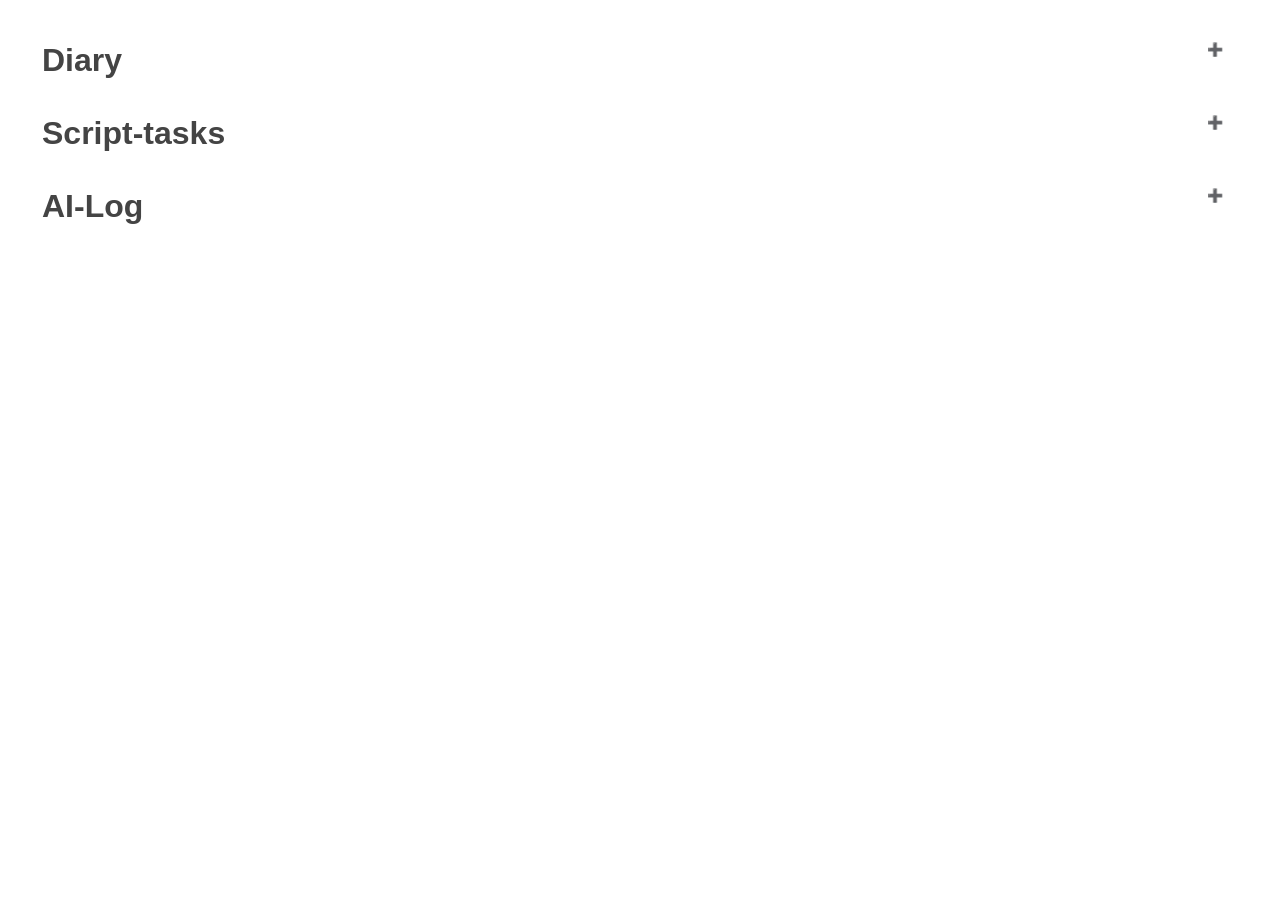
<file: docs/index.html>
<!DOCTYPE html>
<html lang="en">

<head>
    <meta charset="UTF-8">
    <meta name="viewport" content="width=device-width, initial-scale=1.0">
    <title>OnePlaceOneThing Diary</title>
    <link rel="stylesheet" href="style.css">
    <script src="main.js" defer></script>
</head>

<body>

<!--Diary Accordion, hier wird nur das reingeschrieben, was fürs diary gedacht ist-->
<button class="accordion">Diary</button>
<div class="panel">

    <button class="accordion">Week 1</button>
    <div class="panel">
        <h3>30.09 14:10 </h3>
        <p>
            Julia, Ferdinand, Johann:<br>
            Brainstorming ideas for core concept. Setting up GitHub and FigJam structure and shared workspaces. Structuring
            the work ahead.<br>
            We set a 15 minute timer for coming up with ideas.

            <br><br>
            Ideas:
            1 - Friedrichsau, looking for and recognizing different bird species ("Birding"), People who spend all their
            time in front of screens and don't look around
            <br><br>
            2 - Wochenmarkt Münsterplatz, Eselsberg, communicating importance of farmers market in an age of convenience,
            sustainability,
            strengthening local economy, interviewing buyers and sellers, collecting different statistics like age of
            attendees, occupation, pricing, overall selection
            <br>
            <br>
            Location ideas:<br>
            Illermündung, Friedrichsau, Kleine Lauterquelle, Donautal "Biotop", Blautalcenter, Lost Places
            <br>
            Activities:<br>
            Recognizing Birds, Trees, Insects, Wochenmarkt<br><br>

            15:20<br>
            We decided on the farmers market for now, as it has the most promise in terms of feasibility.
            <br>
        </p>

        <h3>01.10 14:30</h3>

        <p>
            Johann:<br>
            Reading 01 through 04a, and 06.<br>

            15:45-16:45<br>
            Observing Wochenmarkt Eselsberg.<br>

            Ferdinand:<br>
            Anzahl Stände: 5<br>
            Kunden: 71 (mehr Besucher (aber kaufen nichts))<br>
            Davon:<br>
            Frauen: 49<br>
            Männer: 22<br>
            Ältere Menschen: 23<br>
            Erwachsene: 34<br>
            Jugendliche/ Junge Erwachsene: 4<br>
            Kinder: 9<br>

            2 Anhänger<br>
            2 Fahrzeuge<br>
            1 Stand<br>

            In unmittelbarer Nähe: 2x Bäckerei, Sparkasse, Friseur, Apotheke, Bibliothek, Döner, Pizza, Volksbank,
            Nähgeschäft, Fahrschule, Rewe, Tierarztpraxis<br>

            Viele Menschen (vor allem Kinder)<br>

            einige Menschen laufen vorbei, kaufen allerdings nichts<br>

            Johann:<br>
            5 Stände, davon 4 Fahrzeuge und 1 Aufbaustand<br>
            5 Verkaufende Personen<br><br>

            Stände:<br>
            1 - Eier, Nudeln, Geflügel<br>
            2 - Fleisch / Metzgerei<br>
            3 - Dörrobst, Nüsse<br>
            4 - Käse, Milchprodukte<br>
            5 - Milchprodukte, Fleisch<br><br>

            Look & Feel:<br>
            Viel Blau, grün und Weiß<br>
            Geriffelte Vorhängedächer<br>
            Leer, vereinzelte Personen<br>
            Sehr ruhig, summen von Generator/Fahrzeugen/Gebäuden, vereinzelte Gespräche, Kinder rufen/spielen<br>
            Manchmal lange Transaktionen (teils ~5min)<br>
            Familiäre/persönliche Atmosphäre zwischen Käufer/Verkäufer<br>
            Handbeschriftete Schilder, Weiße Kreide<br>
            Handmännisch<br>
            Öfters Eltern mit ihren Kindern<br>
            Witziges, freundliches Branding/Werbung, Sprüche<br>
        </p>

        <h3>05.10.2026 17:30</h3>

        <p>

            Author: Johann<br>
            Started work on lightning demos and set up a shared presentation file.<br>
            Looking for apps that could fit the criteria. I'm working on a 'learning product', Julia's working on a guide
            demo.<br>
            Ferdinand and Wiktoria are working on answering the five and six questions from the script.<br>

            Possible learning app ideas:<br>
            - Blinkist: 15-min podcasts<br>
            - Brilliant.org: online lectures<br>
            - LinkedIn Learning<br>

            Decided on Blinkist for now:
            Blinkist as an audio Podcast app costs its users attention in short, repeated fragments.<br>
            At it's core are short audio sessions (roughly 15 minutes),<br>
            which are supposed to give you the central ideas of a much longer book in a condensed form.<br>
            They are intentionally positioned as things to listen to while working, travelling, doing chores, etc.<br>
            As far as cognitive load goes, the user still has to listen and understand the material.<br>
            As condensed books, the podcasts must necessarily remove some of the content of the original works,<br>
            meaning not all arguments, examples, context and nuance from the original author are retained.<br>
            An additional aspect is user retention/gamification where there are daily personalized recommendations
            (algorithms).<br>

            Interestingly, in this way blinkist can capture previously quiet moments:<br>
            If a user would have previously spent 15 minutes on the train daydreaming, now their attention is spent on an
            audio
            podcast.<br>



            It teaches in a highly dynamic way where you can learn something pretty much<br>
            anywhere at any time due to the bite-sized nature of the podcasts and it being a phone app, instead of sitting
            down
            at a desk and reading a book.<br>
            19:00:<br>
            Finished my lightning demo slides for the learning product.<br>
            Ferdinand & Wiktoria have finished writing up the script's questions:<br>
        </p>

        <h3>Question 1: Who has this problem, and what is actually happening to them?</h3>
        <p>
            - Residents of Ulm who want to buy their vegetables and other foods locally instead of in the supermarket.<br>
            - Most people, especially younger generations, get their food, such as vegetables, dairy products, and meat,
            from
            the nearest supermarket.<br>
            - On the other hand, there are the farmers themselves who sell their products at these farmers' markets.<br>
            - The shrinking number of customers and visitors at these markets is disadvantageous for the farmers because
            they
            sell fewer products.<br>
            - This could lead to multiple stands closing because they earn less money from fewer customers.<br>
            - Buying food from local farmers can be more sustainable than getting it from the supermarket.<br>
        </p>

        <h3>Question 2: Given what we now know, what might we build?</h3>

        <p>
            An app/website for mobile devices that works as a local map of Ulm, with various points of interest representing
            local farmers' <br>
            Examples include:<br>
            - Ulmer Wochenmarkt (Münsterplatz)<br>
            - Söflinger Wochenmarkt<br>
            - Wiblinger Wochenmarkt<br>
            - Wochenmarkt am Eselsberg<br>
            - Wochenmarkt am Weststadthaus<br>
            - Users are able to interact with the points of interest on the map.<br>
            Each market provides information about:<br>
            - Opening hours<br>
            - Assortment<br>
            - Number of customers/visitors per hour<br>
            - Locally photographed images showing what the different farmers' markets look like<br>
        </p>

        <h3>Question 3: What things exist in this system, and how do they relate?</h3>

        <p>
            The question is not quite answerable at the moment.<br>
            Our plan is to build a system containing:<br>
            - A map of Ulm with the different farmers' markets as points of interest<br>
            - Images showing the different markets<br>
            - Information about the markets, such as number of customers/visitors, opening hours, and assortment<br>
            - Together, these elements will relate to each other and provide the consumer with a clean overview of the
            farmers'
            markets in Ulm containing everything they want to know.<br>
        </p>

        <h3>Question 4: How is all of it arranged, and what does a screen contain?</h3>

        <p>
            - The screen contains a map with various points of interest representing the markets.<br>
            - The points of interest will be highlighted during opening hours.<br>
            The website contains information about:<br>
            - Opening hours<br>
            - Number of visitors/customers/clients<br>
            - Assortment<br>
            - Number of sales stands<br>
            A route planner leads to the nearest or selected farmers' market.<br>
            - When opening the website, the user is shown a map with the farmers' markets as points of interest.<br>
            - The user can click on a market of their choice, which opens an interface containing images and all the
            necessary
            information.<br>
        </p>

        <h3>Question 5: What does it actually look and feel like?</h3>

        <p>
            Type:<br>
            A friendly typeface for headlines and a sans-serif font for normal text.<br>

            Colour:<br>
            The map consists of green and white elements, complementing a natural and sustainable environment because most
            of
            the farmers source their food naturally.<br>
            Red map markers indicate the locations of the different markets.<br>

            Motion:<br>
            If a market is open at a certain time, its marker will contain an animation indicating its opening hours.<br>

            States:<br>
            Most of the elements work together, such as the map, images, and information about the farmers' markets.<br>

            Craft:<br>
            We are trying to implement a good amount of attention to detail.<br>
        </p>

        <h3>What are we building and why?</h3>

        <p>
            - We are building a website that contains information about the different farmers' markets in Ulm.<br>
            - We are doing this to increase awareness of these markets, so people might buy from them again or more often
            than
            before.<br>

        <h3>Who do we think it is for?</h3>

        <p>
            - For everyone, but especially for the younger generation, who might not be familiar with local farmers'
            markets.<br>
            - We want to encourage younger people to buy food from local stands again.<br>
        </p>

        <h3>How far does the impact reach?</h3>

        <p>
            - Across the different quarters of Ulm.<br>
            - We want to build a map containing different points of interest across Ulm.<br>
            These include, for example:<br>
            - Ulmer Wochenmarkt (Münsterplatz)<br>
            - Söflinger Wochenmarkt<br>
            - Wiblinger Wochenmarkt<br>
            - Wochenmarkt am Eselsberg<br>
            - Wochenmarkt am Weststadthaus<br>
        </p>

        <h3>How will we know if it worked?</h3>

        <p>
            - If there is a rise in customers at local farmers' markets.<br>
            - The ideal concept of our website is that it influences residents of Ulm to start buying their food from local
            sellers.<br>
        </p>

        <h3>How long do we have and what can we spend?</h3>

        <p>
            We have time until January.<br>
        </p>

        <h3>What could go wrong?</h3>

        <p>
            - Not gaining enough information about the different markets.<br>
            - Not finding enough people to interview.<br>
            - The website does not gain enough recognition among the people.<br>

            Not gaining enough information about the different markets.<br>
            Not finding enough people to interview.<br>
            The website does not gain enough recognition among the people.<br>

            05.10.2026 17:30<br>
            Author: Julia<br>
            I´m working on a guide demo and the presentation.<br>
            The app I´ve chosen is called kulturclub ulm.<br>
            It provides an overview of cultural activities and events in Ulm, including important information such as date,
            time
            and location.<br>
            Its purpose is to make it easier for users to discover cultural activities in Ulm and decide which events they
            would
            like to attend.<br>
        </p>

    </div>

    <button class="accordion">Week 2</button>
    <div class="panel">
<!--        euer inhalt-->
    </div>
</div>

<!--Script-tasks, hier werden nur die Aufgaben aus dem Script reingeschrieben-->
<button class="accordion">Script-tasks</button>
<div class="panel">

    <button class="accordion">Wiktoria Janczyk</button>
    <div class="panel">
        <h3>6.10.2026</h3>

        <p>

            10:53<br>
            Script-tasks: Wiktoria<br>

        </p>

        <h4>02a - Abstraction and Grouping</h4>

        <p>
            Blur Test Results: „Portfolio Website“<br>

            „Projects“-Page:<br>
            Intended:<br>
            - Images read as dominant group<br>
            - Text descriptions grouped together<br>
            - Keywords as separate group<br>

            Recommendations:<br>
            - Date and category feel disconnected from the project -> Move date and category closer to project title<br>
            - Horizontal layout could be reconsidered (text left, images right -> new layout: image on top; description and
            tags
            below
            <br>
            „About Me“-Page:<br>
            Intended:<br>
            - „ZUR PERSON“ and text section works well<br>
            - Overall structure clear<br>

            Recommendations:<br>
            - Not enough spacing between sections (Education and Skills) -> increase spacing<br>
            - Skill categories not clearly distinguished from each other -> increase spacing between them<br>

        </p>

        <h4>02b - Contrast, Convention and Metaphor</h4>

        <p>
            „Portfolio Website“ - Homescreen:<br>
            „Winner“: Large name has the primary attention<br><br>

            Could be quieter:<br>
            - „Studentin. Digital Media“ -> smaller or lighter color<br>
            - „Typografie, Layout“ -> smaller or lighter color<br><br>

            „About Me“-Page:<br>
            „Winner“: The „Über mich“ description should have primary attention<br><br>

            Could be quieter:<br>
            - „ZUR PERSON“ -> could be a little bit smaller<br>
            - „AUSBILDUNG & ERFAHRUNG“ and „KENNTNISSE“ -> reduce font size<br><br>


            03a - How Memory Works:<br>
            1.: Food Delivery Order:<br><br>

            Step 1: Restaurant selection<br>
            - User selects right place to order food<br><br>

            Step 2: Browsing; adding items<br>
            - User mentally calculates running total of prices to reach minimum order value<br>
            - -> Show live cart total (fixed at top)<br><br>

            Step 3: Multiple Variants<br>
            - User must remember which article has which variation when ordering multiple items<br>
            - → Display variants clearly in cart summary<br><br>

            Step 4: Cart review and changes<br><br>

            Step 5: Address Entry<br>
            - First-time users must recall complete address<br>
            - -> Save addresses, offer as defaults<br><br>

            Step 6: Payment selection<br>
            - User must choose payment method and remember details (prepare cash for change)<br>
            - -> Save default payment method, ask for confirmation only<br><br>

            Step 7: Delivery-Tracking<br>
            - User repeatedly checks app instead of being notified<br>
            - -> Send push notifications (order confirmed, preparing, on the way, arriving)<br><br>


            2.: Online Doctor Appointment Booking<br><br>

            Step 1: Doctor/Speciality Search<br><br>

            Step 2: Available Appointments<br>
            - User must remember and compare multiple appointment times by clicking back and forth<br>
            - -> display all available appointments in calendar overview on one page<br><br>

            Step 3: Reason for Appointment<br>
            - User must categorize symptoms correctly and is uncertain if their free text descriptions fits<br>
            - -> Provide predefined categories/checkboxes instead of free text input<br><br>

            Step 4: Personal Data Confirmation<br><br>

            Step 5: Insurance Info<br>
            - User must recall insurance number<br>
            - User must figure out: „Does my insurance cover it or do I have to pay privately?“ (Depending on the type of
            appointment)<br>
            - -> save insurance data, allow photo of insurance card, clarify cost question<br><br>

            Step 6: Final Confirmation<br><br>


            03b - Mental Models and Learnability<br><br>

            chosen product: Spotify<br>
            - What I believe happens when I press the main button (The „play“-button): The song just starts playing<br>
            - What actually happens: connection to Spotify’s servers is established - song is streamed - there could be a
            short
            delay while the song buffers - license check runs (Premium/Free) - Playback position syncs - song is stored in
            your
            cache<br><br>

            chosen product: Gmail-App:<br>
            - What I believe happens when I press the main button (The „send E-mail“-button): The email gets sent<br>
            - What actually happens: email is first moved to Outbox folder - It’s then uploaded to the mail server -The
            server
            processes it and sends it through various mail servers to the recipient - there could be delays (slow servers,
            network unstable) - (email could fail: land in recipient’s spam folder, invalid address,..)<br><br>


            04a - Prediction and Surprise<br>
            My Lightphone-Design:<br><br>

            1.: Music-app:<br>
            - User sees playlist but unclear how to navigate to the „Now-Playing“ view<br>
            - Navigation between screens not clearly signaled<br><br>

            2.: Transport-App:<br>
            - Departures list looks static with no visual cues of interactivity<br>
            - User doesn’t know if entries are tappable or just informational<br><br>

            3.: Contacts/Messages:<br>
            - Contacts detail has „call“ and „message“ buttons<br>
            - Messages chat doesn’t have these buttons<br>
            - -> User expects consistent interaction patterns<br><br>

        </p>

    </div>

    <button class="accordion">Julia Schön</button>
    <div class="panel">
        <ul>
            01a)
            <ul>
                Day 1: before going to bed, before wakning up and going to the toilet, <br>
                before doing this task, after cleaning the house, after washing the dishes <br>
            </ul>
            <ul>
                Day 2:
            </ul>
            <ul>
                Day 3:
            </ul>
        </ul>
        <ul>
            01b)
        </ul>


    </div>

    <button class="accordion">Ferdinand Schoser</button>
    <div class="panel">
        <h3>[06.10.2026, 12:30 - Ferdinand Schoser]</h3>

        <p>
            Here are different answers of the few exercises form the script over the last few chapters by me<br><br>


            [06.10.2026, 12:45 - Ferdinand Schoser]<br>

            Attention and the Wandering Mind<br>

            Most of the time when I‘m outside I carry my phone in my pocket. So when reaching for my phone it is mostly
            because I remembered that I have my phone with me. Before that I‘m mostly just walking, talking to someone or
            listening to music. Then suddenly a thought appears, that wants to know something, like researching a specific
            thing on the internet or checking my messages.<br><br>


            [06.10.2026, 12:55 - Ferdinand Schoser]<br>

            Designing Around Attention<br>

            I use Spotify daily and I think the effort, that has been moved onto me is probably organizing my own library
            and playlists.<br><br>



            06.10.2026, 13:15 - Ferdinand Schoser]<br>

            Abstraction and Grouping<br>

            Because we don‘t have a design yet, I chose the navigator screen of my Figma project from summer-semester 2026.
            While blurring my eyes I could still seperate each elements from each other. For example the the of the app in
            the top left corner, the „from-to“ formular in which you can select destinations, the date, time and person list
            and the big search button on the middle bottom. Of course there is still the app navigation on the bottom of the
            screen, which can also be seen as a seperate element.<br><br>


            [06.10.2026, 13:30 - Ferdinand Schoser]<br>

            Contrast, Convention and Metaphor<br>

            I chose a poster we designed in Media-Design and Typography. At first glance the text is obviously fighting for
            dominance.
            The attention snaps immediately onto the date, that is shown on the poster and the name of the exhibition. Yet
            there is a higher contrast on the text of the heading, because the text color is white and the background color
            is grey. On the text of the date , the background color is in a slightly lighter grey tone and the text color is
            also white. So I would say the name of the exhibition grabs the attention more due to the contrast.<br><br>






            [06.10.2025, 13:35 - Ferdinand Schoser]<br>

            How Memory Works<br>

            I didn‘t get how i should master the exercise.<br><br>







            [06.10.2026, 13:40 - Ferdinand Schoser]<br>

            Mental Models and Learnability<br>

            I use Spotify again as an example because I use it almost daily. On the far right of the bottom navigation there
            is a „Plus-Symbol“ that says „Create“
            My initial thought would actually be, that i could create or upload music myself by pressing the button.
            Probably because it is the common thing on social media like Instagram, TikTok and others. By pressing the
            button you can create playlists, jams or mixes. Even with other people together.<br><br>






            06.10.2026, 13:50 - Ferdinand Schoser]<br>

            Prediction and Suprise<br>

            I currently don‘t have someone with me, that I can show a product of mine. But I simulated it if someone would
            use my portfolio website for the first time. By just staring at the homepage or different pages of the website
            you wouldn‘t actually know where the clickable buttons are. Only by hovering over them you can see a change on
            the pointer, and the text turns into a much lighter variant compared to before (and it also starts jumping up).
            I think this would definitely be a moment, where the person trying out the website would hesitate.<br><br>

        </p>

    </div>

    <button class="accordion">Johann Sappler</button>
    <div class="panel">
        <p>
            06.10, 16:00<br>
            Author: Johann<br><br>

            Phone usage:<br>
            I noticed that most often I would take out my phone to:<br>
            - Check my messages<br>
            - Note down a thought or task for later<br>
            - start listening to or control my music.<br><br>

            What I was doing at those moments was mostly either idle time (Like waiting for the bus or being in an elevator),
            when I was bored with my current task or activity, or when taking a break or eating.<br><br>

            Effort moved onto the user:<br>
            An instance of this happening is with the Google Keep app. It used to be so that you could write a note and instantly set a reminder for that note from the note creation screen.
            Now, you need to leave the note editing screen, long-press the note you've just made, and then select the "set notification" button. They likely optimized for interface complexity with this move,
            as hiding the button behind the secondary long-press action makes the primary note creation screen simpler, at the expense of users who often use the reminder feature. <br><br>

        </p>

    </div>
    </div>

<!--AI-Log, hier schreibt man nur Ai Verwendungen rein, bitte nach dem gleichen Schema-->
<button class="accordion">AI-Log</button>
<div class="panel">
    <h4>05.10.2026 19:09</h4>
    <ul>Author: Johann
        Used ChatGPT to reformat text cleanly for the diary.
    </ul>
    <h4>Date</h4>
    <ul>
        Author:
        What have I done
    </ul>
</div>
</body>

</html>
</file>
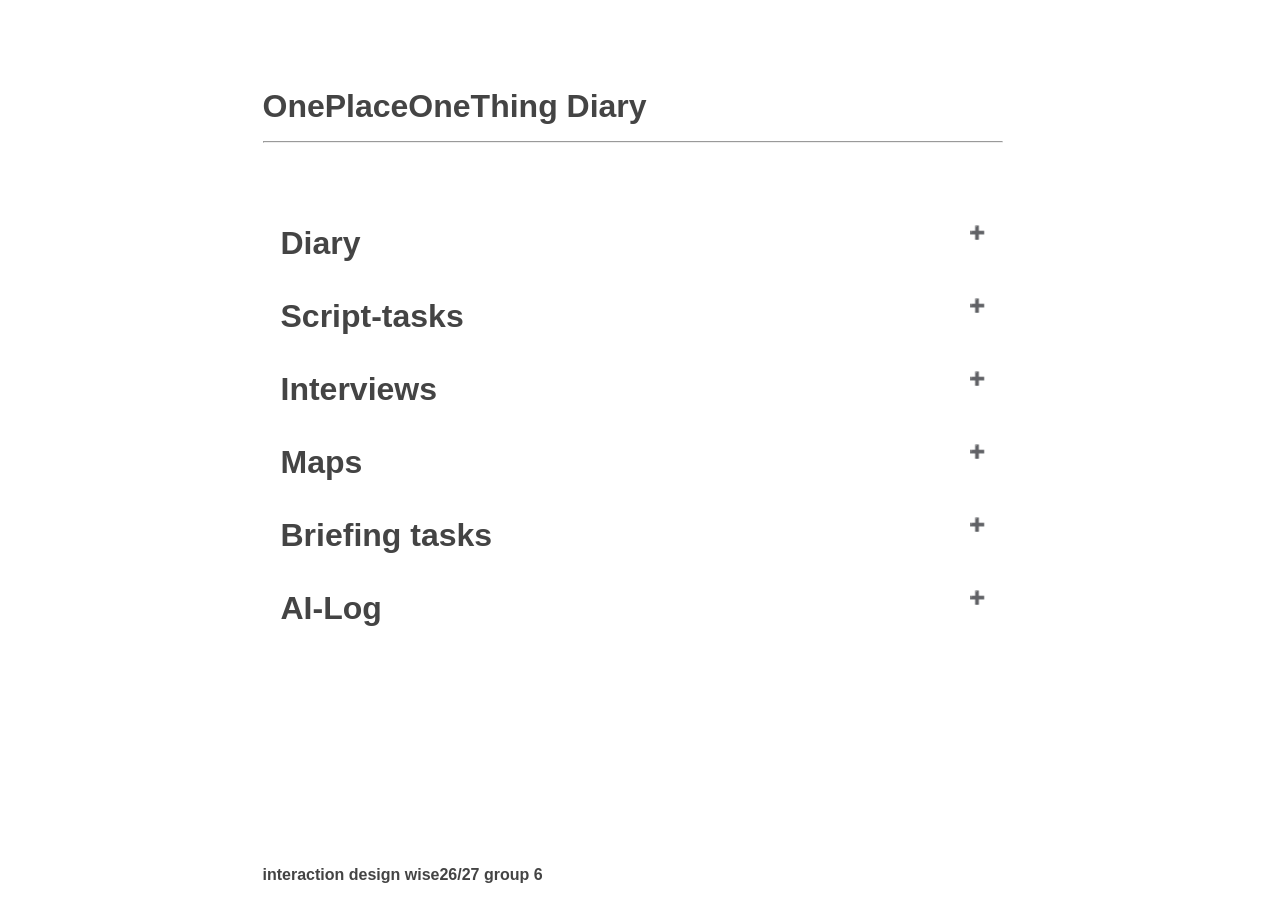
<file: docs/diary.html>
<!DOCTYPE html>
<html lang="en" xmlns="http://www.w3.org/1999/html">

<head>
    <meta charset="UTF-8">
    <meta name="viewport" content="width=device-width, initial-scale=1.0">
    <title>OnePlaceOneThing Diary</title>
    <link rel="stylesheet" href="style.css">
    <script src="main.js" defer></script>

</head>

<body>

    <header>
        <div class="container">
            OnePlaceOneThing Diary
            <hr>
        </div>
    </header>

    <div class="container">

        <!--Diary Accordion, hier wird nur das reingeschrieben, was fürs diary gedacht ist-->
        <button class="accordion">Diary</button>
        <div class="panel">
            <button class="accordion">Week 1</button>
            <div class="panel">
                <h3>30.09 14:10 </h3>
                <span class="author">Author: Johann</span>
                <p>
                    Julia, Ferdinand, Johann:<br>
                    Brainstorming ideas for core concept. Setting up GitHub and FigJam structure and shared workspaces.
                    Structuring
                    the work ahead.<br>
                    We set a 15 minute timer for coming up with ideas.

                    <br><br>
                    Ideas: <br>
                    1 - Friedrichsau, looking for and recognizing different bird species ("Birding"), People who spend
                    all
                    their
                    time in front of screens and don't look around
                    <br><br>
                    2 - Wochenmarkt Münsterplatz, Eselsberg, communicating importance of farmers market in an age of
                    convenience,
                    sustainability,
                    strengthening local economy, interviewing buyers and sellers, collecting different statistics like
                    age
                    of
                    attendees, occupation, pricing, overall selection
                    <br>
                    <br>
                    Location ideas:<br>
                    Illermündung, Friedrichsau, Kleine Lauterquelle, Donautal "Biotop", Blautalcenter, Lost Places
                    <br>
                    Activities:<br>
                    Recognizing Birds, Trees, Insects, Wochenmarkt
                </p>

                <p>
                <h4>15:20</h4>
                <p>
                    We decided on the farmers market for now, as it has the most promise in terms of feasibility.
                </p>

                <h3>01.10 14:30</h3>
                <span class="author">Author: Johann</span>

                <p>
                    Reading 01 through 04a, and 06.<br>
                </p>
                <h4>15:45-16:45</h4>
                <p>
                    Observing Wochenmarkt Eselsberg.<br><br>

                    Ferdinand's notes:<br>
                    Anzahl Stände: 5<br>
                    Kunden: 71 (mehr Besucher (aber kaufen nichts))<br>
                    Davon:<br>
                    Frauen: 49<br>
                    Männer: 22<br>
                    Ältere Menschen: 23<br>
                    Erwachsene: 34<br>
                    Jugendliche/ Junge Erwachsene: 4<br>
                    Kinder: 9<br>

                    2 Anhänger<br>
                    2 Fahrzeuge<br>
                    1 Stand<br>

                    In unmittelbarer Nähe: 2x Bäckerei, Sparkasse, Friseur, Apotheke, Bibliothek, Döner, Pizza,
                    Volksbank,
                    Nähgeschäft, Fahrschule, Rewe, Tierarztpraxis<br>

                    Viele Menschen (vor allem Kinder)<br>

                    einige Menschen laufen vorbei, kaufen allerdings nichts<br><br>

                    Johann's notes:<br>
                    5 Stände, davon 4 Fahrzeuge und 1 Aufbaustand<br>
                    5 Verkaufende Personen<br><br>

                    Stände:<br>
                    1 - Eier, Nudeln, Geflügel<br>
                    2 - Fleisch / Metzgerei<br>
                    3 - Dörrobst, Nüsse<br>
                    4 - Käse, Milchprodukte<br>
                    5 - Milchprodukte, Fleisch<br><br>

                    Look & Feel:<br>
                    Viel Blau, grün und Weiß<br>
                    Geriffelte Vorhängedächer<br>
                    Leer, vereinzelte Personen<br>
                    Sehr ruhig, summen von Generator/Fahrzeugen/Gebäuden, vereinzelte Gespräche, Kinder
                    rufen/spielen<br>
                    Manchmal lange Transaktionen (teils ~5min)<br>
                    Familiäre/persönliche Atmosphäre zwischen Käufer/Verkäufer<br>
                    Handbeschriftete Schilder, Weiße Kreide<br>
                    Handmännisch<br>
                    Öfters Eltern mit ihren Kindern<br>
                    Witziges, freundliches Branding/Werbung, Sprüche<br>
                </p>

                <h3>05.10.2026 17:30</h3>
                <span class="author">Author: Johann</span>

                <p>
                    Started work on lightning demos and set up a shared presentation file.<br>
                    Looking for apps that could fit the criteria. I'm working on a 'learning product', Julia's working
                    on a
                    guide
                    demo.<br>
                    Ferdinand and Wiktoria are working on answering the five and six questions from the script.<br><br>

                    Possible learning app ideas:<br>
                    - Blinkist: 15-min podcasts<br>
                    - Brilliant.org: online lectures<br>
                    - LinkedIn Learning<br><br>

                    Decided on Blinkist for now:
                    Blinkist as an audio Podcast app costs its users attention in short, repeated fragments.<br>
                    At it's core are short audio sessions (roughly 15 minutes),<br>
                    which are supposed to give you the central ideas of a much longer book in a condensed form.<br>
                    They are intentionally positioned as things to listen to while working, travelling, doing chores,
                    etc.<br>
                    As far as cognitive load goes, the user still has to listen and understand the material.<br>
                    As condensed books, the podcasts must necessarily remove some of the content of the original
                    works,<br>
                    meaning not all arguments, examples, context and nuance from the original author are retained.<br>
                    An additional aspect is user retention/gamification where there are daily personalized
                    recommendations
                    (algorithms).<br><br>

                    Interestingly, in this way blinkist can capture previously quiet moments:<br>
                    If a user would have previously spent 15 minutes on the train daydreaming, now their attention is
                    spent
                    on an audio podcast.<br><br>

                    It teaches in a highly dynamic way where you can learn something pretty much<br>
                    anywhere at any time due to the bite-sized nature of the podcasts and it being a phone app, instead
                    of
                    sitting
                    down
                    at a desk and reading a book.
                <h4>19:00</h4>
                <p>
                    Finished my lightning demo slides for the learning product.<br>
                    Ferdinand & Wiktoria have finished writing up the script's questions, they're found under "Briefing
                    tasks".<br>
                </p>


                <h3>05.10.2026 17:30</h3>
                <span class="author">Author: Julia</span>
                <p>
                    I'm working on a guide demo and the presentation.<br>
                    The app I've chosen is called kulturclub ulm.<br>
                    It provides an overview of cultural activities and events in Ulm, including important information
                    such
                    as date,
                    time
                    and location.<br>
                    Its purpose is to make it easier for users to discover cultural activities in Ulm and decide which
                    events they
                    would
                    like to attend.<br>
                </p>

            </div>

            <button class="accordion">Week 2</button>
            <div class="panel">
                <!--        euer inhalt-->
                <h3>07.10.26</h3>
                <ul>
                    Team activity: thinking about who we can interview and what questions we should ask.
                </ul>
                <h3>10.10.2026</h3>
                <ul>
                    Wiki has written template E-Mails, so we can e-mail the stakeholders.
                    <br>
                    And written down some questions for the upcoming interview
                    <br>
                    <iframe src="assets/documents/Interaction_Design%20_Email_Templates.pdf"
                        style="width:100%; aspect-ratio: 16/9;" frameborder="0"></iframe>

                </ul>
            </div>

            <button class="accordion">Week 3</button>
            <div class="panel">
                <!--        euer inhalt-->
                <h3>14.10.26 14:00</h3>
                <span class="author">Author: Johann</span>
                <p>
                    Julia overhauled the diary styling, with slight changes by me. <br>
                    We're considering different apporaches to the diary in the future to make it simpler to write
                    entries, maybe by automatically
                    generating the HTML from individual markdown files.<br>
                    We are working on updating and preparing the interview questions, as we are planning to start
                    interviewing tomorrow. <br>
                    We are also looking to practice interviews with another group.
                </p>

                <h3>15.10.26 17:00</h3>
                <span class="author">Author: Wiktoria and Johann</span>
                <p>
                    Wiktoria and Johann went on the farmers market at Eselsberg and interviewed three visitors and one
                    saleswoman. <br>
                </p>

                <h3>20.10.26 15:00</h3>
                <span class="author">Ferdinand</span>
                <p>
                    Ferdiand interviewed a young person who has only been a few times to the farmers market.
                </p>

                <h3>19.10.26 16:00</h3>
                <span class="author">Julia Schön</span>
                <p>
                    Julia interviews a young person who has never been to a farmers market.
                </p>

                <!--                <a href="#Interview">Zum Interview springen</a>-->

            </div>

            <button class="accordion">Week 4</button>
            <div class="panel">
                <!--        euer inhalt-->
                <h3> 21.10.2026 14:00 </h3>
                <span class="author">Author: Julia Schön </span>
                <p>
                    Johann called Messe Ulm and asked for an interview, they told him we should call next week, so we
                    can talk to the social media representative.
                    <br>
                    After that Johann called Pepperoni Design, they told him we should write an e-mail to them.
                    <br>
                    Ferdinand and Wiktoria emailed Pepperoni Design and ulm messe.
                    <br>
                    Julia and Johann worked on the context map and empathy map.
                    <img src="assets/pictures/diary/week4_context_map1.png">
                    <img src="assets/pictures/diary/week4_empathy_map1.png">
                    <br>
                    The whole team worked on the cluster and grouping the statements.
                    <br>
                    We decided to change our target group, form young people to
                    entry-level professionals.
                    <img src="assets/pictures/diary/week4_cluster1.png">
                </p>

                <h3> 24.10.26 10:00</h3>
                <span class="author">Author: Julia Schön</span>
                <p>
                    Julia and Johann went on the farmers market and interviewed three more people and made
                    appointments with two sales person.
                </p>

            </div>

            <button class="accordion">Week 5</button>
            <div class="panel">
                <h3>28.10.26 10:00</h3>
                <span class="author">Author: Julia Schön</span>
                <p>
                    Julia and Ferdinand went on the farmers market and interviewed two more visitors and
                    made appointments with two more sales persons.
                </p>

                <h3>29.10.26 16:00</h3>
                <span class="author">Author: Ferdinand Schoser</span>
                <p>
                    Ferdinand overhauled the Interview Questions for our Interview with "Dörrmeister" at the
                    Farmersmarket on the Münsterplatz on the 4th of Novemeber 2026 to have a better and more informative
                    interview.<br>
                    Julia overhauled the Interview Questions for our Interview with "Burgpilz" at the Farmersmarket on
                    the
                    Münsterplatz on the 4th of Novemeber 2026 to have a better and more informative interview. <br>
                    Wiktoria overhauled the Interview Questions for our Interview with "Lauras Obst & Gemüse" at the
                    Farmersmarket on the Münsterplatz on the 31st of October 2026 to have a better and more informative
                    interview.<br>
                </p>

                <h3>30.10.26 14:30</h3>
                <span class="author">Author: Johann</span>
                <p>
                    Worked on a set of interview questions for the upcoming Interview with the "Zopp" sales person.
                </p>




            </div>

            <button class="accordion">Week 6</button>
            <div class="panel">

                <h3>03.11.26 14:30</h3>
                <span class="author">Author: Johann</span>
                <p>
                    Updated diary layout and optimized the styling by implement a scrollbar gutter so the page doesnt
                    jump when opening a section. <br>
                    Transcribed and added two more interviews.

                </p>

                <h3>03.11.26 15:00</h3>
                <span class="author">Author: Ferdinand Schoser</span>
                <p>
                    Added two transcribed Interviews from the 28th of October 2026 with market visitors. <br>
                    Added the own solutions for scripts tasks: Eight Seconds Later (from 05a - Wanting and Motivation);
                    What Keeps You Doing It (from 05b - Reward, Belonging and Autonomy).<br>
                    Overhauled the previous Text-Interface of Script Tasks from "Ferdinand Schoser".<br>
                    Worked on the Script Tasks, on which we work as a group for these two: Exercise: In And Out (from 08
                    -
                    Defining Problems and Solutions) and Exercise: An Object Map (from 04b - Models, States and Errors)
                    in relation to our group project (WebApp)<br>
                </p>

                <h3>03.11.26 14:00</h3>
                <span class="author">Author: Julia Schön</span>
                <p>Added transcript of the Dörrmeister interview, from 03.11.26</p>

                <h3>04.11.26 12:00</h3>
                <span class="author">Author: Johann</span>
                <p>
                    Everyone is currently working on transcribing and analysing interviews, and tasks from the script.
                    <br>
                    Here's the current state of our Figma board (Lowkey we only just remembered to start taking
                    screenshots to document the progress): <br> <br>
                    <img src="assets/pictures/diary/week6_figma_screenshot1.png">
                </p>

                <h3>04.11.2026 ~10:00-17:00</h3>
                <span class="author">Author: Ferdinand Schoser</span>
                <p>
                    On the 4th of November 2026 Julia Schön, Wiktoria Janczyk, Johann Sappler and Ferdinand Schoser
                    started
                    working on the presentation for the 11th of November (STL in Interactiondesign 1) <br> <br> <br>

                    Julia Schön transcribed her Interview with Dörrmeister at the Ulmer Wochenmarkt form the earlier
                    in the morning. <br> <br>

                    Ferdinand Schoser and Wiktoria Janczyk clustered the important quotes form every interview into
                    fitting
                    groups inside of the topic (marketseller, market-visitor and market-non-visitor) and arranged them
                    in three
                    different ways total. <br> <br>

                    Johann Sappler started building the general layout of the presentation (STL in Interaction Design 1
                    (11.11.2026) <br> <br>
                </p>

                <h3>05.11.2026 ~16:00-20:00</h3>
                <span class="author">Author: Ferdinand Schoser</span>
                <p>
                    At 4pm on the 5th of November 2026 all four group members met with each other to continue
                    working on the presenation and different exercises from Interaction Design 1: <br> <br> <br>

                    Ferdinand Schoser created the so called “Journey Map” about an imaginery person, that uses our
                    Web-App during a fitting situation. He also collected a lot of problems, that the people said during
                    the interviews and listed them up. After that he thought of possible solutions, that might fix these
                    problems. Later he revised the questions form the beginning/briefing. <br> <br>

                    Julia Schön & Wiktoria Janczyk worked on the evalutation and the insights of the interviews, which
                    were
                    held a few days before. They pointed out the most important quotes, that people said and wrote down
                    the
                    general insights we got form each person that might be helpful for our continuing journey. <br> <br>

                    Johann Sappler phone called a person for “Ulm Messe” that is responsible for the media and marketing
                    and asked
                    about an interview. After that he worked on an E-Mail for that person, which included the short
                    briefing and
                    date of the interview. Later he optimized the layout for the presentation. <br> <br>
                </p>

                <h3>07.11.2026 ~14:00-17:00</h3>
                <span class="author">Author: Ferdinand Schoser</span>
                <p>
                    Ferdinand Schoser worked on the presentation by adding multiple slides form topics, that were beeing
                    discussed before. He added: the briefing questions, the collection of questions for the interviewed
                    people,
                    journey map and what our project does/does’nt and why. <br> <br>

                    Julia Schön und Wiktoria Janczyk added the interviews themselves including their insights, the
                    different
                    clusters about quotes from the interview, the empathy map, context map and object map into the
                    presentation.<br> <br>
                </p>

                <h3>08.11.2026 (no certain daytime)</h3>
                <span class="author">Author: Ferdinand Schoser</span>
                <p>
                    Wiktoria Janczyk and Julia Schön worked on the optimization and translation of different slides
                    inside
                    of the presentation and also added new slides.<br> <br>
                </p>


            </div>

            <button class="accordion">Week 7</button>
            <div class="panel">

                <h3>09.11.2026 ~19:00-23:00</h3>
                <span class="author">Author: Ferdinand Schoser</span>
                <p>
                    Ferdinand reworked the layout for some slides (interviews) on the presentation and added new revised
                    answers for the briefing questions. He also translated different exercises, which were in english
                    language before. <br> <br>

                    Julia schön added a lightning demo into the presentation and described it.
                    She also optimized various slides on the presentation.<br> <br>

                    Wiktoria Janzcyk also continued working on the presentation and optimizing or translating certain
                    slides. <br> <br>
                </p>


                <h3>10.11.2026 ~12:00-17:00</h3>
                <span class="author">Author: Ferdinand Schoser</span>
                <p>
                    Ferdinand Schoser optimized the quotes form the interviews by changing the type form regular to bold
                    to
                    enhance the importance of certain statements. He also added his own photogrpahs form the farmers
                    market
                    at the “Münsterplatz” for the findings wall. Generally he also optimized various slides in the
                    presentation
                    for the contribution on the 11.11.2026 (Interaction Design 1 - STL) He also added multiple dates
                    into the
                    diary. (04.11.2026-10.11.2026) <br> <br>

                    Wiktoria Janzcyk transtaled the empathy map into german language and optimized the presenation.
                    She also retook the screenshots form the clustering in higher quality so they are more readable.
                    <br> <br>

                    Johann Sappler added another lightning demo into the presentation and included his own photography
                    of the
                    farmers-market at Eselsberg into the findings wall.<br> <br>

                    At noon, we finished the presentation and uploaded it before 18:00. <br> <br>
                </p>

                <h3>10.11.2026 17:00-18:00</h3>
                <span class="author">Author: Johann</span>
                <p>
                    Finished some last minute touches on the presentation. Also updated the diary to include the latest
                    Object and journey maps we made.
                </p>
            </div>


            <button class="accordion">Week 8</button>
            <div class="panel">

                <h3>19.11.2026 16:00-18:00</h3>
                <span class="author">Author: Johann</span>
                <p>
                    I finished up content unit 1 for the upcoming course achievement. Julia worked on the tasks from the
                    script.
                </p>

            </div>

            <button class="accordion">Week 9</button>
            <div class="panel">

                <h3>23.11.2026 16:00-19:00</h3>
                <span class="author">Author: Johann</span>
                <p>
                    Finished up content unit 2 and 3.
                </p>


                <h3>24.11.2026 13:00-17:30</h3>
                <span class="author">Author: Johann</span>
                <p>
                    The whole group worked on different script tasks, thumbnail sketches and prototypes for what our App
                    could look like. <br>
                    Thumbnails are as follows: <br> <br>
                    <img src="assets/pictures/diary/thumbnails1.jpg">
                    <img src="assets/pictures/diary/thumbnails2.jpg">
                    <img src="assets/pictures/diary/thumbnails6.jpg">
                    <img src="assets/pictures/diary/thumbnails3.jpg">
                    <img src="assets/pictures/diary/thumbnails4.jpg">
                    <img src="assets/pictures/diary/thumbnails5.jpg">
                    <br> <br>
                    Here's a current snippet of our figma file: <br> <br>
                    <img src="assets/pictures/diary/week9_figma_screenshot1.png" alt="">
                </p>

            </div>



        </div>

        <!--Script-tasks, hier werden nur die Aufgaben aus dem Script reingeschrieben-->
        <button class="accordion">Script-tasks</button>
        <div class="panel">

            <button class="accordion">Wiktoria Janczyk</button>
            <div class="panel">
                <h3>6.10.2026</h3>

                <p>

                    10:53<br>
                    Script-tasks: Wiktoria<br>

                </p>

                <h4>01a - Attention and the Wandering Mind</h4>

                <p>
                    - When I pull out my phone:<br>
                    - When a message comes in and I notice it<br>
                    - On the train when I have nothing to do<br>
                    - When I want to change my music<br>
                    - When I have nothing else to do<br>
                    - During short breaks, e.g. at the gym between exercises<br>

                    Conclusion: Mostly it’s just because I’m bored.<br>
                    Only messages and music are concrete reasons, the rest is idle time I fill with my phone.<br>

                </p>

                <h4>01b - Designing around Attention</h4>

                <p>
                    Pinterest: Where work gets pushed onto me<br><br>

                    Screen: Saving pins and creating/cleaning up boards<br><br>

                    What I have to do as a user:<br>
                    - Decide for every pin which board it belongs in<br>
                    - Remember which boards I even have (with many boards, it’s a long list to scroll through)<br>
                    - Create and name new boards myself when nothing fits<br>
                    - Clean everything up by hand later: move pins, find duplicates, delete old stuff<br>
                    - Remember where I saved something so I can find it again<br><br>

                    Who pays the effort? Me.<br>
                    What it would have cost Pinterest to solve it differently:<br>
                    - Automatic board suggestions when saving (they already have the tech for this because of the
                    feed)<br>
                    - Duplicate detection<br>
                    - Multi-select and sorting tools for cleaning up<br>
                    - That would be development effort, but not a big deal<br><br>

                    Why it’s probably still like this (my guess):<br>
                    - Sorting and cleaning up keeps me in the app longer, and that counts as engagement<br>
                    - Pins that I sort myself give Pinterest better data about what I like<br>
                    - Cleanup features don’t produce numbers that look good in a team report<br><br>

                    Conclusion: Part of the designer’s work became my work, because it’s cheaper or more useful for
                    Pinterest than solving it for me.<br>

                </p>


                <h4>02a - Abstraction and Grouping</h4>

                <p>
                    Blur Test Results: „Portfolio Website“<br>

                    „Projects“-Page:<br>
                    Intended:<br>
                    - Images read as dominant group<br>
                    - Text descriptions grouped together<br>
                    - Keywords as separate group<br>

                    Recommendations:<br>
                    - Date and category feel disconnected from the project -> Move date and category closer to project
                    title<br>
                    - Horizontal layout could be reconsidered (text left, images right -> new layout: image on top;
                    description and
                    tags
                    below
                    <br>
                    „About Me“-Page:<br>
                    Intended:<br>
                    - „ZUR PERSON“ and text section works well<br>
                    - Overall structure clear<br>

                    Recommendations:<br>
                    - Not enough spacing between sections (Education and Skills) -> increase spacing<br>
                    - Skill categories not clearly distinguished from each other -> increase spacing between them<br>

                </p>

                <h4>02b - Contrast, Convention and Metaphor</h4>

                <p>
                    „Portfolio Website“ - Homescreen:<br>
                    „Winner“: Large name has the primary attention<br><br>

                    Could be quieter:<br>
                    - „Studentin. Digital Media“ -> smaller or lighter color<br>
                    - „Typografie, Layout“ -> smaller or lighter color<br><br>

                    „About Me“-Page:<br>
                    „Winner“: The „Über mich“ description should have primary attention<br><br>

                    Could be quieter:<br>
                    - „ZUR PERSON“ -> could be a little bit smaller<br>
                    - „AUSBILDUNG & ERFAHRUNG“ and „KENNTNISSE“ -> reduce font size<br><br>


                    03a - How Memory Works:<br>
                    1.: Food Delivery Order:<br><br>

                    Step 1: Restaurant selection<br>
                    - User selects right place to order food<br><br>

                    Step 2: Browsing; adding items<br>
                    - User mentally calculates running total of prices to reach minimum order value<br>
                    - -> Show live cart total (fixed at top)<br><br>

                    Step 3: Multiple Variants<br>
                    - User must remember which article has which variation when ordering multiple items<br>
                    - → Display variants clearly in cart summary<br><br>

                    Step 4: Cart review and changes<br><br>

                    Step 5: Address Entry<br>
                    - First-time users must recall complete address<br>
                    - -> Save addresses, offer as defaults<br><br>

                    Step 6: Payment selection<br>
                    - User must choose payment method and remember details (prepare cash for change)<br>
                    - -> Save default payment method, ask for confirmation only<br><br>

                    Step 7: Delivery-Tracking<br>
                    - User repeatedly checks app instead of being notified<br>
                    - -> Send push notifications (order confirmed, preparing, on the way, arriving)<br><br>


                    2.: Online Doctor Appointment Booking<br><br>

                    Step 1: Doctor/Speciality Search<br><br>

                    Step 2: Available Appointments<br>
                    - User must remember and compare multiple appointment times by clicking back and forth<br>
                    - -> display all available appointments in calendar overview on one page<br><br>

                    Step 3: Reason for Appointment<br>
                    - User must categorize symptoms correctly and is uncertain if their free text descriptions fits<br>
                    - -> Provide predefined categories/checkboxes instead of free text input<br><br>

                    Step 4: Personal Data Confirmation<br><br>

                    Step 5: Insurance Info<br>
                    - User must recall insurance number<br>
                    - User must figure out: „Does my insurance cover it or do I have to pay privately?“ (Depending on
                    the
                    type of
                    appointment)<br>
                    - -> save insurance data, allow photo of insurance card, clarify cost question<br><br>

                    Step 6: Final Confirmation<br><br>


                    03b - Mental Models and Learnability<br><br>

                    chosen product: Spotify<br>
                    - What I believe happens when I press the main button (The „play“-button): The song just starts
                    playing<br>
                    - What actually happens: connection to Spotify’s servers is established - song is streamed - there
                    could
                    be a
                    short
                    delay while the song buffers - license check runs (Premium/Free) - Playback position syncs - song is
                    stored in
                    your
                    cache<br><br>

                    chosen product: Gmail-App:<br>
                    - What I believe happens when I press the main button (The „send E-mail“-button): The email gets
                    sent<br>
                    - What actually happens: email is first moved to Outbox folder - It’s then uploaded to the mail
                    server
                    -The
                    server
                    processes it and sends it through various mail servers to the recipient - there could be delays
                    (slow
                    servers,
                    network unstable) - (email could fail: land in recipient’s spam folder, invalid address,..)<br><br>


                    04a - Prediction and Surprise<br>
                    My Lightphone-Design:<br><br>

                    1.: Music-app:<br>
                    - User sees playlist but unclear how to navigate to the „Now-Playing“ view<br>
                    - Navigation between screens not clearly signaled<br><br>

                    2.: Transport-App:<br>
                    - Departures list looks static with no visual cues of interactivity<br>
                    - User doesn’t know if entries are tappable or just informational<br><br>

                    3.: Contacts/Messages:<br>
                    - Contacts detail has „call“ and „message“ buttons<br>
                    - Messages chat doesn’t have these buttons<br>
                    - -> User expects consistent interaction patterns<br><br>

                </p>

            </div>

            <button class="accordion">Julia Schön</button>
            <div class="panel">
                <h4>1a) </h4>
                <ul>
                    Day 1, 2 and 3 :
                    <li>
                        before going to bed
                    </li>
                    <li>
                        before waking up and going to the toilet
                    </li>
                    <li>
                        before doing this task
                    </li>
                    <li>
                        after cleaning the house
                    </li>
                    <li>
                        after washing the dishes
                    </li>
                </ul>

                <hr>

                <h4>
                    1b)
                </h4>
                <img src="assets/pictures/julia/IMG_9329.png" alt="First you have to go on your profile">
                <img src="assets/pictures/julia/IMG_9330.png" alt="Then you click on your Account">
                <img src="assets/pictures/julia/IMG_9331.png">
                <img src="assets/pictures/julia/IMG_9332.png">
                <img src="assets/pictures/julia/IMG_9333.png">
                <p>
                    If you want to delete your account you first have to find your way through <br>
                    five screens. If you want to create a new account you just have to scroll down <br>
                    in the first screen.
                </p>

                <hr>

                <h4>
                    2a) The Blur Test
                </h4>

                <img src="assets/pictures/julia/2a_rossmanBlurTest.jpg">
                <img src="assets/pictures/julia/2a_rossmanBlurTestBlur.jpg">
                <h4>
                    The groups I see with blur:
                </h4>
                <ul>
                    <li>
                        the circles in the upper half of the screen
                    </li>
                    <li>
                        a colorful square beneath
                    </li>
                    <li>
                        at the bottom, five symbols, that are on the same line
                    </li>
                    <li>
                        at the top of the four big circles is some text
                    </li>
                    <li>
                        at the very top is another group with text
                    </li>
                </ul>
                <h4>
                    The groups I see sharply
                </h4>
                <ul>
                    <li>at the top: searchbar, favourite and card group</li>
                    <li>then the four circles and a little title on top</li>
                    <li>underneath is another group to show more </li>
                    <li>then you come to the coupon section with a big picture and some text</li>
                    <li>at the bottom is the menu group</li>
                </ul>

                <hr>

                <h4>
                    2b) One Loud Thing
                </h4>
                <img src="assets/pictures/julia/2b_lidl.png">
                <img src="assets/pictures/julia/2b_lidl_less.png">
                <p>
                    I turned down the the red pricing, because if your interested to buy, then you can take a closer
                    look of the prices. <br>
                    Also I turned down the timer, because it was still competing with the title
                </p>

                <hr>

                <h4>
                    3a) The Red Dots
                </h4>
                <img src="assets/pictures/julia/3a_Bahn1.png">
                <img src="assets/pictures/julia/3a_Bahn2.png">
                <img src="assets/pictures/julia/3a_Bahn3.png">
                <img src="assets/pictures/julia/3a_Bahn4.png">
                <img src="assets/pictures/julia/3a_Bahn5.png">
                <img src="assets/pictures/julia/3a_Bahn6.png">
                <img src="assets/pictures/julia/3a_Bahn7.png">
                <img src="assets/pictures/julia/3a_Bahn8.png">
                <img src="assets/pictures/julia/3a_Bahn9.png">
                <p>
                    Users have to remember their starting location when entering their destination.
                    They also need to keep track of different departure times and train connections,
                    as there is no way to compare them directly.
                    <br>
                    <br>
                    While this example shows a relatively simple rail connection,
                    the process becomes increasingly frustrating when three or more trains
                    are required to reach the destination. Remembering all the different connections
                    and transfer times can be challenging, especially when a train is delayed or cancelled.
                    <br>
                    <br>
                    If a train is delayed or cancelled, the app should notify the user immediately and
                    suggest alternative connections. Instead of having to search for a new route manually,
                    users should be able to understand how the disruption affects their journey and what their
                    next steps should be.<br>
                    Additionally users should be able to compare and to see departure and arrival times, journey
                    duration,
                    number of transfers, and potential delays at a glance.
                </p>

                <hr>

                <h4>
                    3b) Your Own Model
                </h4>
                <ul>
                    <li>
                        I use Spotify often
                    </li>
                    <li>
                        In my understanding the main button is, when you start playing music. Thats why I
                        think when I press start, the music starts playing, the icon I just clicked changes and the
                        music will stop when I press the same button again.
                    </li>
                    <li>
                        When you press the start button, not only the the music starts playing and the button chanegs
                        to a stop icon, but also the progress bar starts moving
                    </li>
                </ul>
                <img src="assets/pictures/julia/3b_spotify_pause.png">
                <img src="assets/pictures/julia/3b_spotify_playing.png">

                <h4>4a)</h4>

                <h4>4b)</h4>



            </div>

            <button class="accordion">Ferdinand Schoser</button>
            <div class="panel">
                <h3>[06.10.2026, 12:30 - Ferdinand Schoser]</h3>

                <p>
                    Here are different answers of the few exercises form the script over the last few chapters by
                    me<br><br><br><br>


                <h4>[06.10.2026, 12:45 - Ferdinand Schoser]</h4><br>

                <h4>Exercise: What YoU Left [01a - Attention and the Wandering Mind]</h4><br><br><br>

                Most of the time when I‘m outside I carry my phone in my pocket. So when reaching for my phone it is
                mostly because I remembered that I have my phone with me. Before that I‘m mostly just walking, talking
                to
                someone or listening to music. Then suddenly a thought appears, that wants to know something, like
                researching
                a specific thing on the internet or checking my messages.<br>

                <hr>

                <br>
                <h4>[06.10.2026, 12:55 - Ferdinand Schoser]</h4><br>

                <h4>Exercise: Effort Moved Onto You [01b - Designing Around Attention]</h4><br><br><br>

                I use Spotify daily and I think the effort, that has been moved onto me is probably organizing my
                own library and playlists.<br><br>

                <hr>

                <br>
                <h4>[06.10.2026, 13:15 - Ferdinand Schoser]</h4><br>

                <h4>Exercise: The Blur Test [02a - Abstraction and Grouping]</h4><br><br><br>

                Because we don‘t have a design yet, I chose the navigator screen of my Figma project from
                summer-semester 2026.
                While blurring my eyes I could still seperate each elements from each other. For example the the of
                the
                app in
                the top left corner, the „from-to“ formular in which you can select destinations, the date, time and
                person list
                and the big search button on the middle bottom. Of course there is still the app navigation on the
                bottom of the
                screen, which can also be seen as a seperate element.<br><br>

                <hr>

                <br>
                <h4>[06.10.2026, 13:30 - Ferdinand Schoser]</h4><br>

                <h4>Exercise: One Loud Thing [02b - Contrast, Convention and Metaphor]</h4><br><br><br>

                I chose a poster we designed in Media-Design and Typography. At first glance the text is obviously
                fighting for
                dominance.
                The attention snaps immediately onto the date, that is shown on the poster and the name of the
                exhibition. Yet
                there is a higher contrast on the text of the heading, because the text color is white and the
                background color
                is grey. On the text of the date , the background color is in a slightly lighter grey tone and the
                text
                color is
                also white. So I would say the name of the exhibition grabs the attention more due to the
                contrast.<br><br>



                <hr>


                <br>
                <h4>[06.10.2025, 13:35 - Ferdinand Schoser]</h4><br>

                <h4>Exercise: The Red Dots [03a - How Memory Works]</h4><br><br><br>

                I didn‘t get how i should master the exercise.<br><br>



                <hr>



                <br>
                <h4>[06.10.2026, 13:40 - Ferdinand Schoser]</h4><br>

                <h4>Exercise: Your Own Model [03b - Mental Models and Learnability]</h4><br><br><br>

                I use Spotify again as an example because I use it almost daily. On the far right of the bottom
                navigation there
                is a „Plus-Symbol“ that says „Create“
                My initial thought would actually be, that i could create or upload music myself by pressing the
                button.
                Probably because it is the common thing on social media like Instagram, TikTok and others. By
                pressing
                the
                button you can create playlists, jams or mixes. Even with other people together.<br><br>


                <hr>



                <br>
                <h4>[06.10.2026, 13:50 - Ferdinand Schoser]</h4><br>

                <h4>Exercise: Collect Hesitations [04a - Prediction and Suprise]</h4><br><br><br>

                I currently don‘t have someone with me, that I can show a product of mine. But I simulated it if
                someone would use my portfolio website for the first time. By just staring at the homepage or different
                pages of
                the website you wouldn‘t actually know where the clickable buttons are. Only by hovering over them you
                can see a
                change on the pointer, and the text turns into a much lighter variant compared to before (and it also
                starts
                jumping up). I think this would definitely be a moment, where the person trying out the website would
                hesitate.<br><br>

                <hr>

                <br>
                <h4>[03.11.2026, 12:10 - Ferdinand Schoser & other Group Members]</h4><br>

                <h4>Exercise: An Object Map [04b - Models, States and Errors]</h4><br><br><br>

                Listing everything our project will do:<br><br>

                - 1. inform costumers about what products are sold each time of the year<br>
                - 2. inform costumers about the location, that the products come from<br>
                - 3. advertising the farmers market as a hot spot for people to meet<br>
                <br>
                <br>
                Listing everything our project won‘t do:<br>
                <br>
                - 1. show the prices of the products<br>
                - 2. selling products online<br>
                - 3. just show cold data<br>
                -... <br>
                <br><br>
                Sentence each why not:<br>
                <br>
                - 1a We won‘t show the prices of the different products, because they can change and the interaction
                between costumer
                and reseller should be talkative. <br>
                - 2a We won‘t sell goods online, because the farmers market is all about that human interaction at the
                location it self.<br>
                - 3a We won‘t just show plane cold data about opening hours, etc. because we want our Web-App to feel
                human and inviting.<br>
                <br><br>
                (This exercise is not finished yet, as we are still trying to work on solutions as a team, these are
                just the initial ideas we had about this tpic.)<br><br>
                <hr>

                <br>
                <h4>[03.11.2026, 12:10 - Ferdinand Schoser]</h4><br>

                <h4>Exercise: Eight Seconds Later [05a - Wanting and Motivation]</h4><br><br><br>

                For two days each time you open an app without a clear reason, note the app and time:<br><br>

                This exercise is really hard for me, because I only have apps on my phone that serve a certain purpose
                or are used frequently.
                But if I have to think of an example that fits this it would probably be Instagram or a „Maps“ App
                (Apple Maps,
                Google Maps, Google Earth…) This falls into the category of opening an app without a clear reason
                because most of
                the time when opening Instagram it‘s just to „doomscroll“ without any purpose.Sometimes I open the app
                because
                I actually want so see something specific or check if my friends uploaded something or texted me. But
                most of the
                time there is no beneficial purpose rather than watching content on repeat, that I didn‘t even search
                for.
                For the different Maps App it‘s a different story. I mostly open them when I‘m bored, so I just scroll
                through
                different countries and look after cities that might interest me. Most of the time there is not really a
                purpose behind it.
                <br><br><br>

                About eight seconds after opening it, note how you feel: better, the same, or worse:<br><br>

                For Instagram I mostly feel the same but maybe a little bit dumber, because it is just watching content
                on repeat that
                contains no information what so ever, yet it also depends on the algorithm that i got into previously.
                Yet for the different map-apps I sometimes feel like I actually learn something at the moment or learned
                something. Nothing to crazy
                but it makes me feel better about the fact, that I opened the app without a reason at first.<br><br><br>

                At the end of the second day, mark the three apps with the largest gap between how much you wanted to
                open them and how you felt afterwards:<br><br>

                Due to the fact, that I only have two apps in mind, I can only evaluate the two. I would say the biggest
                gap exists between the map-apps
                because it starts with opening the app without any reason and evolves into actually learning something
                about the population
                or monumentales, parks, stores of certain cities. For Instagram it‘s kind of complex because on the
                other hand you are
                being fed with content you didn‘t even want to see, yet on the other hand it‘s also possible that you
                come across videos
                or posts, out of which you can source useful information. It really depends on the algorithm.<br><br>

                <hr>

                <h4>[03.11.2026, 12:10 - Ferdinand Schoser]</h4><br>

                <h4>Exercise: What Keeps You Doing It [05b - Reward, Belonging and Autonomy]</h4><br><br><br>

                Choose one thing you do that nobody rewards you for:<br><br>

                Before going to bed or leaving the house I always check if the power outlets are unplugged, the faucet
                is turned
                off or not leaking and if the door is locked.<br><br>

                Write three sentences:<br><br>

                What you do:<br>
                Late at evenings, when everyone else is already asleep I always check, if the power outlets are
                unplugged,
                the faucet is turned off or not leaking and if the door is locked.

                How long have you done it:<br>
                Probably for the last 3-4 years and even more frequently since i moved out of my parents house

                what keeps you doing it:<br>
                Probably the fact, that im afraid of the possible consequences of forgetting to turn off the faucet,
                which is firstly
                wasting lots of water and secondly very expensive. In terms of electronic devices I also unplug them
                because of the electricity costs in „stand-by“ but I‘m also often concerned, that a broken device or
                power
                outlets in might create heat or even a fire. And locking the door is probably self explaining<br><br>


                Mark which one of the three needs from 05a your answer contains:<br><br>

                getting better<br>
                other people<br>
                your own choice<br><br>

                Probably because it is my own choice to control if everything is fine before going to bed or leaving the
                house,
                but also because of other people. I don‘t want them to pay the consequences for small mistakes,
                if I can be there to avoid it.<br>

                <hr>

                <h4>[03.11.2026, 12:10 - Ferdinand Schoser & other Group Members]</h4><br><br>

                <h4>Exercise: In And Out [08 - Defining Problems & Solutions]</h4><br><br><br>

                Objects/Nouns: <br><br>
                City, Market, Opening Hours, Products, Sellers, Costumers, Location, Notification, Local, Waiting-Line,
                Friends, Changing Sortiment, Access…
                <br><br><br>
                Related Objects with Verbs:<br><br>

                Location <- (inform, walk) -> City, Market<br>
                    Costumer <- (buy) -> Products<br>
                        Seller <- (show) -> Products, Costumer<br>
                            Opening Hours <- (inform) -> Costumer<br>
                                Seller <- (talk) -> Costumer<br>
                                    Costumer <- (waiting) -> Line, Market<br>
                                        Costumer <- (meeting) -> Friends<br>
                                            Changing Sortiment <- (inform) -> Costumers<br><br><br>

                                                Verbs:<br><br>
                                                inform, show, walk, talk, buy, waiting, meeting…<br><br><br>

                                                Changing Sortiment:<br>

                                                different products are sold in different times of the year<br><br>
                                                Fails: People don‘t know what exact food is sold in a certain time of
                                                the year.<br><br>
                                                Affects: Costumers that don‘t know much about which products are sold in
                                                each time of the year.<br><br><br>

                                                Opening Hours/Access:<br>
                                                the markets in Ulm are on certain days of the week with different
                                                opening times.<br><br>
                                                Fails: People don‘t know when and where the farmers markets are (not in
                                                relation to Farmers Market at the Ulmer Münster)<br><br>
                                                Affects: Costumers that thought about visiting the market but don‘t know
                                                when they are exactly.<br><br><br>

                                                Location: <br>
                                                determines where the Farmers Market is located.<br><br>
                                                Fails: People don‘t know if they can reach the Farmers Market by Public
                                                Transportation or if there are any parking lots.<br><br>
                                                Affects: Costumers that are relying on public transportation or their
                                                car.<br><br><br>

                                                Waiting-Line: <br>
                                                People have to wait at certain market stalls because there are to many
                                                costumers<br><br>
                                                Fails: To inform people where and when there are the most costumers at
                                                each time of the day.<br><br>
                                                Affects: Costumers that only wanted to stop by for a short time, and now
                                                they have to wait multiple minutes.<br><br><br>

                                                (This exercise is not finished yet, as we are still trying to work on
                                                solutions as a team, these are just the initial ideas we had about this
                                                tpic.)<br><br>

                                                </p>

            </div>

            <button class="accordion">Johann Sappler</button>
            <div class="panel">
                <p>
                    06.10, 16:00<br>
                    Author: Johann<br><br>

                    Phone usage:<br>
                    I noticed that most often I would take out my phone to:<br>
                    - Check my messages<br>
                    - Note down a thought or task for later<br>
                    - start listening to or control my music.<br><br>

                    What I was doing at those moments was mostly either idle time (Like waiting for the bus or being in
                    an
                    elevator),
                    when I was bored with my current task or activity, or when taking a break or eating.<br><br>

                    Effort moved onto the user:<br>
                    An instance of this happening is with the Google Keep app. It used to be so that you could write a
                    note
                    and instantly set a reminder for that note from the note creation screen.
                    Now, you need to leave the note editing screen, long-press the note you've just made, and then
                    select
                    the "set notification" button. They likely optimized for interface complexity with this move,
                    as hiding the button behind the secondary long-press action makes the primary note creation screen
                    simpler, at the expense of users who often use the reminder feature. <br><br>


                    03.11.26 13:30 - Eight seconds later <br>
                    Did the excercise intermittently as I often forgot the task when checking my phone.<br>
                    Overall, my biggest observation is that I would often open the YouTube app just to scroll down the
                    list of recommendations for a while.<br>
                    In that sense, I had a strong "Want" to open the app and find something pleasant to watch, only to
                    find myself in a desperate search for good content<br>
                    among a sea of slop! I would then often to proceed to close the app, having watched nothing.<br><br>

                    13:40 - What keeps you doing it<br>
                    1. Taking photographs<br>
                    2. I like taking photos with my camera, especially on any kind of outing or vacation with friends or
                    family. I've been doing this for about a year.<br>
                    The reasons I keep doing it is because I enjoy the act of preserving memories, trying to find good
                    subjects or compositions and taking pictures of friends and showing them later.<br>
                    I also like to think I'm developing my eye for Photography and bettering my own skills.<br><br>

                    Therefore, I'm touching on all three needs: Getting better, other people, your own choice.<br><br>

                </p>

            </div>
        </div>

        <!--Interviews, hier werden nur die Interviews hinzugefügt -->
        <button class="accordion">Interviews</button>
        <div class="panel">
            <button class="accordion">Sales Person</button>
            <div class="panel">
                <h3>15.10.26 17:00</h3>
                <span class="author">Author: Wiktoria Janczyk</span>
                <br>
                <i>
                    We also conducted an interview with a market stall operator, namely from the stall "Platzmetzger
                    Kühle". However,
                    the stall owner did not consent to us making an audio recording of the interview, which is wy we
                    only took rough notes
                    of her answers.
                </i>
                <p>
                    Seit 30 Jahren<br>

                    Verkaufe in der Stadt (Münsterplatz) und Söflingen<br>

                    Aufwand hält sich in Grenzen wegen Wagen<br>

                    Sortiment:<br>
                    Wurst, Fleisch; regional; Chef kennt seine Bauern<br>

                    Schweine aus Wiblingen<br>

                    Hauptgrund für Supermarkt<br>
                    Supermarkt: manche Sachen günstiger<br>

                    Kundenkreis<br>
                    Bunt gemischt, jung bis alt
                    <br>
                    Saison<br>
                    Sommer: viele Grill-Artikel, Fertigartikel<br>

                    Infos für Kunden<br>
                    Hauptsächlich im Internet auf Website<br>

                    Schönstes an Wochenmarkt<br>
                    Die meisten Menschen sind entspannt, nicht so lange warten<br>

                    Mitgeben<br>
                    Das sie genau schauen, was sie essen, wo es herkommt; Fake „regionale“ Produkte<br>
                </p>

                <hr>

                <h3>03.11.2026 16:00</h3>
                <span class="author">Author: Julia Schän, Wiktoria Janczyk(Transcriber) (& Ferdinand Schoser)</span>
                <br>
                <p>
                    <i> Wiktoria transcribed the Interview by Juila and Wiktoria with a salesperson called: "Lauras Obst
                        & Gemüse" they met at the Farmers Market at Münsterplatz,
                        Ulm on the 31st of October 2026 (31.10.2026). As we are trying to interview different people
                        such as the sellers, the regular visitors
                        and (young) people that never visit the Farmers Markets, the interviewed person fits into the
                        third category perfectly.
                        As we progress in the Interview we find out more about the reasons, why the people sell their
                        products at the Farmers Market in Ulm and what
                        they think about it. Across the Interview there is specific amount of interview questions, that
                        treat differrent topics.
                        This Interview is in german language and was recorded on the 31st of October 2026 (31.10.2026)
                    </i> <br>
                    <br>
                    <i> Coming up next is the transcribed interview it self in it's full length. </i> <br><br><br>

                    Interview: Stand “Lauras Obst (Münsterplatz, 31.10.26)<br><br><br>

                    Julia: Kannst du deinen Betrieb kurz vorstellen?<br>
                    <br>
                    Lauras Obst & Gemüse: Ja, mein Betrieb heißt Lauras Obst und Gemüse und wir haben eigene Kartoffeln
                    aus eigenem Anbau,
                    haben Bio-Gemüse, Bio-Obst, vorwiegend Bio und unbehandelt.<br>
                    <br>
                    Julia: Woher kommst du und wie bist du zum Verkauf auf den Wochenmarkt gekommen?<br>
                    <br>
                    Lauras Obst & Gemüse: Wir kommen aus Burlafingen und meine Eltern machen das schon seit mehreren
                    Generationen, deswegen
                    habe ich es auch angefangen.<br>
                    <br>
                    Julia: Seit wann verkaufst du auf den Ulmer Wochenmarkt?<br>
                    <br>
                    Lauras Obst & Gemüse: Im März ist es im fünften Jahr, also viereinhalb Jahre bin ich jetzt schon
                    hier.<br>
                    <br>
                    Julia: Okay, krass. Und auf welchen Standorten kann man dich antreffen?<br>
                    <br>
                    Lauras Obst & Gemüse: Dienstags in der Weststadt, mittwochs auf dem Münsterplatz, freitags
                    Söflingen, Samstag Weißenhorn und Münsterplatz.<br>
                    <br>
                    Julia: Ah, okay, okay, dann ganz schön viel.<br>
                    <br>
                    Lauras Obst & Gemüse: Mittlerweile schon, ja, aber es wird langsam.<br>
                    <br>
                    Julia: Wie unterscheiden sich die Wochenmärkte?<br>
                    <br>
                    Lauras Obst & Gemüse: Auf dem Land merkst du, dass die Leute richtige Wocheneinkäufe machen. Also
                    die kaufen wirklich
                    einmal alles querbeet durch und in der Stadt immer so bisschen kleinere Mengen, aber klar, die
                    können
                    die halt auch viermal in der Woche einkaufen gehen. Da merkst du halt, dass die immer wieder dann
                    kommen.
                    Aber das ist schon so der große Unterschied. Die ländlichen Regionen nehmen noch viel mehr regional
                    und
                    viel saisonaler, sag ich jetzt mal. Und in der Stadt, klar, die nehmen halt alles bisschen
                    kunterbunt durch. Ja.<br>
                    <br>
                    Julia: Wie sieht so ein typischer Markttag für dich aus?<br>
                    <br>
                    Lauras Obst & Gemüse: Wir fangen morgens an, das Auto einzuladen, so um halb fünf ungefähr. Und dann
                    fahren wir auf die Wochenmärkte,
                    nach Weißenhorn unter Tierheim zum Beispiel, bauen dann auf, so von sechs bis acht. Und dann startet
                    der Verkauf,
                    der geht hier bis um 13 Uhr und dann sind wir zum Abbauen 14 Uhr fertig, fahren wir heim, ausladen
                    und dann Restemarkt
                    noch, damit nichts übrig bleibt, haben wir samstags einfach noch so einen Restemarkt, wo alles, was
                    auf dem Markt war,
                    #quasi günstig hergegeben wird.<br>
                    <br>
                    Julia: Was umfasst dein Sortiment und wie verändert es sich im Laufe der Jahreszeiten?<br>
                    <br>
                    B: Wir haben viel regional, ich habe viel von der Gärtnerin aus Stuttgart und von den Gärtnern hier
                    drumherum einfach so Tomaten,
                    Gurken, dass es einfach deutsch ist, solange es das einfach gibt. Und wir schauen schon, dass es
                    jetzt dann halt
                    irgendwann dann mal keine Tomaten oder nicht mehr so viele auf dem Markt gibt, sondern dann halt
                    eher Wirsing und
                    Blumenkohl grad, was halt so gibt. Am Obst eigentlich alles, weniger Exoten, also so Mango und
                    Ananas, aber jetzt
                    nicht unbedingt Papaya oder irgendwas. Also schon mehr so die normalen Sachen: Clemis, Orangen,
                    Bananen, Zwetschgen,
                    Kirschen, so die Richtung, genau.<br>
                    <br>
                    Julia: Was wäre so dein Lieblingsprodukt hier?<br>
                    <br>
                    Lauras Obst & Gemüse: Aktuell sind es die Kissabel Äpfel, das sind welche, wo so ganz pink innen
                    sind, weil die einfach an sich was
                    Besonderes sind und vom Geschmack ist es, das kann ich nicht vergleichen, das ist eine Mischung aus
                    Erdbeeren und
                    Apfel, das ist ganz verrückt, wirklich. Aber sonst Trauben, Trauben und Brokkoli, ja. Okay.<br>
                    <br>
                    Julia: Hättest du da irgendein Gericht, was man so damit gut zubereiten könnte?<br>
                    <br>
                    Lauras Obst & Gemüse: Also mit dem Kissabel zum Beispiel würde ich jetzt Mus machen, weil es einfach
                    von der Farbe ist mit super pink,
                    ist auch geschmacklich richtig gut süß-sauer. Oder was auch richtig gut geht, ist Bratapfel mit dem.
                    Das geht auch
                    sehr gut.<br>
                    <br>
                    Julia: Okay. Und so die, ich sag mal etwas so, so was wie die Ananas, wo kommt die dann genau
                    her?<br>
                    <br>
                    Lauras Obst & Gemüse: Costa Rica. Ananas sind meistens Costa Rica. Mangos, Peru, Spanien gibt es ab
                    und zu, aber Mangos meistens Peru
                    tatsächlich. Also die Exoten.<br>
                    <br>
                    Julia: Okay. Und wie wichtig ist dir dabei, wo die Ware herkommt.<br>
                    <br>
                    Lauras Obst & Gemüse: Schon sehr. Wir achten schon sehr drauf. Also gerade beim Gemüse finde ich es.
                    Dann habe ich lieber eine
                    unbehandelte Gurke momentan, die aus Deutschland kommt, wie jetzt eine spanische Bio-Gurke. Klar,
                    irgendwann
                    gibt es nur noch Spanien dann, wenn die Zeit vorbei ist. Aber solange es geht, versuchen wir schon
                    alles regional
                    zu halten. Beim Obst in Deutschland wächst ja jetzt nicht so viel, aber da schauen wir halt bei
                    Clemis, dass wir
                    Italien haben und jetzt nicht unbedingt Spanien.<br>
                    <br>
                    Julia: Und wie würdest du dann dementsprechend so den Unterschied zwischen regionaler und
                    importierter Ware nennen?<br>
                    <br>
                    Lauras Obst & Gemüse: Ja, es ist schwierig zu sagen, weil es gibt Sachen, die einfach besser sind,
                    wenn du sie vom Ausland hast.
                    Zum Beispiel Pfirsiche, bestes Beispiel. Deutsche Pfirsiche schmecken einfach lange nicht so gut wie
                    italienische.
                    Das ist einfach, da ist ein anderes Klima, die haben mehr Sorten. Ihr wisst selber, hier hat es halt
                    nicht oft
                    30 Grad, Italien ist das halt Standard. Da sind einfach die Sorten auch ein bisschen besser. Klar,
                    nicht bei
                    allen Produkten, du merkst es nicht bei allem, aber so bei Obst ist es schon so, dass die
                    Hauptanbaugebiete einfach
                    bessere Sachen haben. Das ist schon so.<br>
                    <br>
                    Julia: Okay, okay. Verkaufst du nur auf dem Wochenmarkt oder kann man deine Produkte auch woanders
                    erwerben?<br>
                    <br>
                    Lauras Obst & Gemüse: Nur auf dem Wochenmarkt. Wir beliefern noch Firmen und Gastros, aber so für
                    Privatkunden aktuell nur auf dem Wochenmarkt.<br>
                    <br>
                    Julia: Was denkst du, warum viele Menschen, obwohl es so ein großes regionales Angebot gibt, oft
                    trotzdem in die Supermärkte einkaufen gehen.<br>
                    <br>
                    Lauras Obst & Gemüse: Ich glaube, viele denken, dass es viel teurer ist auf dem Wochenmarkt. Was
                    meiner Meinung nach nicht stimmt,
                    zumindest im Bio-Bereich nicht. Paprika und Bio sind genauso teuer wie auf dem Wochenmarkt,
                    teilweise teurer.
                    Das ist sehr in den Köpfen verankert von den Leuten, dass es teurer ist. Vielleicht auch bei manchen
                    das Hinfahren.
                    Du kannst hier im Parkhaus parken, musst alles zum Parkhaus tragen. Beim Supermarkt parkst du auf
                    dem Parkplatz und
                    kannst in einem Laden alles holen. Aber ich glaube, die, die auf dem Markt einkaufen, die gehen aus
                    Überzeugung auf
                    den Markt. Und es ist ja, ich glaube, in Deutschland sind es wenig, wenig Prozent, die auf dem
                    Wochenmarkt einkaufen.
                    Aber es ist schon ein bisschen auch die Gewohnheit von den Leuten.<br>
                    <br>
                    Julia: Kaufst du selbst auf dem Wochenmarkt ein, oder? <br>
                    <br>
                    Lauras Obst & Gemüse: Ich kaufe alles auf dem Wochenmarkt. Das ist irgendwie, ja klar, ich habe auch
                    nicht die Zeit anders, aber auch so.
                    Ich habe halt irgendwie meine Stände. Metzger hole ich immer hier mein Zeug, beim Käsestand. Das
                    ist, ich glaube,
                    wenn du Wochenmarktgänger bist, kaufst du auch einfach hier dein Zeug. Es gibt ja alles, du kriegst
                    alles. Du kriegst
                    Milch, du kriegst Hahne. Also alles, was du brauchst, kriegst du hier. Das ist schon so.<br>
                    <br>
                    Julia: Genau, hättest du vielleicht so ein, also bis auf den Apfelmus, ein geheimes Rezept oder so,
                    was man mit deinen Artikeln machen kann?<br>
                    <br>
                    Lauras Obst & Gemüse: Boah, Apfeltarte. Apfeltarte auch sehr gut. Du machst einfach so einen
                    Mürbteig und dann machst du die ganz schmal
                    rein. Also schneide ich die ganz flach, legst die in einem Kreis aus, ein bisschen Walnüsse dazu,
                    ein bisschen Honig
                    drauf. Das ist sehr lecker. Was auch noch sonst gut schmeckt, ist mit Feige, also
                    Feigen-Apfel-Auflauf. Du machst die
                    Feige, die viertelst du, dann steckst du da diese Äpfel rein, machst auch wieder ein bisschen
                    Ahornsirup drüber in den
                    Backofen. Mit Feta. Mit Feta schmeckt gut. Ja. Mehr ess ich dann nicht. Boah, was geht sonst? Ich
                    weiß nicht. Gemüse.
                    Leute, ich bin echt nicht der Kocher. Ehrlich nicht, wirklich. Man muss sich ein anderes Gemüse
                    überlegen, was ich
                    überhaupt koche. Emma, sag mal ein Rezept mit den Kissabel Äpfeln?<br>
                    <br>
                    Julia: Aber das passt schon. <br>
                    <br>
                    Lauras Obst & Gemüse: Apfelzimtschnecken. Aber Apfelzimtschnecken wären auch gut.<br>
                    <br>
                    Julia: okay, danke. Wie sieht so dein Kundenkreis aus?<br>
                    <br>
                    Lauras Obst & Gemüse: Puh, jeder Markt unterschiedlich. In der Weststadt ist ganz krass, Weststadt
                    sind viele junge Familien.
                    Also vom Alter würde ich jetzt mal schätzen so um die 30, 40. Du hast hier in Ulm mittwochs ganz
                    viele ältere Menschen.
                    Tatsächlich. Klar, Mittwochvormittag sind meistens die Älteren, die Zeit haben. Freitags Söflingen
                    auch viele Junge
                    und samstags in Weißenhorn ist es sehr gemischt. Aber da würde ich mal sagen, Altersdurchschnitt
                    vielleicht auch so
                    40, 50. Jüngere sind eigentlich weniger auf dem Wochenmarkt. Es wird immer mehr, aber in unserem und
                    eurem Alter wenige.
                    Tatsächlich wenige. Also ich habe schon ein paar Einzelne, da sind es eher um die 30, 35, schätze
                    ich. Ist schon ein
                    bisschen gemischt da.<br><br>

                    Julia: Du meintest grad so "immer mehr"?<br>
                    <br>
                    Lauras Obst & Gemüse: Ja, ich glaube, es ist schon der Trend so. Ich glaube, es ist schon immer mehr
                    der Trend, dass sich die
                    Jungen bewusster ernähren und auch bewusster schauen, wo es herkommt. Mit Corona war es ganz krass,
                    da waren
                    viele Junge auf dem Markt. Dann hat es wieder super abgeflacht. Jetzt kommt es wieder immer mehr.
                    Ich sehe es
                    ja immer wieder. Die Älteren, vielleicht sterben sie auch weg. Aber es sind auch viele junge
                    Familien, die
                    mittlerweile wiederkommen. Aber klar, du hast auch mehr Angebote. In der Weststadt wohnen viele
                    junge Familien,
                    in Söflingen hinten. Du kommst überall super hin, mit Bahn und Bus eigentlich. Es ist schon so, dass
                    da tatsächlich
                    mehr Jüngere auch kommen.<br>
                    <br>
                    Julia: Gibt es da auch zwischen den Saisons größere Unterschiede bei den Kunden oder ist es immer im
                    Herbst so wie im Sommer?<br>
                    <br>
                    Lauras Obst & Gemüse: Sommer ist der beste Monat. Ja, da kommen die meisten Leute, weil es ist auch
                    wieder marktabhängig.
                    Manche Märkte sind wirklich so Schönwettermärkte, da kommen die Leute eher, wenn Schönwetter ist. Im
                    Winter
                    ist immer weniger los, immer schon so, wenn es glatt ist, dann kommen die älteren Menschen halt auch
                    nicht.
                    Wir sind jetzt hier in Ulm, ist ein bisschen schwierig zu sagen, weil wir dann auf einer anderen
                    Aufstellung sind.
                    Da hat jeder einen anderen Platz, da ist auch weniger los. Aber die kälteren Monate, wo es regnet
                    und schneit,
                    da ist schon wesentlich weniger los. Ist schon so.<br>
                    <br>
                    Julia: Hast du schon mal versucht, mehr jüngere Menschen zu deinen Stand zu bringen.<br>
                    <br>
                    Lauras Obst & Gemüse: Ja, wir machen viel Instagram, TikTok nicht so, aber wir machen viel
                    Instagram, viel Werbung tatsächlich mit
                    Social Media. Vielleicht bringt das auch was, kann auch sein, aber so die jüngeren Generationen
                    erreichst du glaube
                    ich tatsächlich nur über Social Media mittlerweile. An sich, wenn du arbeitest, du bist ja nicht
                    mehr in den
                    Studentenkreisen drin. Wobei doch meine Studenten, die bei mir arbeiten, muss ich auch sagen, machen
                    auch viel
                    Werbung. Tatsächlich in den Unis, da kommen dann schon auch von denen dann Studentinnen und
                    Studenten her,
                    das stimmt schon auch, aber ja, sonst Social Media machen wir viel Werbung.<br>
                    <br>
                    Julia: Was macht ihr da so?<br>
                    <br>
                    Lauras Obst & Gemüse: Reels, Stories, Posts. Wir machen Gutscheine, wir machen Quizze, alles
                    Mögliche, eigentlich so, dass
                    du die Kunden ein bisschen an deinen Standteil lockst, dass sie ein bisschen interagieren können,
                    ja.<br>
                    <br>
                    Julia: Hat dich da auch schon jemand angesprochen?<br>
                    <br>
                    Lauras Obst & Gemüse: Ja, vor allem, wenn du so Sachen hast, besondere Sachen oder wenn du Angebote
                    reinmachst, dann melden sich
                    auch viele. Das ist eine Zeit lang schon so gewesen, wenn du jede Woche reinschreibst, wir haben das
                    und das,
                    dass die Leute dann du merkst, die kommen gezielt deshalb. Die sagen, wir haben auf Instagram
                    gesehen,
                    das wollen wir haben. Es ist schon so, es bringt schon was.<br>
                    <br>
                    Julia: Welche Informationen würdest du gerne Kunden wissen lassen? Bevor Sie den Stand besuchen.<br>
                    <br>
                    Lauras Obst & Gemüse: Dass wir sehr regional sind, dass wir viel deutsches Zeug von Gärtnern hier
                    drumherum haben. Wir arbeiten viel
                    mit dem Blessing in Neu-Ulm zusammen. Das ist auch eine Gärtnerei. Wir arbeiten mit München Biberach
                    zusammen,
                    einfach. Dass es wichtig ist, dass wir auch wissen, wo es herkommt und dass wir wirklich alles
                    probieren.
                    Wir fahren zweimal, dreimal die Woche nach Stuttgart auf den Großmarkt, um Obst zu kaufen. Wir
                    probieren alles,
                    bevor wir es kaufen. Sie können sich sicher sein, dass die Sachen bei uns qualitativ einfach gut
                    sind. Also wenn
                    Sie es kaufen, es einfach gut schmeckt. Sie dürfen auch gerne alles probieren. Das dürfen Sie ja
                    auch immer machen. <br>
                    <br>
                    Julia: Welche Fragen stellen den Kundinnen so am häufigsten?<br>
                    <br>
                    Lauras Obst & Gemüse: Am häufigsten. Bei Kartoffeln zum Beispiel. Ich würde gerne Kartoffelsalat
                    machen. Welche Kartoffeln nehme ich?
                    Oder Äpfel. Wenn wir da acht, neun Sorten Äpfel dabei haben, welchen Apfel nehme ich zum Backen? Das
                    ist tatsächlich
                    was. Was kann ich zum Backen nehmen? Das ist auch eine der häufigsten Fragen oder welche Tomaten
                    schmecken gut?
                    Wir haben dann acht, neun Sorten im Sommer an verschiedenen Tomaten und welche Tomaten schmecken
                    einfach gut? Und
                    dann sage ich immer, probieren sie alle, weil jeder hat ja ein bisschen einen anderen Geschmack,
                    aber das ist schon
                    so. Die Fragen, was schmeckt am besten? Das ist so die meistgestellte Frage eigentlich.<br>
                    <br>
                    Julia: Dann abschließend, was ist denn so das Schönste für dich am Wochenmarkt und was verbindest du
                    mit dem?<br>
                    <br>
                    Lauras Obst & Gemüse: Boah, das ist eine gute Frage. Ich würde sagen, die Arbeit mit den Kunden.
                    Weil es ist schon was anderes.
                    Die sind alle freundlich auf dem Wochenmarkt, die wo einkaufen gehen, die wollen auch quatschen. Die
                    wollen
                    nicht einfach nur einkaufen gehen, sondern die wollen sich unterhalten. Die zeigen dir dann, was sie
                    gekocht
                    haben. Das ist ganz oft so, dass sie dann fragen, wie würden Sie das machen? Einfach dieser
                    Austausch, auch vor
                    allem mit älteren Menschen, dass du einfach, du kannst dir auch Tipps holen. Ich frag noch nicht,
                    wie kochen
                    Sie das eigentlich, wenn ich nicht weiß, was ich damit machen soll. Es ist schon so ein Stück
                    irgendwie wie
                    so eine Familie auf dem Wochenmarkt, würde ich sagen, weil du hast schon jede Woche die gleichen
                    Kunden.
                    Und du hast ein bisschen Teil am Leben von denen. Das ist schon sehr schön, weil wenn du dann
                    irgendwie
                    privat in der Stadt bist und die siehst, dann sagen sie auch immer alle Hallo. Das ist schon sehr
                    nett.<br>
                    <br>
                    Julia: Und dann noch so Menschen, die zukünftig vielleicht auf den Markt kommen wollen. Was würden
                    Sie ihnen ans Herz legen?<br>
                    <br>
                    Lauras Obst & Gemüse: Oh, puh. Dass sie sich auf neue Sachen einlassen, dass sie auch mal sich .
                    Wenn man jemandem was empfiehlt,
                    dass man was Neues probiert, wäre es oft so, auch wenn ich irgendwo durchlaufe, den Käse hab ich
                    noch nie gesehen.
                    Oder ich wusste nicht, dass es so einen Schinken gibt oder so einen Honig. Drüben, wenn Honig stand,
                    der hat 55 Sorten
                    Honig. So wusste ich nicht, dass es viele Sorten gibt. Dass sie sich da ein bisschen reinlaufen
                    lassen, ein bisschen
                    offen sein für neue Sachen. Dass sie da auch gerne an den Stand kommen und sich denken, jetzt nehm
                    ich mal was anderes
                    mit. Gefühl für Lebensmittel kriegt, so hey, es gibt auch was anderes Cooles außer Brokkoli zum
                    Beispiel. Ja, so sowas.<br>
                    <br>
                    Julia: Ah, was mir noch eingefallen ist, so zwischen den Märkten, habt ihr da auch so, ja, du
                    kriegst einen Apfel umsonst, dann krieg ich was.<br>
                    <br>
                    Lauras Obst & Gemüse: Ja, ja, wir haben das schon. Also es gibt so eine unausgesprochene Regel, dass
                    es immer Rabatt gibt bei denen,
                    die einkaufen und dass dann meistens so, keine Ahnung, wenn jetzt irgendeiner auch was; Eine
                    beliefert eine Gastro
                    zum Beispiel, und er hat gerade das nicht da, was die Gastro bestellt hat. Dann hilft mir jemand
                    aus. Oder wenn der
                    Metzger kommt, hast du 5 Kilo Kartoffeln? Jaja, passt, ich brauch da noch ein Fleisch. Das ist dann
                    schon so, dass
                    es untereinander sehr familiär läuft. Das ist auch sehr schön. Ja.<br>
                    <br>
                    Julia: Danke für das Interview.<br>
                    <br>
                </p>

                <hr>

                <h3>04.11.2026 14:00</h3>
                <span class="author">Author: Julia Schön</span>
                <p>
                    Julia: Wie sind Sie zu diesem Stand gekommen?
                    <br>
                    <br>
                    Dörrmeister: Wir hatten letztes Jahr hier zehnjähriges Wochenmarkt-Jubiläum. Vor zehn Jahren war ich
                    noch nicht dabei. Da stand ich noch genau gegenüber und habe ein anderes Produkt verkauft. Und habe
                    gleich mit dem, hier den Gründer gestartet sozusagen. Damals war es noch ein 3 Meter Steckzelt und
                    ein Drittel von der Ware sozusagen. Aber da der Trend immer mehr Richtung bewusste Ernährung ging
                    und auch Nachhaltigkeit hat sich dieses Konzept hier manifestiert, also stark etabliert. Und dann
                    haben wir dann natürlich, ich sage ja das ganze Sortiment, was hier auf dem Tisch liegt, hat sich
                    hier gemeinschaftlich mit der Kundschaft in den letzten zehn Jahren entwickelt.
                    Immer mal wieder was ausprobiert hier, probieren wir dies, probier mal das und so. “Oh nee, das ist
                    flopped” - dann weg damit. Jetzt stehen wir sozusagen mit diesem Sortiment hier in Ulm, mittlerweile
                    auf sieben meter. In den letzten Jahren, also seit Pandemie, bin ich sozusagen direkt a, Anfang der
                    Pandemie, bin hierher gewechselt, mit dem Ziel aus dem Dörrmeister, also... unsere Reichweite zu
                    erweitern.

                    Und damals hatten wir 10 Märkte, mittlerweile haben wir 25 Märkte. Onlineshop, Gastro Kundschaft und
                    gerade auch immer mehr Richtung den Studenten.
                    Städten auch noch mal wie Tübingen, Nürtingen stehen wir auch schon mittlerweile. Wir stehen in
                    Stuttgart, in Esslingen und auch in Kirchheim und in Riedlingen, also die ganzen Biberach, die
                    Hochschulen, Orte, Memmingen, Onlineshop wie gesagt; und dadurch konnte sich das alles entwickeln.

                    Wir haben dort immer mehr eine höhere Zirkulation der Ware, dadurch dass wir alles offen verkaufen
                    und Chemikalienfrei haben wir natürlich eine weitaus bessere Qualität als alles was wir in dem
                    Geschäft kriegen können, deshalb verköstigen wir intensiv,(...)

                    und dadurch dass wir ein eigenständiges Unternehmen sind und schon viele Jahre mit vielen
                    Herstellern auch kooperieren haben wir auch ganz eigene Einkaufspreise; sprich wir können sozusagen
                    mittlerweile und brauchen uns nicht vor Lidl verstecken oder von irgendwelchen Großkonzernen und
                    haben dadurch trotz alle dem eine weitaus bessere Qualität und die Kunden kommen halt auch vermehrt
                    mit eigenen Gefäßen, was natürlich auch ein Hauptbestandteil ist von dem Konzept;
                    dass wir da extrem viel Verpackungsmaterial sparen und einfach sehr viel nachhaltiger arbeiten,
                    leben, glücklich sind und bei gleichem Preis-Leistungsverhältnis; also deshalb macht das im Moment
                    extrem viel Spaß mit Dörr-Obst und -Nüssen.

                    Gerade jetzt auch zum Winter; auch mit Ingwer und so was. Jeder der hier mit ner Schnupfnase kommt
                    kriegt erst mal Ingwer auf die Hand. Und gerade die ganzen Energietaler, die wir ja selber
                    produzieren auf Dattelbasis, das ist ja auch für jeden Studenten, für jeden Sportler, für Eltern,
                    ältere Herrschaften, die auf ihre Ernährung achten müssen. Und von klein auf an, also es geht
                    eigentlich ab einem halben Jahr los. Und wir decken hier eigentlich alles ab bis zu den “la dolce
                    Vita”, ins nächste Leben rüberreitest. Und daher macht es halt Spaß.

                    Allerdings ist es noch nicht ganz ohne, wie ihr sagt, was steht dahinter. Wir sind teilweise, also
                    ich stehe fast jeden Tag um 4 Uhr auf. Wenn dann erstmal wir haben im Domautal unsere Zentale sind
                    halt jeden Tag mehrfach unterwegs, müssen natürlich das Personalmanagement, das Warenmanagement,
                    Verpackungsmanagement, der Fuhrpark muss stehen.
                    Wir müssen pünktlich sein. Wir müssten immer da sein wenn es geht ja im schlimmsten Fall. Und dann
                    kommen wir jetzt auch noch die Weihnachtsmärkte noch dazu und die ganzen Feiertage, das heißt für
                    uns, als Firma, ist jetzt Gott sei Dank nicht zu wenig zu tun. Im Sommer, wenn die Sommerferien
                    sind, haben wir die höchste Wespenzeit und auch den wenigsten Umsatz. Und das ist halt auch das
                    Interessante. Wir müssen halt jeden Tag bei den äußeren Bedingungen kämpfen. Heute ist es windig und
                    kalt. Gestern war es heiß mit Wespen, und dann ist es auch einmal regnerisch und alles ist
                    klitschnass.
                    Also dann muss man halt gucken, wie man einfach... Ich sage immer, es ist jeden Tag das Gleiche,
                    aber immer anders.
                </p>
                <p>
                    Jetzt weiter. Mein nücher Paderwand, der liegt im Auto und pennt. Deswegen bin ich hier, also bin
                    ich heute nicht alleine oder so. Jungen Leute. Also, wie geht es weiter?
                    <br>
                    <br>
                    Julia: Danke. Haben Sie so gewisse Empfehlungen oder Rezepte, die man mit ihren Produkten kochen,
                    backen könnte?
                    <br>
                    <br>
                    Dörrmeister: Das ist auch wieder. Einfach perfekt für fast jede Küche. Ich habe hier asiatische
                    Küchen, ich habe indische Küche, ich habe arabische Küche, die kommen an und kaufen sich für ihre...
                    Also ich habe Gastronomiekonschaffung empfiehlt.

                    Gerade die Hochwertigkeit der Produkte und viele Sachen, die mit Nüsse sind. Berberitzen zum
                    Beispiel, die kann man halt ins Müsli mit reinbacken, die kann ich in Salatwetten einmachen, aber
                    idealerweise macht man die in Reis- und Fleischgerichte rein, als kleinen Vitaminenburschen. Gut
                    hinten ist halt Schokoladenseite, da ist dann wieder Geschenke. Weil viele Leute kommen mittlerweile
                    in der, jetzt ist ja die Keksbackzeit. Aber viele Leute backen gar nicht mehr, kommen dann mit den
                    Keksdosen und machen sich dann zum Beispiel Verschenken sozusagen.

                    Auch hiermit mit dem Gebier getopft, das können wir bei Torten, bei Cupcakesbacken und Reihen so
                    sehr sehr lieb. So, und weiter geht's hier für morgen.
                </p>
                <p>
                    Das ist der Müsli Mixer Teilung, nur weil die wir ja siehst, bringen die eigenen Gäste. Barsig ist
                    noch mit der Orange. Müslis in der Kopsette, runde fertig mit diesen ganzen Superfoods.
                    <br>

                    Klar, für die Feshbarbox der Kinder nächstes Beispiel, dann gibt's diese Maracuja-Würfel, die Kokos,
                    weil ich meine eigenen Töchter hier saß mangelt. Das ist ein absolutes Top Highlight, also Top 5
                    Produkt. Wie gesagt, jetzt im Moment verkaufen wir Ingwer übelsteuert, sowieso die ganze Woche, das
                    ganze Jahr dattelt ihr. der Schwanger ist, der braucht Datteln. Und hier sind wir dann halt in der
                    Süßabteilung. Und da wir früher immer die Dattel genommen haben, halbiert, kehrt raus, jede Hälfte
                    eine Weile los rein, zweimal Frühstück, geiles Gemäck.
                    <br>
                    Haben wir dann gesagt, pass auf, wir machen diese Energietale ein und sind dann. Und das ist dann
                    halt seit fünf Jahren, haben wir sechs Jahre mittlerweile, haben die Küche gebaut und verkaufen sie
                    aus unserer eigenen Ware produzierten Sachen, sozusagen zuckerfrei. Und Das ist dann auch, wie
                    gesagt, Sportler, Studenten für euch, für Eltern von klein auf, das ist ganz groß von daher.
                    Brauchst du was für einen Darm aufzumachen? Hier, Zack, Pflaumel. Brauchste was für den Darm
                    zuzumachen? Zack, Bio Bananen.
                    <br>
                    Also, wie sonst, man fühlt sich schon mit unter wie ein kleiner Schamade. Weil du lernst ja auch von
                    vielen Kunden, hätte ich niemals gewusst, dass Maulbären und Fesales dem Blutzuckerspiegel besenkt.
                    Diabetiker standkommt, weiß ich nicht, so lernt man halt was dazu. Ich hätte auch nicht gedacht,
                    dass man damit (Zeigt auf Kokoswürfel) Hunde schützen kann vor Zecken. Auch wieder was gelernt.
                    Durch Kokos Öl, das mögen Zecken scheinbar nicht. Viele schmieren ihre Hunde auch damit ein. Und
                    hier ist es halt eingelegt in sich.
                    <br>
                    Das hatte ich euch gegen GM jetzt mal. Meine Frau isst kein Raffaelo mehr, sagt ihr. Das sind Kokos
                    Raspel, die werden gepresst zu Würfeln. Und danach werden die eingelegt mit die eigenen Kokos Milch
                    und Kokos öl. Guck mal, was die von Aroma produzieren. sind, sind patten süß, aber sind ohne Zucker.
                    Das ist verrückt, ja schmeckt eigentlich. Wir gucken das auch so viel in das Schriezucker, wie
                    möglich verzichten können. Klar. Haben wir manche Sachen, aber die sind dann auch, wie gesagt, durch
                    das Sortiment ist ja ein Stand und so.
                    <br>
                    Also ich habe Leute, die kaufen das, aber es gibt immer noch die Alternative. Komplett Natur oder
                    mit Zucker. Ja, komplett natur oder mit zucker. Komplette Natur oder mit Zucker, also jeden das sein
                    kann.
                    <br>
                    <br>
                    Julia: Wo bezieht Sie ihre Ware her?
                    <br>
                    <br>
                    Dörrmeister: Aus der ganzen Welt. Wir sind ein absoluter Großhandel. Wir sind auch die lernte großen
                    Außenhandler. Wie gesagt, hat sich ja etabliert. Da kann man so sagen, dass zum Beispiel die Hälfte
                    der Lüße ist vom Equatorial, weder Süda-Werika oder Südafrika zum Beispiel, da wo man halt, da
                    entwickeln die halt das größte Volumen und das meiste Aroma, größte Nährstoffe.

                    und dann wird es weltweit getestet, wo gibt es die beste Qualität? Wir wissen zum Beispiel, dass
                    Aprikosen, Feigen, außer Türkei gibt es fast nichts besser. Diese Kokosflocken, zum Beispiel sind
                    aus dem asiatischen Bereich. So kommt es, die Datteln sind aus Israel, die aus Tunesien, die sind
                    aus Türkeien. Wie gesagt, der Saal ist teilweise, wenn die Erde gibt, ist auch aus der Erde.
                    Südamerika, weil das ist groß, ein Volumen, die sind nicht nur einfach so ganz klein und sauer,
                    sondern so richtig aromal, Überraschungseffekt.

                    Ein eigenes Kinoqis wäre hier zum Beispiel. Den kann man auch groß kommerziell gar nicht
                    produzieren. Das ist jetzt die Gesalzenabein. Und zwar ist es an der Süd-Indische
                    Pfefferspezialitäten.

                    Stattfamilien, Statttierische, Schädatine, guck mal was das machen. Und wenn du das jetzt auf
                    kommerziell für Lidl oder so, das kann ich gar nicht bezahlen. Das sind so kleine Geheimnisse noch.
                    Was noch dazu. Auf einem gefregenen Bock im Früchten wird der gerade. Deutschland, weit haben wir
                    den besten Preis. 9,50 Euro, da kommt gar nichts mehr. Außer vielleicht Kubo oder so. Aber die sind
                    dann auch aus China abgepackt von Wotzbo. Die sind aus Spanien, die besten von den Hälften, die sind
                    sauber.
                </p>
                <p>
                    <br>
                    <br>
                    Julia: Wie würden Sie so regionale Produkte, was so importierte Ware unterschreiben?
                    <br>
                    <br>
                    Dörrmeister: Also ich persönlich bin auch regional. Klar, ich will ja meine Region unterstützen. Ich
                    bin halt einer, der hat hier gibt es drei, vier Gemüsehändler, es gibt hier drei, vier
                    Fleischhändlers. Der ist regional. Was soll ich da machen? So, wissen wir, wir haben halt mal mit
                    einer Idee angefangen von Müsli. und hoffenfrüchte und daraus ist jetzt klar, dass wir sozusagen
                    entstanden sind. Und regional ist halt unsere Eigenproduktion, die hat es vorher noch nicht gegeben.
                    Und der Rest ist halt bei uns in dem Sinne als Großhandel.

                    Wir stehen halt für beste Qualität aus ganzer Welt zu tun.
                </p>
                <p>
                    <br>
                    <br>
                    Julia: Aus Ihrer Sicht, wie ist die generelle Stimmung auf dem Markt? Auch in Bezug auf die anderen
                    Stände, verstehen Sie sich da alle gut?
                    <br>
                    <br>
                    Dörrmeister: Ja, Markt ist mega geil. Markt ist wie eine Familie. Selbst die, wo du nicht leiden
                    kannst, die sind hart auf hart, sind die für einander da. Klar gibt es hier und da auch mal
                    Keiffereien. Gerade wenn jetzt zum Beispiel so was wie die Spargel-Saison oder Erdbeer-Saisons, dann
                    ist die Preise bei denen, ist dann wie die Börse, das kann tagtäglich sich änderen.

                    ... und die sind sich schon alle miteinander abgesprochen, das nicht der eine, zum Beispiel diese
                    drei Euro eine Schale anbietet, der andere für fünf Euro, weiß ich nicht. Da bin ich wieder fein
                    raus. Ich bin da echt fein heraus aus viele Geschichten, ich habe hier keine Konkurrenz auch in dem
                    Sinne. Ich sehe auch gar nicht. weil jeder Gemüsestand gibt es hier 5-6 Stück, aus was sollen die
                    dann sagen? Also von daher, die Stimmung ist grundsätzlich gut, auch von der Kundschaft, klar die
                    Kundschaft spiegelt immer ein bisschen die momentane Lage der Gesellschaft wieder, bei Corona waren
                    sie natürlich alle ein bisschen übernfindlich und keine Ahnung, dann sind sie dann irgendwann...

                    Die fangen an, die so Alltagsgespräche zu rücken. Bildzeitungsplatitüden, Narrative. Dann wird ein
                    bisschen drüber geschnackt. Die lassen dann zwei Minuten bei dir die Luft raus und gehen sie
                    glücklich weiter. Das ist noch einfach mein Job. Die Leute sind zwei, drei, fünf Minuten bei mir.
                    Die sollen mit dem Lächeln gehen. Wenn die mal schlecht drauf sind, ist ja nicht unbedingt meine
                    SChuld. Das muss ich nicht persönlich geben. Aber grundsätzlich ist Wochenmarkt... Deswegen habe ich
                    ja vor fünf Jahren dann Cocktail-Trip geblieben.

                    Das heißt nachts um 3, wenn einer dann zu viel Pegel hatte, dann hieß es dann... ...Gut zu! So, und
                    das ist dann halt eine komplett andere Ebene hier. Du hast hier gutes Essen, gute Nahrungsmittel,
                    gute Leute miteinander, schönes Miteinander. Hier ist noch sehr viel, wie es eigentlich sein sollte,
                    Mensch nicht. Da gibt es nur mal 10 Euro zu viel raus, sagt der Kunde, oh, der Kinde gibt jetzt viel
                    Geld. Dann gibt es das Ding zurück oder der vergisst das Ding, und die läuft nicht hinterher, weil
                    er seine Sachen vergessen hat.

                    Klar gibt es auch so was die Bettelmafia. Es gibt verschiedene Märkte, da muss man halt auch
                    aufpassen. Man muss auf jeden Fall aufpassen, dass du nicht beklaut wirst, von der ausgestehenden.
                    Aber nicht wirklich vom Nachbarn, da ist eher weniger. In der Fall steht man dann mehr für einen da
                    ein. Also das das angeht, ist die Stimmung auf dem Wochenmarkt Herzlich
                    <br>
                    <br>
                    Julia: Wie sieht Ihr Kundenkreis aus? Hat er sich vielleicht auch so verändert? Während auch so in
                    den Jahren oder zwischen den Saisons gibt es da mehr Änderungen?
                    <br>
                    <br>
                    Dörrmeister: Nee, also wir gesagt, wir sind echt für alle da. Also der Hauptkundenkreis sind
                    wirklich Familien mit Kindern. Dann geht das halt mit der Vesparbox, dann geht es erstmal... Frau
                    ist schwanger? Oh, bitte schön. Nimmt die Energietaler, nimmt Datten. Oh, Kind ist auf der Welt
                    schön, nimmt trotzdem weiter Datten, weil du stillst ja da das Kind. Oh, das Kind ist ein halbes
                    Jahr, dann fangen wir mit der Saftmango an, wo es jetzt eh abzahnt.

                    Oh, du hast Verstoffung, dann nimm mal ein Pflaumisch Streusel, der macht den Magene wieder auf.
                    Dann gehst du, oh, du bist jetzt, mach jetzt deine Prüfung, ja dann wieder Energietaler, weißt du?
                    Und dann haben wir halt auch ältere Leute, die können nicht mehr hartbeißen, wieder perfekt. So,
                    oder, wie gesagt, auch die Qualität ist halt eine andere. Zum Beispiel, wenn du Knarbern magst, hier
                    ist es auch ohne Geschmacksverstärker. Alles sehr viel sauberer. Und das heißt, wirklich, das geht
                    von null bis, ich sage immer, hier.

                    Die Maracuja-Würfel sind jetzt ein bisschen kälter. Normalerweise im Sommer sind gebunden in
                    Reismälen. Die sind ultraweich. Das größte, was man immer hat, wenn den Kindern verschluck dich
                    nicht. Das Reismählen meldet extrem die Säure von der Maracuya. Die sind Bio-Qualität,
                    Vitaminen-Reich. Das ist ein kleiner Snack für nebenbei. Aber das geht wie gesagt, weil Kinder ohne
                    Zähne geht los bis Opa ohne Zähne. Das ist das Schöne, die decken wirklich alles an. Und gerade auch
                    noch die aus, sagen wir mal in Anführungsstrichen, leicht aussterbende generation mit den bäckern
                    und mit den leute die früchte selber einlegen und was aber immer. DIe sind bei uns natürlich genauso
                    die finden noch hier die ganz alten sachen sowas in diese schweizer bei Beisspeckbierne im ersten
                    moment sieht das nach nichts aus aber jetzt ist gerade so diese hutzle rohzeit wo viele leute wie
                    man alte rezepte haben so birnenbrot backen auf traditionelle art und weise und dafür sind die halt
                    kommt die extra die fangen spezifisch Mein Kundenkreis ist von a bis z zurück.
                    <br>
                    <br>
                    Julia: Versuchen Sie da auch zum Beispiel über Social Media den Blick hinter die Fassaden zu geben.
                    <br>
                    <br>
                    Dörrmeister: Wir haben eine eigene Homepage und eine Website, inclusive Online Shop. Da sind auch
                    immer sehr viele Hintergrundgerichte zu den einzelnen Produkten. Warum ist der Mangel so gesund? Das
                    wird alles noch mehr optimiert, aber mit Rezeptvorschlägen und so zum Anklicken und so weiter
                    Herkunftsland. Das ist alles sehr transparent ausgebaut. Aber so richtig Werbung, Werbung in dem
                    Sinne machen wir gar nicht.

                    Wir machen seit 10 Jahren fast alle möglichen Events dabei. Das heißt irgendwo wo dann Flyer ist,
                    dann stehen wir meistens mit drauf, weil der Dörrmeister ist hier beim Mittelaltermarkt auch dabei
                    oder beim Weihnachtsmarkt. Aber so richtig Werbung haben wir noch nie gemacht. Also nicht einmal ein
                    Spot in der Zeitung oder im Radio oder sonst wo. Klar hier und da kommen die Leute mal an,
                    Interviews oder ich bin hier und war schon mal im Fernsehen gelandet, weil eigentlich die
                    Kamerateams gerade unterwegs waren.

                    Aber nicht irgendwie, dass wir darauf spezifisch sich. Also unser Geschäft ist wirklich auf... wie
                    sagt man das? Auf Empfehlung von der Kundschaft. Also durch Weiter sagen, von der Kundschaft
                    gewachsen. Also nicht so so aufdringlich und alles so. Genau. Die Leute haben uns weiterhin
                    empfohlen, das ist eigentlich die schönste Werbung, die die machen kann. Ich bin zufrieden, gehe da
                    hin und so. Die die Leute sind... Von daher. Trotz dass ich hier stehe mit meinem Gequatsch, kommen
                    die trotzdem rein.
                    Gut, ich bin halt eine Rucksackschwabe mit norddeutschen Migrationshintergrund. Ich habe halt in
                    Hamburg gelernt, großen Außenhandel und wir sind halt so die etwas anderen Verkäufer.

                    Das passt halt hier. Ich sage, die haben ich damals in Stuttgart rangerücktmen. Hast du Zeebebe
                    haben sie mich gefragt? Das wären doch Rosinen. Ich habe Zwiebeln verstanden. Ich hab alle
                    weggelacht. Dann stand ich auch ganz stolz mit den Gucken rein. Ich bin viel gelernt. Dann stehe ich
                    hier in Ulmer Mittwoch. Und? Gucke nei, ne? Das ist auch irgendwie ein Student gewesen von NRW. Wir
                    sagen ja, lasst es mal mit der Integration. Weil die beiden Töchter sind in den Ulm geboren. Das
                    reicht nicht, das ist meine Integration hier, Pauschal le dranhängen, das passt.
                    <br>
                    <br>
                    Julia: Zwischen so Stuttgart, Ulm oder innerhalb von Ulm, den Wochenmärkten, gibt es da irgendwelche
                    Unterschiede?
                    <br>
                    <br>
                    Dörrmeister: Ja, aber nicht wirklich relevant. Stuttgrat Mitte, Rathaus-Platz ist ein kleiner Raum
                    so. Da ist aber auch vom Umastz her, was los. Das hier (Ulm) ist ein Ambiente, du trinkst dein
                    Kaffee guckst schön, oh Münsterplatz. Tradition, Geschichte, Ghotisches Bauwerk, wie geil ist das
                    denn? Stuttgart hat natürlich auch seine schönen. Wenn da zum Beispiel der Weihnachtsmarkt ist,
                    stehen wir in der Königsstraße. Ist auch nicht schlecht, da ist halt ordentlich trubel. Ludwigsburg,
                    ein mega schöner Markt, Bieberach, auch eine ganz tolle entspanntere Athmosphäre. Ich mag zum
                    Beispiel die Bieberacher Weihnachtsmarkt mehr als den Ulmer, weil der Ulmer ist einfach, er ist ein
                    Koloss geworden. Er ist einfach ein Riese, eng und irgendwann ist es voll, nicht mehr schön. Du
                    weißt, du kannst nichts mehr mit Feeling zu tun. Und in Bieberach ist es alles noch ein bisschen
                    kleiner, ein bisschen überschaubarer. Aber grundsätzlich...

                    Also so, die Markt ist halt einzig Markt.

                    Ich kann nur sagen, ja in Stuttgart laufen mehr Schickimickis rum. Die bisschen mehr aufgespritze
                    Lippen haben zum Beispiel. Aber die sind halt trotzdem lieb und nett und kaufen ein. Das kann man ja
                    nicht über einen Kamm schären. Gehen wir nach Rumänien, da hat jetzt jede zweite Frau Mädels
                    aufgespritzte Lippen. Daher alles gut. Trend. Gott sei Dank hast du den noch nicht für dich
                    entdeckt. Bleib so.
                    <br>
                    <br>

                    Julia: Gibt es Informationen, die sie gerne den Kunden vermitteln würden, bevor sie hier was
                    einkaufen?

                    <br>
                    <br>
                    Dörrmeister: Bevor er hier einkauft. Ja gut, ne. Ich überlege gerade so, manchmal laufen Kunden ja
                    dran vorbei. Und dann, dann, dann angelst du die.Indem du den endlichen Spruch hinterherschmeißt
                    oder so, aber, ne, einer läuft vorbei, macht Hatschi, dann sage ich: „Gesundheit“, wisch ich ein
                    Ingwer. [Lachen] Oder wie, „Oh, wie schwanger, hier, nimm mal, nimm mal das mit auf den Weg, ist gut
                    für euch.“ Ähm, aber auch da, wir sind hier. Wenn einer kommt, ich bin ja da. Ja. Ihr, ihr merkt ja,
                    ich quatsche für mein Leben gern.
                    <br>
                    <br>
                    Julia: Welche Fragen stellen Kunden am häufigsten?
                    <br>
                    <br>
                    Dörrmeister: Wo kommt das her? Ist das bio? Ist das mit Zucker? Äh, wo steht die Schokolade?
                    [Lachen] Ähm, hast du die und das Produkt? Hast du das Produkt? Äh, kann ich mit Karte zahlen?
                    [Lachen] Darf ich mal was probieren oder so was. Es gibt jetzt nichts, äh, ja gut, die Leute wollen
                    halt, wissen teilweise die, also die Herkunftsländer und ob's jetzt mit Zucker ist, ohne Zucker, bio
                    oder nicht bio. Einfach so, was esse ich da gerade? Ne. Was willst du mir denn gerade anbieten? Aber
                    die meisten Leute, die wissen das schon. Also hörst du ja andauernd Wiederholungstäter,
                    Wiederholungstäter, Wiederholungstäter. Es sind viele Leute einfach schon seit, seit halt von Anfang
                    an schon dabei.
                    <br>
                    <br>
                    Julia: Und dann ist abschließend, was ist für Sie persönlich das schönste auf dem Wochenende?

                    <br>
                    <br>

                    Dörrmeister: Das menschliche. Einfach das, das Menschliche. Dieses, [Kirchenglocke] ja, dass man
                    hier einfach den so-- Ah, es ist wieder schwierig, wir denken gar nicht so weit außen. Einfach
                    dieses, diese Höflichkeit, die Freundlichkeit, das, das ehrliche Miteinander. Ähm, du bist du, ich
                    bin ich. Da ist jetzt keiner irgendwie, ne, alles auf Augenhöhe.

                    So, alle sind zufrieden, alle gehen mit einem Lächeln. So, manchmal hat man natürlich über die Jahre
                    auch andere Kunden, die bleiben dann zehn, fünfzehn Minuten stehen. Mit denen quatscht du dann über
                    Gott und die Welt oder mit anderen über Fußball oder, ne, oder Politik oder was auch immer die
                    gerade reden wollen, die Leute. Ähm, so. Ne, dann kommen halt so Kunden, die kennt man schon seit
                    Ewigkeiten. Da weißt du ganz genau: „Moin.“ Die will dann ihre Cranberry später haben. So. [Lachen]
                    Man hat da halt schönes persönliches, ähm, Beziehung zueinander, so. Du hast zwar deinen Stress, wie
                    jede Arbeit auch. Du baust auf, du baust ab, du hast dein, dein, äh, ja, deine ganzen Einzelteile.
                    Das tut auch weh, die Knochen, blaue Flecken oder sonst was. Das gehört halt auch dazu. Aber dieses,
                    grundsätzlich strest dich dieser Beruf nicht so sehr.

                    Das heißt, du bleibst länger am Leben. [Lachen] Und glücklich.

                    So, und, äh, gerade wenn wir immer draußen sind, bist halt immer in der frischen Luft. Das heißt,
                    deine Abwehrkräfte sind einigermaßen stabil. Gott sei Dank, zum Glück. Wenn nicht, haust du ein paar
                    Ingwer mit rein. [Lachen] So, und dann, äh, das ist, das ist das Schöne. Eine Hand wäscht die
                    andere.

                    Hier will keiner irgendwie ... Ja, was soll man sagen? Wie soll man sagen? Hier denkt nicht jeder an
                    sich.
                    Sondern einfach, wir sind hier noch gemeinsam. Das, das ist schön.
                    Das geht einem einfach von der Seele her gut, ne. Das ist heutzutage auch viel wert. Nicht einfach
                    nur, wie viel Geld habe ich in der Tasche.
                    Sondern dass man alle einfach harmonisch auch miteinander klar kommt.
                    <br>
                    <br>

                    Ferdi: Gibt's noch irgendwas, was Sie dann den Leuten mitgeben wollen würden? Zum Beispiel auch
                    Leuten, die hier einkaufen oder auch Leute, die sich überlegen, zukünftig auf dem Wochenmarkt
                    einzukaufen?
                    <br>
                    <br>
                    Dörrmeister: Ja, was gibt's eigentlich Schöneres? Ja, vergleich jetzt den Wochenmarkt mit Aldi.
                    Mittlerweile ist, äh, Wochenmarkt absolut- Ähm, auch von den Preisen her gar nicht mehr so
                    übertrieben. Das ist ja eigentlich so 'n Klische, wo man sagt: „Oh nee, Wochenmarkt gehe ich nicht
                    hin, das ist alles so teuer.“ Aber geh doch mal hin. Ich sage ja, ich habe deutschlandweit den
                    besten Preis für gefriergetrocknete Früchte. Gehst du Kaufland, kaufst du zehn Gramm, äh, gleiche
                    Früchte, zahlst du ein Euro sechzig.
                    So, ähm, hier hast du auch noch diese-- zum Beispiel, ich mag zum Beispiel lieber bei Edeka
                    einkaufen als bei Lidl.
                    So, weil, äh, diese, diese günstigeren Geschäfte sind alle sehr pers- unpersönlich. Ja, da kannst du
                    höchstens mal: „Hey, weißt du, wo das steht?“ und so. Und da gucken die schon so: „Ey, Mann, ich
                    muss hier eigentlich aufräumen.“ Und so: „Ja, geh mal da hinten gucken.“ So. Aber du gehst bei Edeka
                    hin und meine Tochter sagt: „Ich will 'ne Wurst.“ Ja, weil da hinten ist noch 'n Schlachter und die
                    machen das oldschool, geben erst mal jedem Kind 'ne Wurste hier. So, und somit bindest du die Leute.

                    Also meine Tochter ist von Anfang an, die ist jetzt vier und ich muss nur mit der in den Laden
                    reingehen, die gröltscht schon über den ganzen Laden: „Ich will Wurst.“ So, [lacht] und, äh, das ist
                    schön. Ja, das ist schön. Nicht einfach nur Roboter-Style, sondern, ähm, einfach miteinander, mit
                    'nem Lächeln. Und das ist das. Wir werden halt dazu erzogen, alleine auch durch die
                    Smartphone-Geschichte, dass viele Leute einfach nur noch weiche Gesichter machen.
                    Und, äh, gar nicht mehr an so empathisch sind. Die Leute werden einfach immer unempathischer und das
                    ist einfach hier anders. Wenn jetzt hier eher die ganzen Bu-Blumen wegliegen, dann sind wir, wir,
                    wir alle drei da und sammeln die gleich mit ein.

                    Und nicht so: [imitiert Barbaren] „Hol mein Handy raus. [imitiert Barbaren] Abfahrt.“ Weißt du? Geht
                    auch, ne. Das habe ich schon erlebt. Äh, deswegen mag ich das hier. Das ist es. Also wenn ihr mal
                    Bock habt neben Job, kommt zu uns.
                    <br>
                    <br>
                    Ferdi: Sagen Sie auch, dass, ähm, der Markt hier, also gerade hier auf jeden Fall auch so 'n Art
                    Hotspot ist für viele, die einfach nur jetzt nicht unbedingt viel kaufen, sondern einfach nur da
                    sind, um die Atmosphäre allgemein zu genießen?

                    <br>
                    <br>
                    Dörrmeister: Ich würde sagen, der Ulmer Münsterplatz ist in Baden-Württemberg einer der schönsten
                    überhaupt. Also ich-- vielleicht den Freiburger Münstermarkt noch. Es gibt natürlich am Bodensee
                    ein, zwei schöne Märkte, wo auch 'n ganz tolles Ambiente ist, aber von der Geschichte her, von der
                    Optik her, oh, ist, ist Ulm auf jeden Fall... Wir hatten ja vor ein paar Wochen mal dieses Riesenrad
                    hier gehabt.

                    Da haben sie auch gesagt, so um die Altstadt 'n bisschen attraktiver zu machen, aber grundsätzlich,
                    äh, fällt, denke ich mal, immer mit der Stimmung, ähm, des Volkes sozusagen. Ja, wenn sie alle gut
                    drauf sind und hier ist 'ne Weltmeisterschaft, dann rennen sie hier alle rum, total begeistert. Ja?
                    Wenn sie dann, ähm, wenn dann irgendwelche negativen Schlagzeilen sind von irgendwelche, ja, Leute
                    werden irgendwie mit Messern angegriffen in Altstädten, ja toll, dann gehen sie auch nicht mehr da
                    rein. Wenn irgendeiner auf 'n Weihnachtsmarkt irgendwo mit 'm blöden Auto da reinkämpft oder so was
                    für Bullshit, dann haben die Leute natürlich auch keinen Bock. Aber grundsätzlich im Sommer war hier
                    Bude voll, ne? Eis essen und da Dolce Vita, Kaffee trinken, einfach nur chillen, gucken. So. Jetzt
                    ist natürlich klar, jetzt, jetzt ist, äh, wieder, sind nur die Harten hier im Garten. Die jetzt
                    wirklich morgens nach wie vor, du siehst du, die den ganzen Stand kommen, das sind die, wo immer um
                    die Uhrzeit kommen. So, das ist so deren Mentalität. Ja, ich weiß nicht, die stehen um fünf Uhr auf,
                    machen erst mal dreihundert Liegestütze, gehen dann irgendwie noch mal irgendwo schwimmen irgendwo
                    im See und dann, damit sie pünktlich um sieben bei mir stehen, wenn ich gerade noch so [gähnt] daher
                    gucke. Weißt du?

                    Aber ist ja auch schön. Ich meine, viele hat man jetzt ja gerade auch gesehen, dass viele auch mit
                    ihren eigenen Gläsern angekommen sind, was ja auch super ist.
                    Ganz genau. Das ist das, was, was sich hier entwickelt hat und wo kann man auch stolz drauf sein.
                    Weil wir tun aktiv einfach was dafür, ja, sodass, dass mal halt wirklich alle auch bisschen auf die
                    Umwelt achtgeben. Und das ist ja schön. Früher waren sind wir auch mit Milchflaschen zum Bauern
                    gelaufen und haben sich da die Milch geholt, ja. So. Dann haben, gab's halt irgendwann diese Aldi-
                    und Alles-Billig-Mentalität, aber das geht wieder zurück. Also man merkt es deutlich die letzten
                    Jahre tendenziell, weil wir hätten nicht umsonst jetzt fünfundzwanzig Märkte.
                    Und die laufen. Also was heißt, ne, mehr oder weniger? Das ist halt auch 'n Hoch und Runter. Hängt
                    vieles damit ab, aber man kann unterm Strich echt zufrieden und stolz sein, ne? Wir haben zumindest
                    keine bedrohenswerte Branche jetzt, wo wir sagen: „Oh, jetzt muss ich zitern, dass ich jetzt auch
                    mal in den, den nächsten Jahren so was zu tun habe.“
                    Was ja auch schön, dass dann so 'ne Art Entwicklung gibt, wieder von Discounter zurück auf regional,
                    nachhaltig. Ganz. Das ist halt was Schön, noch mitschwingen von der Geschichte.
                    <br>
                    <br>
                    Ferdi: Ja. Super, ja. Das Interview hat auf jeden Fall unseren Rahmen gesprengt.
                    <br>
                    <br>
                    Dörrmeister: Ja, das ist gut. Aber wenn ihr beim Hamburger Jung daherkommt, da müsst ihr mit so was,
                    äh, auch, äh, sagen wir mal so, drauf vorbereitet sein.
                    <br>
                    <br>
                    Ferdi: Ja, vielen Dank. Wir hatten wahrscheinlich sogar noch 'n paar mehr Fragen im Katalog, aber
                    wir hatten die jetzt übersprungen, weil-
                    <br>
                    <br>
                    Dörrmeister: Aber gut, ich habe auch viel rausgeholt. Das heißt, ihr müsst auf jeden Fall zusammen
                    snippen.

                    <br>
                    <br>
                    Ferdi: Ja, das stimmt.
                    <br>
                    <br>
                    Dörrmeister: Ja, das auf jeden Fall. Ja, war, war auf jeden Fall super. Ähm, wir holen jetzt auf
                    jeden Fall Ihnen noch 'n Kaffee. [lacht]

                    <br>
                    <br>
                    Ferdi: Okay. Großer schwarzer Kaffee.

                    <br>
                    <br>
                    Dörrmeister: Großer schwarzer Kaffee.

                    <br>
                    <br>
                    Ferdi: In welchem Fall Sie was Süßes wollen, kriegt ich hier auch noch.

                    <br><br>
                    Dörrmeister: Du bist süß genug für mich.
                </p>

            </div>
            <button class="accordion">Visitor</button>
            <div class="panel">
                <h3> 20.10.2026 16:10 </h3>
                <span class="author">Author: Wiktoria Janczyk </span>
                <p>
                    <i> Wiktoria transcribed the interviews with the market visitors. For this, Johann and Wiktoria went
                        to the weekly market at
                        Eselsberg on 15 October 2026, where they interviewed a total of three visitors. In addition,
                        Julia interviewed a young person who
                        had never shopped at a weekly market before.

                        The interviews are in german language and were recorded on the 15th of October 2026. </i> <br>
                    <br>
                    <br>
                    Interview: Wiktoria und Besucherin des Wochenmarkts (Eselsberg, 15.10.26) <br>
                    <br>
                    Einleitung: Hallo, wir sind Studenten an der THU und wir arbeiten zusammen an einem Projekt über den
                    Wochenmarkt.
                    Wir würden dafür gerne Interviews mit den Besuchern der Wochenmärkte führen. Hierbei geht es um
                    Themen, wie beispielsweise
                    die Kundschaft, regionale Ware und wie man dies in einer Website oder App umsetzen kann, um das
                    Wochenmarktangebot möglicherweise
                    attraktiver für Sie zu gestalten.<br>
                    <br>
                    Wiktoria: Dann zur ersten Frage: Was hat sie denn heute auf den Wochenmarkt so geführt?<br>
                    <br>
                    Besucherin: Normalerweise gehe ich am Samstag aber, genau ich gehe übers Wochenende weg und deshalb
                    bin ich jetzt hier.<br>
                    <br>
                    Wiktoria: Also besuchen Sie den Wochenmarkt dann auch öfters, oder?<br>
                    <br>
                    Besucherin: Ja, also eigentlich immer genau einmal die Woche, genau.<br>
                    <br>
                    Wiktoria: Und seit wann machen Sie das schon so?<br>
                    <br>
                    Besucherin: Hm, naja, seit wir hier wohnen, also so die letzten genau 25 Jahre oder so, ja.<br>
                    <br>
                    Wiktoria: Und was kaufen Sie dann so ein auf dem Wochenmarkt?<br>
                    <br>
                    Besucherin: Immer nur Bestimmtes dann, also zum Beispiel die Äpfel und Birnen oder Obst von der
                    Saison wo hier angebaut wird;
                    die anderen Sachen kaufe ich tatsächlich im Supermarkt. Dann Wurst kaufe ich auch hauptsächlich auf
                    dem Markt,
                    weil das auch regionale Anbieter sind; und ja manchmal Gemüse, genau, aber das ist so das
                    hauptsächliche; und Eier (…), genau.<br>
                    <br>
                    Wiktoria: Also schon eher so ein gezielter Einkauf (…)?<br>
                    <br>
                    Besucherin: Genau, es gibt bestimmte Sachen die kaufe ich auf dem Markt und die anderen kaufe ich
                    dann im Supermark<br>
                    <br>
                    Wiktoria: (…) was ist so der Grund, warum Sie diese hier einkaufen und nicht auch im Supermarkt?<br>
                    <br>
                    Besucherin: Eben, weil es regional ist, weil es von den Leuten hier ist und weil es anders schmeckt,
                    genau, also ich find's schmeckt besser bestimmte Sachen. Genau, die man hier kauft.<br>
                    <br>
                    Wiktoria: Wie sieht denn so ein normaler Ablauf bei ihnen aus wenn sie hier sind auf dem Markt? (…)
                    vielleicht können sie uns durch das letzte Mal einfach durchlaufen, als sie zum Markt gegangen sind?
                    Also wie war da so der Ablauf?<br>
                    <br>
                    Besucherin: (…) Ja ich weiß wo meine Stände sind und dann kaufe ich immer erst die Sachen, die ich
                    unten in meinen Trolley reintun kann,
                    also die festen Sachen so wie Kartoffel oder sonst was, genau; und dann ja laufe ich durch und ich
                    weiß, welche Sachen oben dann draufkommen;
                    die Trauben kommen zum Schluss, deshalb werden die zum Schluss einkauft. Also es hat schon ein
                    System, wie ich einkaufe.<br>
                    <br>
                    Wiktoria: Also Sie wissen schon im Voraus was sie kaufen wollen und Sie wissen dann auch schon wo
                    das alles zu finden ist?<br>
                    <br>
                    Besucherin: Ja ja, genau. Ich habe meine Stände und dann genau, gehe die ab.<br>
                    <br>
                    Wiktoria: Gab es zum Beispiel auch bei dem heutigen Besuch etwas, was so besonders gut gelaufen ist
                    oder nicht so gut.<br>
                    <br>
                    Besucherin: Normal, alles normal. Genau, also ich denke auf dem Markt muss man sich auf längere
                    Wartezeit einstellen, aber dafür
                    (genau) wird man eben auch persönlich bedient, also ich glaube das muss man einfach mit
                    einberechnen. Mein Mann zum Beispiel geht nicht gerne auf den Markt,
                    aber ich gehe gerne, also ich glaub es ist so Lieblingssache.<br>
                    <br>
                    Wiktoria: Und was gefällt Ihnen dann so an dem Einkauf hier besonders?<br>
                    <br>
                    Besucherin: Naja gefallen; (…) ich brauche bestimmte Sachen und wie gesagt wenn man die regionalen
                    unterstützen will und was man auch dazu sagen muss
                    wenn man das Geld dazu hat; also es gab auch Zeiten, wo ich nicht so viel verdient hab, da konnte
                    ich nicht so viel auf dem Markt einkaufen; aber ich will
                    ja eigentlich die Bauern und die Leute hier unterstützen und nicht die in Spanien oder so nh? Wobei
                    Mandarinen jetzt auch von Spanien kaufe, wenn ich denke die wachsen halt dort.
                    Aber hat einfach nur so bestimmte Gründe, warum ich die Sachen hier einkaufe. Genau, aber spielen
                    verschiedene Faktoren eine Rolle, weil hier ist halt oft teurer, aber dafür ist halt dann regional
                    und von hier.<br>
                    <br>
                    Wiktoria: Wären das dann, also der Preis und auch die Wartezeiten, wären das dann vielleicht
                    Ansätze, wo man das verbessern könnte für Sie?<br>
                    <br>
                    Besucherin: Naja, wie wollen Sie das verbessern, wenn die Bauern hier auch gut verdienen wollen und
                    gut leben wollen, nh? Und wir auch,
                    wenn wir zur Arbeit gehen auch gut leben wollen, dann denke ich kann man es nicht günstiger machen,
                    sondern im Gegenteil: ich denke,
                    dass man die Sachen im Supermarkt, damit Lebensmittel wieder wertvoller werden, weil es Lebensmittel
                    sind und nicht irgendwie ein Konsumding,
                    was man nur billig kauft; also ich würde eher sagen die anderen müssten den Preis steigern damit
                    alle die anbauen auch wieder gut leben können.
                    Und warum gibt es Erntehelfer, die aus Polen kommen oder in Spanien die Marokkaner, nh? Weil die
                    halt nicht so viel verdienen, die sind darauf angewiesen,
                    aber wenn alle richtig verdienen würden, dann müssten wir insgesamt das anheben, denke ich. Dann
                    wäre es gerechter für alle; aber es geht leider nicht immer gerecht zu.<br>
                    <br>
                    Wiktoria: (…) Dann hätten wir noch die Frage, wie Sie Atmosphäre hier so wahrnehmen, also vielleicht
                    auch so im Vergleich
                    , wenn Sie sagen Sie kaufen mal hier und mal im Supermarkt ein?<br>
                    <br>
                    <br>Besucherin: Also der hier ist natürlich immer kleiner geworden; also der war ja früher größer
                    und kann ich auch verstehen,
                    ich mein für die Leute muss es sich lohnen; wenn nicht so viele Kunden kommen, kann ich auch
                    verstehen, wenn die sagen „ne wir können hier nicht hierher stehen“;
                    das ist schon klar und wie gesagt ich gehe sonst auch mal Samstag morgens und in Söflingen manchmal
                    Freitag mittags, aber normalerweise Samstag morgens in die Stadt rein.
                    Ich finde es eigentlich gut mit diesem Stadtteilmarkt, aber ich glaube es lässt sich wahrscheinlich
                    nicht so durchsetzen. (…) aber was dann hier wieder geschickt ist:
                    man muss hier nicht so lange warten wie Samstag morgens (…)<br>
                    <br>
                    Wiktoria: Treffen Sie dann vielleicht auch so bekannte Leute von Ihnen, so dass Sie ja auch so viel
                    sozialer mit den Leuten also umgehen auf dem Markt?<br>
                    <br>
                    Besucherin: Das kann sein, aber deshalb also das genau soziale Kontakte sind eher, dass es dann
                    länger dauert (…) aber natürlich, wenn mich jemand trifft,
                    klar ist das auf dem Markt; aber das ist Quatsch ich genauso im Supermarkt, wenn ich jemanden
                    treffe, also das ist jetzt unabhängig vom Markt.<br>
                    <br>
                    Wiktoria: Dann noch konkret zum Projekt, also wir wollen natürlich bisschen bewirken, dass die Leute
                    mehr so dahin gehen und das vielleicht so ein bisschen attraktiver machen;
                    und vielleicht was fällt Ihnen da ein, wie könnte irgendwie eine App oder sagen wir mal eine Website
                    den Besuch erleichtern? Also zum Beispiel eine Kartenansicht oder sowas,
                    wo man die Stände sieht; haben Sie da vielleicht irgendeine Vorstellung?<br>
                    <br>
                    Besucherin: (…) ich glaube es ist einfach eine Typsache und ob man halt, nh? Die Bauern hier
                    unterstützen will und kann oder nicht; (…)
                    also ich wüsste jetzt nicht wie man sowas bewerben könnte oder was da geschickt wäre oder so; also
                    ich würde halt wirklich sagen,
                    dass es eben regional ist, dass man direkt die Leute hier unterstützt.(…)<br>
                    <br>
                    Besucherin: Oder dass man mittlerweile auch bei allen, das macht vielleicht auch was aus, mit Karte
                    zum Beispiel zahlen kann oder so;
                    also, dass sie mittlerweile auch die meisten da drauf eingestellt sind. (…) Weil es das ja auch
                    attraktiv macht (…) gerade eben habe ich wen getroffenen im Supermarkt,
                    der hatte kein Geld mehr dabei und wollte den Einkaufswagen, genau wenn du nur noch digital bist,
                    (…) dass es eben genau für die Bauern hier ist und ja; (…) ich find einfach Dinge besser schmecken,
                    manche nicht alle, aber manche; tatsächlich bei Äpfeln, da schwöre ich drauf.<br>
                    <br>
                    (Interview Ende)<br>
                    <br>
                    <strong> <u> Wichtigstes Zitat: </u> </strong> <br>
                    "Eben, weil es regional ist, weil es von den Leuten hier ist und weil es anders schmeckt, genau,
                    also ich find's schmeckt besser bestimmte Sachen. Genau, die man hier kauft"
                    <br>
                </p>
                <hr>
                <p>
                    <br>
                    Interview: Johann und Besucherin des Wochenmarktes (Eselsberg, 15.10.26)<br>
                    <br>
                    <br>
                    Einleitung: Hallo, wir sind Studenten an der THU und wir arbeiten zusammen an einem Projekt über den
                    Wochenmarkt.
                    Wir würden dafür gerne Interviews mit den Besuchern der Wochenmärkte führen. Hierbei geht es um
                    Themen, wie beispielsweise die Kundschaft,
                    regionale Ware und wie man dies in einer Website oder App umsetzen kann, um das Wochenmarktangebot
                    möglicherweise attraktiver für Sie zu gestalten.<br>
                    <br>
                    Johann: (…) Würden wir direkt mal fragen, nämlich was hat Sie heute auf den Wochenmarkt
                    hingeführt?<br>
                    <br>
                    Besucherin: (…) der Einkauf hier, weil man hier speziell auf dem Einkauf sehr gut biologisch
                    einkaufen kann (…)
                    und weil es nicht verpackt ist und man es einfach mitnehmen kann also (…) der ganz normale Einkauf
                    eben.<br>
                    <br>
                    Johann: Ist biologisch für sie wichtig?<br>
                    <br>
                    Besucherin: Ja das finde ich (…) eben sehr gut es ist hier zum Beispiel der Käseladen, es ist der
                    Metzger, es ist hier der Eierstand.
                    (…) Fast alle Stände sind hier biologisch und (…) das finde ich einfach wichtig, so wenig Pestizide
                    wie möglich zu verzehren, mitzuverzehren.<br>
                    <br>
                    Johann: Also kaufen sie dann auch regelmäßig hier ein?<br>
                    <br>
                    Besucherin: Ich kaufe regelmäßig hier ein, weil ich hier am Eselsberg wohne. (…) Ja ansonsten es
                    gibt ja fünferlei Märkte in Ulm mindestens,
                    also da findet jeder seinen Teil; aber man will nicht immer in die Stadt runterfahren Mittwoch und
                    Samstag oder Freitag nach Blaustein raus. (…) ich bin ein großer Markteinkäufer.<br>
                    <br>
                    Johann: Können Sie uns vielleicht mal durch Ihren letzten Wochenmarkt-Besuch einfach durchführen,
                    wie der so abgelaufen ist (…)
                    also das letzte Mal, als Sie auf dem Wochenmarkt waren; einfach den Tagesauflauf.<br>
                    <br>
                    Besucherin: (hier gibt es) hier gibt es ja nur ganz wenige Stände da ist oben der biologische
                    Käsestand bei dem ich regelmäßig Einkauf,
                    der Eierstand, der Gemüsestand und heute kein Fleisch aber ein anderes Mal wieder; also es ist ganz
                    schnell hier gibt es ja ganz wenig Stände.<br>
                    <br>
                    Johann: Ja, verstehe. Wie haben Sie sich dann dafür entschieden, an welchem Stand sie heute was
                    einkaufen?<br>
                    <br>
                    Besucherin: Ich habe ja an den 3 Ständen, die ich grad gesagt hab, eingekauft beim Käsestand beim
                    Eierstand und beim Gemüsestand.<br>
                    <br>
                    Johann: (…) hat heute alles gut funktioniert oder gab es irgendwelche Probleme?<br>
                    <br>
                    Besucherin: Nein, es gibt hier keine Probleme, weil ich weiß, was ich will, und dann gibt es auch
                    kein Problem und wenn es was nicht hat, disponiere ich um und alles einfach ist.<br>
                    <br>
                    Johann: Sehr zielstrebig also; Sie kommen praktisch schon mit den Produkten an, die Sie haben
                    wollen?<br>
                    <br>
                    Besucherin: (…) ich komme schon im Kopf mit den Dingen her, die ich heute für das Wochenende oder
                    überhaupt noch brauche, ja.<br>
                    <br>
                    Johann: Okay, was unterscheidet für Sie der Einkauf hier halt zum Supermarkt also warum gerade den
                    Wochenmarkt und nicht einfach dann Rewe zum Beispiel?<br>
                    <br>
                    Besucherin: ja weil das, weil es eben aus der Gegend ist und weil es wie gesagt biologisch ist hier
                    auf dem Markt speziell;
                    weil es frischer ist, weil es nicht von Norddeutschland kommt; sondern viele Dinge hier selbst
                    angebaut (sind).<br>
                    <br>
                    Johann: Verstehe. Und dann wenn es so lokal ist, ist Ihnen dann auch so ein bisschen sag ich mal der
                    soziale Aspekt wichtig?
                    Also, dass sie die Leute hier irgendwie kennen?<br>
                    <br>
                    Besucherin: der Markt ist hier sehr wenig besucht von daher trifft man sehr wenig bekannte.<br>
                    <br>
                    Johann: Und die Verkäufer? Haben Sie da bekannte Gesichter, oder?<br>
                    <br>
                    Besucherin: Ja ja, vom Sehen und so kennt man sich schon aber nicht dass man jetzt die Namen wüsste
                    oder so sondern man weiß ja „Hallo man ist wieder da“.<br>
                    <br>
                    Johann: Dann sind sie aber auch sicher bei Wochenmärkten die mehr Besuch haben? Also vielleicht ja
                    beim Münsterplatz oder so?<br>
                    <br>
                    Besucherin: Ja, natürlich.<br>
                    <br>
                    Johann: Und wie erleben sie da die Atmosphäre so also wie ist es für Sie?<br>
                    <br>
                    Besucherin: Ja die Atmosphäre am Münsterplatz unten ist natürlich eine ganz besondere; ist ne viel
                    schönere wie hier;
                    das ist die zweckmäßige Atmosphäre und in der Stadt da trifft man ja noch eher jemanden den man
                    kennt; ja und das Angebot ist natürlich viel größer es gibt aber
                    auch noch Blumen und andere Sachen, die es hier nicht gibt, also ganz viel. Also der Münsterplatz
                    ist extrem schön, ganz klar. Da hält man sich dann auch ein bisschen auf,
                    trinkt auch noch vielleicht einen Kaffee dazu oder so. Da gibt es eben alles, um sich
                    aufzuhalten.<br>
                    <br>
                    Johann: Sie meinten vorhin, wenn Sie mal was nicht finden, dann tun Sie halt umdisponieren. Also da
                    gibt es auch schon manchmal Situationen, wo sie sagen:
                    OK ich wollte jetzt was haben, aber das habe ich irgendwie nicht/ das gab es nicht?<br>
                    <br>
                    Besucherin: Ja das Angebot ist so reichhaltig man findet immer was. Man findet immer was, ist kein
                    Problem.
                    Ist ja gerade, weil man nach der Jahreszeit einkauft, ja.<br>
                    <br>
                    Johann: Ja also saisonal einfach so, richtig?<br>
                    <br>
                    Besucherin: Eben, jetzt kauft man keine Kirschen hier, jetzt gibt es eben das, was es hat; jetzt
                    sind die Weintrauben dran und Sonstiges.<br>
                    <br>
                    Johann: Und wie informieren Sie sich denn normalerweise über die Märkte?
                    Also haben Sie da irgendwie einen Zeitplan oder sowas; Wann wo welcher stattfindet?<br>
                    <br>
                    Besucherin: Ja das weiß ich, das habe ich im Kopf (…) das weiß ich auswendig wo es in Söflingen,
                    Blaustein,
                    am Münsterplatz oder hier ist das weiß ich alles auswendig. Dazu bin ich genug alt.<br>
                    <br>
                    Johann: (…) hätten Sie vielleicht einen Vorschlag, was noch besser an den Märkten sein könnte?
                    Irgendwas, was sie aktuell vielleicht auch stört bisschen?<br>
                    <br>
                    Besucherin: Darüber habe ich mir eigentlich keine Gedanken gemacht; und wie Sie sehen hat es hier
                    immer viel Luft;
                    oder Münsterplatz weiß man, dass man sein Fahrrad eben gescheit auf die Seite abstellt, nicht
                    durchschiebt,
                    weil es eben sehr belagert ist von Leuten und Menschen und so weiter. Also der schönste Markt ist
                    ganz klar am Münsterplatz,
                    aber der hier ist zweckmäßig, weil es nicht weit von zu Hause ist.<br>
                    <br>
                    (Besucherin: (Fragen zu dem Studiengang,…;))<br>
                    <br>
                    (Interview Ende)<br>
                    <br>
                    <strong> <u> Wichtigstes Zitat: </u> </strong> <br>
                    "Ja die Atmosphäre am Münsterplatz unten ist natürlich eine ganz besondere; ist ne viel schönere wie
                    hier;
                    das ist die zweckmäßige Atmosphäre und in der Stadt da trifft man ja noch eher jemanden den man
                    kennt; ja und das Angebot ist natürlich viel größer es gibt aber
                    auch noch Blumen und andere Sachen, die es hier nicht gibt, also ganz viel. Also der Münsterplatz
                    ist extrem schön, ganz klar. Da hält man sich dann auch ein bisschen auf,
                    trinkt auch noch vielleicht einen Kaffee dazu oder so. Da gibt es eben alles, um sich aufzuhalten."
                    <br>
                </p>
                <hr>
                <p>
                    <br>
                    Interview: Johann und Besucherin des Wochenmarkts (Eselsberg, 15.10.26)<br>
                    <br>
                    <br>
                    Einleitung: Hallo, wir sind Studenten an der THU und wir arbeiten zusammen an einem Projekt über den
                    Wochenmarkt.
                    Wir würden dafür gerne Interviews mit den Besuchern der Wochenmärkte führen. Hierbei geht es um
                    Themen, wie beispielsweise die Kundschaft,
                    regionale Ware und wie man dies in einer Website oder App umsetzen kann, um das Wochenmarktangebot
                    möglicherweise attraktiver für Sie zu gestalten. <br>
                    <br>
                    Johann: Was hat Sie denn heute auf den Wochenmarkt bewegt?<br>
                    <br>
                    Besucherin: Wocheneinkauf für Gemüse und Käse Wurst, genau.<br>
                    <br>
                    Johann: In dem Fall: machen Sie es dann öfters hier?<br>
                    <br>
                    Besucherin: Einmal die Woche, also jede Woche.<br>
                    <br>
                    Johann: Seit wann, wenn ich fragen darf, gehen Sie auf den Wochenmarkt?<br>
                    <br>
                    Besucherin: Seit der Wochenmarkt hier auf dem Eselsberg ist gehe ich hier auf dem Eselsberg auf dem
                    Markt
                    und vorher bin ich halt in die Stadt gefahren.<br>
                    <br>
                    Johann: Also gehen sie dann auch immer auf den gleichen Wochenmarkt hier?<br>
                    <br>
                    Besucherin: Genau.<br>
                    <br>
                    Johann: Was hat sie ursprünglich dazu bewegt, also zum ersten Mal zum Wochenmarkt zu gehen,
                    weil der Supermarkt ist ja schon „einfacher“ sag ich mal?<br>
                    <br>
                    Besucherin: Einfacher und billiger, aber hier kann ich halt regionale Produkte kaufen und die sind
                    super frisch,
                    die sind nicht verpackt; großartig genau ja.<br>
                    <br>
                    Johann: Also das sind praktisch Gründe, warum sie lieber hier einkaufen als im Supermarkt?
                    (Besucherin: Genau) und was ist Ihnen noch wichtig von der Atmosphäre her, weil die ist jetzt hier
                    eher ruhiger aber haben sie trotzdem so das Gefühl,
                    dass sie mit den Verkäufern mehr in Kontakt treten?<br>
                    <br>
                    Besucherin: Ja man kommt mit den Verkäufern in Kontakt also ich hab zum Beispiel gerade meine
                    eigenen Quitten beim Gemüsestand angepriest
                    und die würden die für mich verkaufen, was voll toll ist; genau man trifft einfach immer Leute die
                    man kennt, also weil ich auch hier auf dem Eselsberg
                    wohne treffe ich eigentlich immer irgendwie Menschen die ich sonst halt nicht treffe, ja.<br>
                    <br>
                    Johann: Dann würde ich Sie noch fragen wollen: als Sie Mal den Wochenmarkt besucht haben,
                    war da schon mal etwas irgendwie umständlich oder schwierig in jeglicher Form?<br>
                    <br>
                    Besucherin: Also es ist schade, wenn Mal ein Stand nicht da ist; wobei hier am Stifterzentrum ja der
                    Supermarkt dann direkt daneben ist
                    dann kann man ja trotzdem also dann besorge ich meine Sachen halt dann doch im Supermarkt.<br>
                    <br>
                    Johann: Würden Sie sich in dem Fall wünschen, dass vielleicht mehr Informationen im Voraus schon
                    zugänglich sind?<br>
                    <br>
                    Besucherin: Ich muss sagen, dass die Stände das meistens ankündigen; nur ich das bis zur nächsten
                    Woche leider vergessen hab.
                    Also es klingt eher an mir, nicht an den Ständen.<br>
                    <br>
                    Johann: Aber in dem Fall wäre es ja dann schon praktisch, wenn man zum Beispiel eine Handy-App
                    hätte,
                    die einem dann sagt, welcher Stand heute ausfällt?<br>
                    <br>
                    Besucherin: Ja, wobei also ich finde tatsächlich, dass ich das hier ganz gut verschmerzen kann,
                    weil dann wenn ich dann was ganz ganz dringend brauche dann gehe ich halt zu dem Rewe oder ich kann
                    bis Samstag warten
                    dann würde ich halt am Samstag auf den Wochenmarkt in der Stadt gehen also ist nicht so dramatisch
                    eigentlich.<br>
                    <br>
                    Johann: Sie gehen ja sehr oft auf den Wochenmarkt und dann würden wir gerne erfahren,
                    was denken Sie hält vielleicht andere Personen davon ab auf den Wochenmarkt zu gehen?
                    Viele Leute gehen einfach in den Supermarkt und wollen gar nicht auf den Wochenmarkt.<br>
                    <br>
                    Besucherin: Ich glaube die Preise sind schon einfach höher wie wenn ich jetzt zum Aldi gehen würde;
                    und ich glaube das schreckt schon einige ab; und dann ist es glaube ich auch ne Form von Kultur,
                    also wie man das gelernt und erlebt hat. (…) Ich glaube das ist auch zum Teil Bequemlichkeit;
                    die Wege die man die man kennt die geht man dann halt und schaut gar nicht so viel rechts und links.
                    Da nehme ich mich nicht aus, also ich glaub für mich ist es auch sowas. Ich kenne das eben so, dass
                    man auf dem Markt einkauft,
                    haben meine Eltern auch schon gemacht. Sind auch auf einer Landwirtschaft (…) aufgewachsen und dann
                    ist das irgendwo naheliegend.<br>
                    <br>
                    Johann: Wenn sie auf den Wochenmarkt gehen, haben sie schon im Voraus alles eingeplant, was sie
                    kaufen wollen?<br>
                    <br>
                    Besucherin: Meistens schon und dann kommt immer noch ein bisschen was dazu; das ist aber im
                    Supermarkt nicht anders,
                    da hab ich auch den Einkaufszettel und ergänze ihn.<br>
                    <br>
                    Johann: Verstehe. In diesem Fall: können Sie sich vorstellen, dass es praktisch wäre, wenn sie etwas
                    hätten,
                    das Sie über den Wochenmarkt leitet? Etwas das Ihnen sagt wo welcher Stand ist und wie sie Ihre
                    Einkaufsliste so abarbeiten können?
                    Also besonders für neue Leute meine ich, die nicht oft hier waren; für die wäre es dann vielleicht
                    praktisch wenn sie sehen könnten
                    OK ich muss jetzt hier lang zu dem Stand<br>
                    <br>
                    Besucherin: (…) Als „Wegweiser“ so? Also hier auf dem Eselsbergmarkt finde ich das jetzt schon
                    erfasst man das Recht schnell;
                    auf dem Ulmer Wochenmarkt ist es vielleicht schon aber selbst wenn ich einen Plan habe wo die
                    Gemüsestände jetzt sind die einzelnen muss
                    ich mich ja trotzdem für einen entscheiden, also weiß ich nicht ob das so viel hilft. Zumal das
                    Schöne am Markt ja auch ist, dass man da drüber
                    schlendern kann und eben rechts und links guckt und ja.<br>
                    <br>
                    Johann: Dann würde ich noch fragen, ob Ihnen sonst noch etwas einfällt, dass Sie gerne zum
                    Wochenmarkt sagen würden, was wir jetzt noch gar nicht gefragt haben?<br>
                    <br>
                    Besucherin: Also hier auf dem auf dem Eselsberg Wochenmarkt ist es schon schade, dass inzwischen
                    weniger Stände da sind.
                    Also es ist von allem was da was man so braucht; deshalb ist es OK. Man hat jetzt keine Auswahl
                    mehr, was jetzt zum Beispiel unterschiedliche Gemüsestände
                    oder sowas anbelangt; und ich finde einfach die Atmosphäre schön und das es auch so n Treffpunkt ist
                    wo man sich begegnen kann.<br>
                    <br>
                    Johann: Dankeschön für das Interview!<br>
                    (Interview Ende)<br>
                    <br>
                    <strong> <u> Wichtigstes Zitat: </u> </strong> <br>
                    "Ich glaube die Preise sind schon einfach höher wie wenn ich jetzt zum Aldi gehen würde;
                    und ich glaube das schreckt schon einige ab; und dann ist es glaube ich auch ne Form von Kultur,
                    also wie man das gelernt und erlebt hat. (…) Ich glaube das ist auch zum Teil Bequemlichkeit;
                    die Wege die man die man kennt die geht man dann halt und schaut gar nicht so viel rechts und links.
                    Da nehme ich mich nicht aus, also ich glaub für mich ist es auch sowas. Ich kenne das eben so, dass
                    man auf dem Markt einkauft,
                    haben meine Eltern auch schon gemacht."
                    <br>
                </p>
                <hr>
                <h3> 03.11.2026 14:00 </h3>
                <span class="author">Author: Ferdinand Schoser & Wiktorita Janczyk(Transcriber) </span>
                <p>
                    <i> Wiktoria transcribed the Interview by Ferdinand and Julia with a random adult they met at the
                        Farmers Market at Münsterplatz,
                        Ulm on 28th of October 2026 (28.10.2026). As we are trying to interview different people such as
                        the sellers, the regular visitors
                        and (young) people that never visit the Farmers Markets, the interviewed person fits into the
                        third category perfectly.
                        As we progress in the Interview we find out more about the reasons, why the people visit the
                        Farmers Market in Ulm and what
                        they think about it. Across the Interview there is specific amount of interview questions, that
                        trat differrent topics.
                        This Interview is in german language and was recorded on the 28th of October 2026 (28.10.2026)
                    </i> <br>
                    <br>
                    <i> Coming up next is the transcribed interview it self in it's full length. (18 minutes) </i> <br>
                    <br>
                    <br>
                    Interview: Ferdy und Besucher des Wochenmarkts (Münsterplatz, 28.10.26)<br><br>

                    Ferdinand: Ja genau, beginne ich erst mal ganz allgemein und zwar, wie heißen Sie und wie alt sind
                    Sie?<br>
                    <br>
                    Besucher (Felix): Ich bin der Felix und ich bin 34 Jahre alt.<br>
                    <br>
                    Ferdinand: Alles klar. Ja, was hat Sie denn heute auf den Wochenmarkt geführt?<br>
                    <br>
                    Besucher (Felix): Ich bin eigentlich jeden Mittwoch hier und jeden Samstag, wohne hier in der Stadt
                    und ja,
                    komm eigentlich gern hierher, habe meine Lieblingsstände und die besuch ich.<br>
                    <br>
                     Ferdinand: Was wären denn gerade so Ihre Favoriten, wo Sie regelmäßig hier sind?<br>
                    <br>
                     Besucher (Felix): Der Platzmetzger, der Burgpilz, der Benette stand, eigentlich alles, switche
                    immer.<br>
                    <br>
                     Ferdinand: Ja, interessant. Ja, aber wir haben vorhin auch schon gehört von jemand anderem, den wir
                    interviewt haben.
                    Die haben auch gemeint, dass sie bei dem Burgpilz einkaufen. <br>
                    <br>
                     Besucher (Felix): Burgpilz ist mega gut, weil der Chef ist eben seine Tochter ist mit meinen 2
                    Jungs bei der Tagesmutter.
                    Daher kenne ich ihn und wir waren früher auch auf dem Markt, weil wir einen Cafe hatten und das aber
                    gelassen haben,
                    weil wir jetzt ein Cafe in der Stadt haben, das Café Fred. Genau richtig und hier war früher meine
                    Frau auch auf dem
                    Wochenmarkt. Daher kenne ich die Leute auch. Man kennt sich schon vom Geben und Nehmen. Das ist
                    schon ein ganz geiles
                    Erlebnis. Wir schwätzen halt.<br>
                    <br>
                     Ferdinand: Super. Seit wann kaufen Sie auf dem Wochenmarkt ein?<br>
                    <br>
                     Besucher (Felix): Über 10 Jahre, 10 bis 15 Jahre eigentlich. Sie wohnt 15 Jahre in der Stadt.<br>
                    <br>
                     Ferdinand: Das ist eine Nummer auf jeden Fall. ja, besuchen Sie dann regelmäßig diesen Markt hier,
                    oder?
                    Also die anderen Standorte in Ulm sind dann nicht so vertreten in der Rotation.<br>
                    <br>
                     Besucher (Felix): nur Mitte, nur Mitte, ja.<br>
                    <br>
                     Ferdinand: ich hab ja vorhin schon gefragt, was Sie dann kaufen, in dem Fall wahrscheinlich Käse,
                    Lebensmittel,…<br>
                    <br>
                     Besucher (Felix): Käse, Gemüse, Wurst, Pilze, genau richtig. Die haben echt 'n geiles Angebot,
                    auch mit diesen Gehirnpilzen und was es, was es da alles gibt, wenn man sich da ein bisschen
                    reinliest,
                    dann versteht man auch, warum der Gehirnpilz aussieht wie ein Gehirn. Also das ist, der verbindet
                    irgendwie
                    die Synapsen und ist schon ganz, ganz geil eigentlich.<br>
                    <br>
                     Ferdinand: Würden Sie dann auch sagen, dass gerade so, also gerade wenn Sie jetzt Ihr Wissen mit
                    uns teilen,
                    dass es auch interessant wäre für neue Besucher, wenn die dann einfach so Informationen über solche
                    Produkte haben.<br>
                    <br>
                     Besucher (Felix): Natürlich, also die Jungen auf jeden Fall. Bei den Alten wird es schwierig. Mit
                    Handy, mit Apps.
                    Muss man mal gucken. Man muss einfach machen, dass die Älteren vielleicht auch verstehen. Dann wäre
                    das eine Lösung für alle.<br>
                    <br>
                     Ferdinand: Perfekt. Was hat Sie ursprünglich dazu bewegt, auf dem Wochenmarkt einzukaufen? Wie kam
                    es überhaupt dazu?<br>
                    <br>
                     Besucher (Felix): Regional. Regional, die Geschicker ein bisschen unterstützen. Du kriegst ja
                    eigentlich alles.
                    Das ist nicht unbedingt teurer wie im Supermarkt. Ich hab keinen Bock, jedes Mal . Ich hab's neulich
                    mal wieder gesehen,
                    da gehst du in Edeka oder in Rewe, willst ein Gemüse kaufen und alles ist in Plastik und noch mal in
                    Plastik
                    verpackt und noch mal in Plastik und schon geschält und es ist alles, es ist kein Gemüse mehr.
                    Es ist ******* sagt man so. Genauso wie wenn du Wurst kaufst oder sonst was. Ich weiß nicht mehr, ob
                    es Fleisch ist oder nicht.<br>
                    <br>
                     Ferdinand: Ja, das stimmt.<br>
                    <br>
                     Besucher (Felix): Am Ende vom Tag und wenn ich hier zum Platzmetzger gehe, dann weiß ich, der steht
                    jeden Morgen auf,
                    der hat zwar ein bisschen teurere Preise, aber ich weiß, dass er gute Sachen hat. So ist es bei den
                    anderen auch.
                    Du weißt, woher die Sachen kommen.<br>
                    <br>
                     Ferdinand: Würden Sie sagen, dass der Preis auch für die meisten Produkte gerechtfertigt ist? <br>
                    <br>
                     Besucher (Felix): Das ist eine reine rhetorische Frage. Natürlich ist es teurer, aber wenn du am
                    Ende siehst,
                    Rewe, Edeka ist auch nicht mehr arg günstiger, es ist alles teuer geworden. Da brauchen wir gar
                    nicht
                    drum rum reden. Also, es ist nicht für jeden finanzierbar, würde ich jetzt mal sagen. Aber wie man
                    halt wieder
                    siehst, ist woanders günstiger, nicht unbedingt. Ist Produkt besser, nicht unbedingt. Also, wenn ich
                    jetzt hier
                    sehe, du kaufst ein halbes Kilo Birnen, kostet 2€ Bist du günstiger wie im Supermarkt, keine Frage.
                    Und hast noch
                    regional. Du gehst halt in den Supermarkt, weil es gemütlich ist. Dann kannst du alles einkaufen,
                    fertig.<br>
                    <br>
                     Ferdinand: Ja, gerade weil es gemütlich ist, ist es dann wahrscheinlich auch Auf jeden Fall
                    anonymer, nicht so.<br>
                    <br>
                     Besucher (Felix): Ja, natürlich, anonymer, aber hier kannst du schwätzen, du siehst Leute, du
                    triffst Leute, du siehst schon mal
                    die gleichen, das ist schon ganz geil.<br>
                    <br>
                     Ferdinand: Also du siehst dann auch richtig, dass der Markt jetzt nicht nur unbedingt für die
                    Produkte da ist, sondern auch,
                    dass es auch so ein Hotspot oder Treffpunkt gleich ist.<br>
                    <br>
                     Besucher (Felix): Genau, richtig, also es gehört irgendwie, gehört dazu. Und das Schöne, ich bin
                    gerade in Elternzeit,
                    ich kann mir das leisten, das ist ganz geil, sonst bin ich ja noch arbeiten.<br>
                    <br>
                     Ferdinand: Jetzt noch mal ganz kurz zurück zum Preis. Würden Sie da noch sagen, dass es das auf
                    jeden Fall wert ist,
                    wenn man diese ganzen Sachen beachtet, wie Nachhaltigkeit, Regionalität; Dann ist der Preis
                    gerechtfertigt?<br>
                    <br>
                     Besucher (Felix): Natürlich. Du musst so sehen: Arbeitszeit, Kosten, Benzin, die stehen jeden
                    Morgen um 5 auf,
                    holen ihre Sachen rein. Meine Frau ist jeden Morgen um 4 aufgestanden, dass sie um 6 hier sein kann.
                    Du musst mal gucken, die Leute stehen teilweise um 6 hier den ganzen Tag. Ja, das ist berechtigt.
                    Jeder muss davon leben, jeder muss seine Familie ernähren. Also, würden ein paar sind schon
                    überzogen,
                    muss man aussagen, aber du musst nicht kaufen, dann gehst du zum anderen, fertig.<br>
                    <br>
                     Ferdinand: Finden Sie, dass dann auch wichtig wäre, dass Besucher so einen Blick hinter die
                    Kulissen hätten,
                    gerade was für ein Aufwand das für die Verkäufer ist.<br>
                    <br>
                     Besucher (Felix): Ja, ich glaube, das macht sogar die die Laura immer wieder vorne, die, wenn du
                    der folgst auf Instagram,
                    die die zeigt, was hinter den Kulissen passiert, finde ich schon immer ganz geil.<br>
                    <br>
                     Ferdinand: Das ist recht ziemlich lustig, dann alles so zu sehen.<br>
                    <br>
                     Besucher (Felix): Ja, da weißt du erst mal was. Du musst schon überlegen, die fährt jeden Morgen
                    auf den Großmarkt.
                    Die muss ihre Äcker bearbeiten, die muss Zeit da reinstecken, die braucht Leute und dann bist du
                    hier am Markt
                    und verkaufst es. Eigentlich schon ganz geil, wie jeder andere hier. Ich würde gerne wissen, die
                    fahren hier
                    mit ihren Autos her und laden erst mal zwei Stunden aus. und verkaufen. Das ist Arbeit, alles
                    Arbeit.<br>
                    <br>
                     Ferdinand: Ja, das ist nämlich ein lustiger Zufall, weil wir haben am Samstag auch noch mal ein
                    paar Interviews mit den Ständen
                    selbst und da zum einen sie vertreten. Also gut zu wissen, dass dann alle so ein bisschen vereint
                    sind.<br>
                    <br>
                     Besucher (Felix): Nein, das ist einfach, du musst das Marketing machen, du musst schauen, was du
                    anbietest. Das ist wie in
                    unserem Laden, du musst die Videos machen, dann siehst du mal, wie es dahinter aussieht. Das ist
                    schon, gehört dazu.
                    Aber so soll es in jedem Shop sein. Jeder muss schauen, jeder hat seine Arbeit. <br>
                    <br>
                     Ferdinand: Ja, dann zu ihrem heutigen Besuch, können Sie uns erzählen, wie ihr heutiger Besuch
                    abgelaufen ist?<br>
                    <br>
                     Besucher (Felix): Super angenehm, nur Scheißwetter.<br>
                    <br>
                     Ferdinand: Ja, ja, das stimmt. Was haben Sie denn da heute gekauft oder wollen Sie noch kaufen?<br>
                    <br>
                     Besucher (Felix): Ich hab Wurst gekauft und kauf noch Eier. <br>
                    <br>
                     Ferdinand: Ja, dann die Frage, warum sie sich entschieden haben, an welchen Ständen einzukaufen,
                    liegt wahrscheinlich daran,
                    dass sie ihre Favoriten haben, oder?<br>
                    <br>
                     Besucher (Felix): Ja, kennen die Leute. Das ist immer angenehm. Da, Marmeladen und gibt's da mal
                    was. Ist gut.<br>
                    <br>
                     F: Dadurch, dass sie sich auch jetzt schon so lange hier auf dem Wochenmarkt finden, dann finden
                    die wahrscheinlich alles,
                    was sie brauchen, recht schnell.<br>
                    <br>
                     Besucher (Felix): Ja, genau. Das auf jeden Fall.<br>
                    <br>
                     Ferdinand: Mussten Sie denn irgendwo warten, so zum Beispiel, weil viel los war heute, oder?<br>
                    <br>
                     Besucher (Felix): Ja, heute nicht, gar nicht, liegt am Wetter. Also, wenn du am Samstag gehst, dann
                    dann warte ich beim Platzmetzger,
                    stehst du hier, dauert es 10 Minuten, Viertelstunde.<br>
                    <br>
                     Ferdinand: Würden Sie dann in Bezug darauf auch gerade auf die Tages, also verschiedenen Tage, an
                    welchen Produkte angeboten werden,
                    dass da auch so. Information übermittelt wird, wie viel los ist.<br>
                    <br>
                     Besucher (Felix): Du meinst der Live-Standort?<br>
                    <br>
                     Ferdinand: Genau das.<br>
                    <br>
                     Besucher (Felix): Ist eine gute Idee, aber ich glaube nicht, dass du das so hinkriegen würdest. Wie
                    würdest du das überwachen?
                    Wie würdest du das machen?<br>
                    <br>
                     Ferdinand: Den Durchschnittswert analysieren und dann dazu schreiben.<br>
                    <br>
                     Besucher (Felix): Dann musst ja zehnmal herkommen wahrscheinlich. Ja, nein, das wäre natürlich
                    geil.
                    Du könntest es wahrscheinlich einfacher machen, wenn hier alles überwacht wäre. Aber bei einem
                    anderen Thema wieder.<br>
                    <br>
                     Ferdinand: Das stimmt natürlich.<br>
                    <br>
                     Besucher (Felix): An sich keine schlechte Idee, aber ich glaub, das ist ein bisschen schwierig.
                    Einfach früh genug da sein.
                    Ich glaub, das ist. <br>
                    <br>
                    Ferdinand: Wir sind jetzt heute seit 10 Uhr unterwegs.<br>
                    <br>
                     Besucher (Felix): Heute ist ja nichts los. Überhaupt ein guter Tag eigentlich.<br>
                    <br>
                     Ferdinand: Stimmt. Ja, dann gerade in Bezug auf Motivation und persönlicher Wert, was gefällt Ihnen
                    denn am allerbesten
                    auf dem Wochenmarkt? Was für Sie ein persönlichen sentimentalen Wert hat.<br>
                    <br>
                     Besucher (Felix): Das Schwätzen. Das Reden mit den Leuten. Du kennst die Leute, ich kenne jeden am
                    Stand. Schwätz mal,
                    wie geht's dir? Das ist eigentlich das Schöne so persönlich.<br>
                    <br>
                     Ferdinand: Einfach, dass man mit Leuten ins Gespräch kommt?<br>
                    <br>
                     Besucher (Felix): Ja, genau. Perfekt.<br>
                    <br>
                     Ferdinand: Ja, dann aufbauend darauf: Was unterscheidet den Einkauf zum Supermarkt für Sie zu
                    hier?<br>
                    <br>
                     Besucher (Felix): Das Persönliche, dass du und auch regional. Ganz schön in Alnatura gehen, da ist
                    vielleicht auch noch regional.
                    Aber wenn du Rewe oder Edeka, dann hast du nix Regionales. Dann wird alles verpackt. Das ist
                    völliger Quatsch.
                    Es gibt noch einen geilen Laden am Judenhof, Unverpackt-Laden. Auch megageil. Da kriegst du alles,
                    kommst mit dem Glas,
                    kannst alles einpacken, hast danach keinen Müll. Sowas sollte man machen. Finde ich echt gut. Wäre
                    echt auch mal geil zum Interviewen.
                    Unverpackt? Ja, Unverpackt-Laden. Der ist neben einem Sushi-Laden am Judenhof. Alles klar. Aber ich
                    glaube, die sind sogar auch
                    auf dem Wochenmarkt. Hier vorne ist auch einer, Unverpackt-Stand.<br>
                    <br>
                     Ferdinand: Okay, wir müssen auf jeden Fall noch vorbeischauen. Ja, was müsste denn für Sie stimmen,
                    dass der Einkauf auf dem Wochenmarkt sich lohnt?<br>
                    <br>
                     Besucher (Felix): Wenn es stimmen müsste. Wenn alles nicht so teuer wäre, wäre es noch angenehmer.
                    Aber dann ist es wieder ein anderes Thema. Es schließt eins das andere nicht aus.
                    Also kann ich jetzt keine richtige Antwort darauf geben.<br>
                    <br>
                     Ferdinand: Alles klar. Ja, das haben Sie auch schon oft gemeint, dass es für Sie sehr wichtig ist,
                    dass die Lebensmittel regional sind. Aber auch, wie sie produziert wurden. Also gerade in Bezug auf,
                    dass man so ein konkretes Bild hat, wie die Lebensmittelproduktion aussieht von den einzelnen
                    Lebensmitteln, wie Gemüse - <br>
                    <br>
                     Besucher (Felix): Wäre, wäre auch interessant, zum Beispiel bei der Wurst, aber was, was willst du
                    da groß machen, da müsstest du ja einen
                    Blick hinter die Kulissen werfen, schwierig, Hygienethema wahrscheinlich, aber ja.<br>
                    <br>
                     Ferdinand: alles klar, ja, Wie sieht es bei Ihnen mit saisonalen Produkten aus? <br>
                    <br>
                     Besucher (Felix): Wohl oder übel, natürlich. Gerade wenn du irgendwie Gemüse kaufst, so Kohl, gibt
                    es auch nur in einer
                    speziellen Zeit, ist wahnsinnig gesund. Haben die früher auch gegessen, kannst du einlegen, kannst
                    du fermentieren.
                    Also ja, saisonal. Musst du schon machen. Du kriegst ja nicht alles. Ich erwarte nicht im Winter,
                    doch kriegst
                    du schon aus dem Gewächshaus, aber keine Frischen. Und im Winter musst du dann halt auf Kohl
                    umsteigen, ist auch gut.<br>
                    <br>
                     Ferdinand: Denken Sie, das wäre vielleicht eine Bereicherung, angenommen, es werden würde eine App
                    angezeigt werden,
                    gerade welche Produkte saisonal angeboten werden, dass man da noch mal so einen groben Überblick hat
                    oder damit man weiß,
                    von wann bis wann welche Produkte angeboten werden.<br>
                    <br>
                     Besucher (Felix): Wär gut, weil die Leute es nicht mehr wissen. Ja, also die Leute wissen, wissen
                    gar nichts mehr, die wissen alle nichts mehr.
                    Weißt du, was wir früher gemacht haben?<br>
                    <br>
                     Ferdinand: Ja, unsere App oder was wir im Kopf haben, ist so, dass es sich gerade so an
                    Berufseinsteiger orientiert,
                    die halt jetzt dadurch, dass sie wahrscheinlich selber ein bisschen mehr Geld verdienen und dann
                    auch vielleicht
                    ihnen wichtiger wird regionaler einzukaufen, also ihnen dann so ein intuitiven Überblick geben.<br>
                    <br>
                     Besucher (Felix): Das hängt natürlich immer mit dem Verdienst zusammen. Umso mehr ich verdiene,
                    umso bessere Sachen kann
                    ich mir leisten. Also ich sehe das auch bei Freunden, die weniger Geld haben, die gehen halt in den
                    Supermarkt,
                    kaufen sich billige Sachen. Schließt jetzt nicht aus, dass sie dadurch krank werden, aber natürlich
                    ist es eine
                    andere Ernährung. Je mehr die Sachen sind, umso ungespitzter die sind, umso besser ist das
                    natürlich. Du merkst
                    dann, ich habe zwei Kinder und wenn du denen gutes Essen gibst und vorbeugst, dann sind die weniger
                    krank und
                    auch nicht so lange. Also wäre es schon gut, aber es ist halt wieder eine Sache arm und reich. Das
                    ist ein Thema
                    bei uns. Generell.<br>
                    <br>
                     Ferdinand: Wie ist denn für Sie generell die Atmosphäre hier?<br>
                    <br>
                     Besucher (Felix): Alles gut, Ulm ist eine gute, lebenswerte Stadt, würde ich sagen.<br>
                    <br>
                     Ferdinand: Perfekt. Ja, das haben Sie auch schon erwähnt, dass Sie oft mit den Leuten dann ins
                    Gespräch kommen auf den Märkten.
                    Warum, also sind das dann einfach so alltägliche Gespräche, oder weil Sie explizit Fragen zu
                    Produkten haben? <br>
                    <br>
                     Besucher (Felix): Einfach schwätzen. Nur schwätzen,ja.<br>
                    <br>
                     Ferdinand: Ja, dann Stände, haben wir auch schon erwähnt, der Platzmetzger,…<br>
                    <br>
                     Besucher (Felix): Genau, Burgpilz, hier der Dörrmeister, auch so ein Marktschreier, der Jan.<br>
                    <br>
                     Ferdinand: Ja, den haben wir auch schon auf verschiedenen Standorten gesehen. Also, der ist fast
                    überall vertreten.<br>
                    <br>
                     Besucher (Felix): Der Dörrmeister? Genau, der schwätzt auch mal den ganzen Tag *******.<br>
                    <br>
                     Ferdinand: Ja, kaufen Sie dann primär nur auf dem Wochenmarkt an, wenn es um Frische oder allgemein
                    Lebensmittel geht?<br>
                    <br>
                     Besucher (Felix): Na, so wie es halt kommt, aber schau, dass ich auf den Markt einkaufe. Kriegst
                    natürlich auch nicht immer alles.
                    Man muss natürlich auch in Alnatura manchmal oder in Rewe, Kindersachen.<br>
                    <br>
                     Ferdinand: Ja, natürlich erkennen Sie dann in dem Fall Personen wieder, die Sie beim Einkaufen
                    treffen, das haben Sie auch
                    schon gemeint. Ja, was macht denn für Sie einen guten Kontakt zu einem Stand oder zu dem Menschen
                    von einem Stand aus?<br>
                    <br>
                     Besucher (Felix): Das ist witzig, habe ich gestern mit meiner Frau gesprochen. Die Freundlichkeit
                    einfach, aber das sollte eigentlich
                    jeder haben. Das sollten die Menschen auf dem Markt haben. Da sollte ich grüßen, Anstand haben und
                    das finde ich eigentlich
                    am wichtigsten. Ich gehe gern zu jemandem, der mich grüßt, der Hallo sagt, der interessiert ist und
                    so sollte eigentlich jeder sein.<br>
                    <br>
                     Ferdinand: Perfekt, danke. Gibt es etwas, das Sie dazu bewegt, länger auf dem Markt zu bleiben als
                    für die nötigen Sachen?<br>
                    <br>
                     Besucher (Felix): Ja klar, Schwätzchen halten. Das ist schon schön, mal 'nen Kaffee trinken, obwohl
                    ich selber eins hab.
                    Aber mit den Leuten in Kontakt kommen, ist einfach wichtig. Ich glaub, das ist für viele
                    wichtig.<br>
                    <br>
                     Ferdinand: Ja, dann komm ich jetzt zu einer der letzten Fragen. Und zwar haben Sie irgendwelche
                    Probleme auf dem Wochenmarkt,
                    die für Sie manchmal unverständlich oder umständlich sind? Oder ist das einfach durch Routine schon
                    alles ausradiert?<br>
                    <br>
                     Besucher (Felix): Das ist ausradiert. Ich meine, klar, im Winter ist der Weihnachtsmarkt hier, dann
                    geht der Markt woanders hin,
                    da ist es ein bisschen unübersichtlicher, da wäre es dann vielleicht gar nicht schlecht mit eurer
                    App, wo wer stehen würde,
                    dass man es auch weiß, die Schilder sind so ausgestellt, aber da kriegst du dann auch nicht mehr
                    immer durch. Aber sonst
                    ist eigentlich alles in Ordnung.<br>
                    <br>
                     Ferdinand: Gab es resultierend aus potenziellen Problemen mal einen Grund, dass Sie Ihren
                    Marktbesuch ausgelassen oder frühzeitig beendet haben?
                     Besucher (Felix): Ich glaube, das war dann, immer, wenn er Einsteinmarathon ist. Obwohl, der ist
                    schon Sonntag, das stimmt gar nicht.
                    Nee, eigentlich nicht.<br>
                    <br>
                     Ferdinand: Super. Welche Informationen hätten Ihnen dann vielleicht im Vorhinein schon mal
                    geholfen?<br>
                    <br>
                     Besucher (Felix): Mir gar nichts.<br>
                    <br>
                     Ferdinand: Gar nichts? Alles klar. Aber gerade in Bezug auf Neue, denken Sie, dass da auf jeden
                    Fall hilfreiche Informationen dabei wären.<br>
                    <br>
                     Besucher (Felix): Gerade ich denke, wenn ihr das alles gut verpackt und gut aufbaut, dann wäre das
                    hilfreich. Es sollte halt alles
                    so einfach möglich sein. Ihr müsst immer an die älteren Leute denken, die die mit dem Handy nicht
                    klarkommen.
                    Also für uns ist es selbstverständlich, aber für die Alten nicht.<br>
                    <br>
                     Ferdinand: Denken Sie dann gerade, dass so Informationen wie Öffnungszeiten, die verschiedenen
                    Stände und das Sortiment wichtig wären?<br>
                    <br>
                     Besucher (Felix): Öffnungszeiten nicht unbedingt, weil man weiß ja, dass es morgen früh losgeht und
                    der Markt bis 1-2 geht, aber
                    halt wo die Märkte sind und was angeboten wird, das wäre vielleicht was.<br>
                    <br>
                     Ferdinand: Potenziell Informationen zu Herkunft und Verfügbarkeit oder gerade auch vorhin jetzt mit
                    saisonaler Ware?<br>
                    <br>
                     Besucher (Felix): Herkunft, ja Herkunft schon. Herkunft wäre gut.<br>
                    <br>
                     Ferdinand: Alles klar. Ja, dann. Dadurch, dass Sie ja regelmäßig besuchen, muss Sie eigentlich
                    nichts bewegen, den Wochenmarkt regelmäßiger
                    zu besuchen. Ja, was würde denn für neue Besucher das Erlebnis dann auch einfacher machen laut
                    Ihnen? Hätten Sie da irgendwelche
                    konkreten Vorschläge oder Ideen?<br>
                    <br>
                     Besucher (Felix): Ich überleg gerade, keine Ahnung, da ich nicht von außerhalb komme und hier
                    reinlaufen kann, sehe ich halt nur das,
                    keine Ahnung, wie die wie die anderen Leute hier reinkommen. Vielleicht kann man Mittwoch oder
                    Samstag sagen, man macht
                    irgendwie den ÖPNV umsonst, dass man auf den Markt gehen kann. Keine Ahnung, gabs ja mal. Samstags
                    könnte man mal umsonst
                    fahren. Ich hab vor Kurzem auf Instagram wiedergesehen, dass das scheinbar samstags wieder ankommt.
                    Das wäre herrlich.
                    Dann kommen die Leute, dann hast du hier das ganze Verkehrschaos nicht. Ulm ist ja wirklich eine
                    Katastrophe in der Hinsicht.<br>
                    <br>
                     Ferdinand: Das stimmt.<br>
                    <br>
                     Besucher (Felix): Du kannst draußen irgendwo parken, kannst mit dem Bus reinfahren, eigentlich
                    herrlich. Ja.<br>
                    <br>
                     Ferdinand: Ja, das eigentlich war es das schon.<br>
                    <br>
                     Besucher (Felix): Also wunderbar.<br>
                    <br>

                    <hr>
                <h3> 03.11.2026 14:00 </h3>
                <span class="author">Author: Ferdinand Schoser & Wiktorita Janczyk(Transcriber) </span>
                <p>
                    <i> Wiktoria transcribed the Interview by Ferdinand and Julia with a random adult they met at the
                        Farmers Market at Münsterplatz,
                        Ulm on 28th of October 2026 (28.10.2026). As we are trying to interview different people such as
                        the sellers, the regular visitors
                        and (young) people that never visit the Farmers Markets, the interviewed person fits into the
                        third category perfectly.
                        As we progress in the Interview we find out more about the reasons, why the people visit the
                        Farmers Market in Ulm and what
                        they think about it. Across the Interview there is specific amount of interview questions, that
                        trat differrent topics.
                        This Interview is in german language and was recorded on the 28th of October 2026 (28.10.2026)
                    </i> <br>
                    <br>
                    <i> Coming up next is the transcribed interview it self in it's full length. (12 minutes) </i> <br>
                    <br><br>
                    Interview: Ferdy und Besucher des Wochenmarkts (Münsterplatz, 28.10.26)<br><br>

                    Ferdinand: Was hat Sie heute auf den Wochenmarkt geführt?<br>
                    <br>
                    Besucher: Ja Kaffee.<br>
                    <br>
                    Ferdinand: Also nicht primär was einkaufen?<br>
                    <br>
                    Besucher: Doch das schon auch.<br>
                    <br>
                    Ferdinand: Okay, alles klar. Dann gezielt irgendwelche Produkte, nach denen Sie suchen? <br>
                    <br>
                    Besucher: Ich finde Pilze eigentlich ganz cool. Und so ein Gemüse, was man halt so braucht, aber
                    eher spontan.<br>
                    <br>
                    Ferdinand: Ja, dann gerade auf Sie bezogen, wie oft besuchen Sie dann ungefähr den Wochenmarkt? <br>
                    <br>
                    Besucher: Ein bis zweimal die Woche. <br>
                    <br>
                    Ferdinand: Ah so, okay. Seit wann kaufen Sie auf Wochenmärkten ein?<br><br>

                    Besucher: Gute Frage. Also das ich wirklich, sag ich mal, da ein bis zweimal die Woche was kaufe,
                    vielleicht seit einem Jahr.
                    Ansonsten unregelmäßig bestimmt seit fünf bis acht Jahren.<br>
                    <br>
                    Ferdinand: Okay, krass. Gibt es dafür irgendwelche Gründe, dass es jetzt gerade seit einem Jahr ein
                    bisschen häufiger wurde? <br>
                    <br>
                    Besucher: Mehr Budget. Mehr Budget. <br>
                    <br>
                    Ferdinand: Also sagen Sie, dass Budget da eine große Rolle spielt, dass man auf einem Wochenmarkt
                    einkauft?
                    Also gerade jetzt auch auf die jüngeren Menschen bezogen, die wahrscheinlich jetzt nicht so viel
                    Geld haben,
                    dass das dann auch eine große Rolle spielt, oder?<br>
                    <br>
                    Besucher: Würde ich schon sagen, dass es hier alles klar reinspielt auf jeden Fall.<br>
                    <br>
                    Ferdinand: Dann, Sie haben ja gemeint, dass Sie ein bis zweimal die Woche hier einkaufen. Besuchen
                    Sie dann nur den Wochenmarkt
                    hier auf dem Münsterplatz? Also nicht die anderen Standorte?<br>
                    <br>
                    Besucher: Ja, nur hier.<br>
                    <br>
                    Ferdinand: Woran liegt das? <br>
                    <br>
                    Besucher: Ich finde, hier hat es einfach die größte Auswahl, der schönste Platz, sag ich mal.
                    Söflingen ist auch ganz nett, aber ja. <br>
                    <br>
                    Ferdinand: Ja, dann noch mal auf die eine Frage davor aufgreifend, seit wann Sie einkaufen, was hat
                    Sie dann ursprünglich dazu bewegt?
                    Also gerade vor 6 bis 8 Jahren haben Sie gemeint, dass Sie einkaufen?<br>
                    <br>
                    Besucher: Ich finde es halt schön, regional einzukaufen, man kommt ein bisschen ins Gespräch mit den
                    Leuten und irgendwo
                    ist es einfach was anderes, wie jetzt in den Supermarkt zu gehen.<br>
                    <br>
                    Ferdinand: Ja, klar.<br>
                    <br>
                    Besucher: Aber ist halt ergänzend.<br>
                    <br>
                    Ferdinand: Also Sie meinen dann auch, dass es so ein bisschen intimer ist?<br>
                    <br>
                    Besucher: Gesellschaftlicher, ja genau, und auch irgendwo regionaler.<br>
                    <br>
                    Ferdinand: Ja, das ist natürlich auch wichtig. Ja, ich meine, Sie sind da wahrscheinlich gerade eben
                    erst gekommen, oder?
                    dann fällt die Frage weg, wie euer heutiger Besuch bis jetzt abgelaufen ist.<br>
                    <br>
                    Besucher: Gleich ein Kaffee, ja.<br>
                    <br>
                    Ferdinand: Ich hoffe, wir stören Sie da nicht zu lang. Ja, die Stände haben Sie ja dann auch schon
                    erwähnt mit Gemüse und Pilzen oder?<br>
                    <br>
                    Besucher: Und Käse auch; ab und zu und Antipasti. Ah ja, die Dörrsachen sind auch ganz nett.<br>
                    <br>
                    Ferdinand: OK, interessant.<br>
                    <br>
                    Besucher: Ja, wieder die Auswahl, hier halt einfach alles, was du irgendwo keine Ahnung, mal da was
                    mitnimmst, beim anderen was mitnimmst.
                    Also jetzt nicht zu regelmäßig bei einem alles, sondern immer so ein bisschen, wie es gerade
                    reinpasst und was gerade vielleicht
                    nachher noch fehlt.<br>
                    <br>
                    Ferdinand: Genau, da haben wir auch ein bisschen abgewogen. Wir haben die verschiedenen Standorte
                    mal verglichen.
                    Also gerade hier ist offensichtlich ja die größte Auswahl an Ständen. Also an den anderen Standorten
                    sind vielleicht so fünf bis sechs Stände ungefähr. Also hier ist natürlich um einiges größer. Ja,
                    dann nochmal
                    zur Frage, wie unterscheidet sich dann der Einkauf vom Supermarkt zum Wochenmarkt für Sie?<br>
                    <br>
                    Besucher: Supermarkt ist zielgerichteter, man geht rein und kauft die Sachen, die man auf der Liste
                    hat. Hier kann man
                    sich eher treiben lassen, man kann sich mit Freunden treffen und dann im Anschluss einkaufen. Das
                    ist mehr eine
                    größere Reaktion und nicht dieses, ich muss jetzt schnell was einkaufen oder nicht so
                    zielgerichtet.<br>
                    <br>
                    Ferdinand: Sagen Sie, dass der Markt eine Art Hotspot sein könnte für die Menschen?<br>
                    <br>
                    Besucher: Ja, klar. Samstags mehr als mittwochs.<br>
                    <br>
                    Ferdinand: Ja, das auf jeden Fall. Wir hatten auch schon ein paar Personen in unserem Alter
                    interviewt und da hieß es, ja, das ist eher
                    weniger so ein Treffpunkt, also ist schon krass, wie sich da bisschen die Unterschiede bilden.<br>
                    <br>
                    Besucher: Ja, das kommt dann Mitte Ende 20.<br>
                    <br>
                    Ferdinand: Ja, und was muss dann für Sie richtig sein oder stimmen, dass sich der Einkauf auf dem
                    Markt lohnt?<br>
                    <br>
                    Besucher: Ist 'ne gute Frage. Ich finde, wie gesagt, wenn man ein breites Angebot hat, dass man eben
                    die Sachen bekommt; dass die Atmosphäre,
                    ich find's ja wunderschön, auch hier. Also ist irgendwie so ein schöner Platz hier, ist relativ gut
                    von der Lage, man kommt
                    von oben eigentlich überall gut hierher. Lage, Auswahl und Atmosphäre.<br>
                    <br>
                    Ferdinand: Alles klar. Ja, dann gerade auf den Bezug mit regional Einkaufen, welche Rolle spielt
                    denn für Sie, dass die Lebensmittel aus
                    der Umgebung oder einfach regional produziert wurden? Ist das Ihnen wichtig?<br>
                    <br>
                    Besucher: Ja, schon.<br>
                    <br>
                    Ferdinand: Grad aus welchen Gründen?<br>
                    <br>
                    Besucher: Na gut, es ist sinnvoll, sag ich mal, regional zu unterstützen. Dementsprechend auch, dass
                    das Geld nicht zu weit weg fließt,
                    sondern auch regional die Bauern gefördert werden. Trotzdem ist es auch mal deutlich günstiger als
                    mit Solawi.
                    Solawi ist auch eine super Art, regional zu unterstützen, aber ist preislich noch mal eine ganz
                    andere Hausnummer. <br>
                    <br>
                    Ferdinand: Ja, spielt dann auch gerade so eine Sache wie Frische der Produkte eine große Rolle,
                    würden Sie sagen, dass die Produkte, die hier
                    angeboten werden, um einiges frischer sind, wie die aus dem Supermarkt, oder?<br>
                    <br>
                    Besucher: Ich finde schon, dass sie frisch sind. Ich glaube jetzt aber auch nicht, dass der
                    Supermarkt, ich sage mal, nicht weiß,
                    wer die Sachen frisch halten kann, aber sie sind auf jeden Fall viel länger schon unterwegs.<br>
                    <br>
                    Ferdinand: Jetzt gerade noch auf die Pilze bezogen, legen Sie dann auch großen Wert auf saisonale
                    Produkte?<br>
                    <br>
                    Besucher: Ist halt cool, die werden in der Burg angebaut zum Teil und dementsprechend, also viel
                    regionaler geht es nicht. Und find
                    allgemein die Idee einfach spannend zu sagen, okay, wir haben die Gemäuer und dann nutzen wir die,
                    um sowas dann anzubauen.
                    Es können nicht alle angebaut werden, dementsprechend hat man auch Sachen, die einfach von woanders
                    herkommen, aber trotzdem
                    ein schönes Netzwerk, was sich da halt aufbaut, gerade was so die Pilze angeht.<br>
                    <br>
                    Ferdinand: Alles klar. Wie informieren Sie sich, wo die Sachen jeweils herkommen? <br>
                    <br>
                    Besucher: Mit den Leuten einfach reden. Also ich meine, das ist ja auch das Schöne, man hat die
                    Interaktion, du stehst ja
                    eigentlich im Angesicht zu Angesicht und kannst schon mal fragen, ob das direkt irgendwo herkommt
                    oder wo sie Sachen
                    herbeziehen. Der Austausch, ich glaube, das ist schon auch viel wert, ist im Supermarkt auch
                    weniger. Man tritt ja quasi
                    bei jedem Marktstand in Kontakt und im Supermarkt ja spätestens an der Kasse und vielleicht davor
                    mal, wenn man was nicht
                    findet, aber hier muss man ja quasi jedes Mal sagen, ich hätte gerne Trauben, ich hätte gerne
                    Paprika und dann quatscht
                    man ja automatisch mit den Leuten. (…)<br>
                    <br>
                    Ferdinand: Ja, was ist für Sie dann manchmal umständlich oder schwierig beim Einkaufen auf dem
                    Wochenmarkt? Haben Sie da irgendwelche Probleme? <br>
                    <br>
                    Besucher: Wenn man zu viel dann einkaufen möchte, und die Tasche zu klein ist, die man mitgenommen
                    hat.<br>
                    <br>
                    Ferdinand: Also auch teilweise dann ein etwas größerer Wocheneinkauf auf dem Wochenmarkt?<br>
                    <br>
                    Besucher: Gut, man hat vielleicht ein, zwei Sachen im Kopf und dann läuft man noch zum anderen
                    Stand, dann nimmt man da
                    noch was mit. Deswegen ist es meistens mehr, als man sich vorher überlegt hat. Wenn man das nicht
                    gedacht hat mit den
                    Taschen, wird es spannend. Wenn du dann noch was anderes aus der Stadt holen möchtest, dann wird es
                    schon sehr eng.<br>
                    <br>
                    Ferdinand: Bei den anderen Personen, die wir interviewt haben, hieß es auch, dass sie sich
                    vielleicht nur ein, zwei Sachen kaufen würden,
                    aber das unterscheidet sich dann anscheinend von ihnen.<br>
                    <br>
                    Besucher: Ich lass mich auch gerne verleiten, gerade weil ich finde, die Sachen sind hier auch
                    einfach schön präsentiert.
                    Also es ist wirklich noch mal anders als im Supermarkt und dann ist man, finde ich, auch eher dazu
                    verleitet,
                    noch mal mehr mitzunehmen, weil es schöner aussieht auch.<br>
                    <br>
                    Ferdinand: Ja, welche Informationen helfen Ihnen dann, sich auf dem Markt zurechtzufinden?<br>
                    <br>
                    Besucher: Mundpropaganda.<br>
                    <br>
                    Ferdinand: Also erfahren Sie es oft durch andere Personen?<br>
                    <br>
                    Besucher: Ja, zum Beispiel oder halt jetzt keine Beschilderung oder ich weiß nicht genau, auf was
                    das abzielt genau.<br>
                    <br>
                    Ferdinand: Fehlen Ihnen denn manchmal dann Informationen zum Wochenmarkt, also gerade so
                    Informationen zu Öffnungszeiten,
                    Ständen und Sortiment, oder ist das alles selbstverständlich für Sie?<br>
                    <br>
                    Besucher: Ich glaube, das ist auch so regelmäßig, dass man auch gewohnt ist, welcher Stand wo steht.
                    Das ist ja alles irgendwie,
                    wenn man es dann mal raus hat, dann ist man in dem System, glaube ich, drin.<br>

                    Ferdinand: Aber würden Sie denken, um jetzt neue Leute zu animieren, hier auf dem Wochenmarkt
                    einzukaufen, dass es helfen würde,
                    wenn es ein bisschen besser vermittelt wird, Öffnungszeiten, Sortiment?<br>

                    Besucher: Ich weiß gar nicht, wie einfach man die rausfinden kann, also wie es online kommuniziert
                    wird. Aber bei vielen Ständen
                    wird es am Stand selber gesagt, wenn sie mal nicht da sind, zum Beispiel. Ich meine, ich hätte auch
                    schon Plakate
                    gesehen, wo draufsteht: "Wochenmarkt von bis". Also glaube ich zumindest. Ich glaube an den Tafeln,
                    wenn du nach
                    Ulm reinfährst, diese LED-Tafeln. <br>
                    <br>
                    Ferdinand: Ja, stimmt, ja. Ja, jetzt gerade im Bezug, dass es so leicht regnet, spielt Ihnen dann
                    Wetter auch
                    eine große Rolle oder ist das egal?<br>
                    <br>
                    Besucher: Nee, ich finde es gerade schön, irgendwie fast bei jedem Wetter zu gehen. Ich meine, klar,
                    wenn es jetzt aus Strömen regnet,
                    muss man nicht unbedingt, aber auch im Winter muss man sich halt wärmer anziehen und dementsprechend
                    so ein bisschen
                    drauf schauen, aber einfach dieses Rauskommen auch unter der Woche ist ganz schön. Ist klar, wobei
                    es natürlich bei
                    schönem Wetter angenehmer ist. Da sitzt man dann länger.<br>
                    <br>
                    Ferdinand: Ja, in dem Fall informieren Sie sich wahrscheinlich nicht online über den Wochenmarkt.
                    Welche Informationen wären denn
                    laut Ihnen dann hilfreich zu einzelnen Produktständen, also gerade so, dass vielleicht groß
                    präsentiert wird, woher es kommt oder?<br>
                    <br>
                    Besucher: Eigentlich nicht unbedingt, wie gesagt, wenn es mich interessiert, dann frage ich, weil
                    wenn ich da den Papaya sehe,
                    dann wird die jetzt nicht irgendwie nebendran angebaut sein und muss jetzt nicht, sei mal ein Schild
                    unbedingt dran
                    sein oder irgendwas in die Richtung.<br>
                    <br>
                    Ferdinand: Ja, wir sind nämlich, also wir haben nämlich vor, so 'ne Art Website zu gestalten oder
                    Web App über den Ulmer Wochenmarkt,
                    um das halt so bisschen intuitiver zu machen, wie man das halt sich vorstellen könnte, also gerade
                    mit den verschiedenen
                    Standorten auch, dass es so 'ne Art Guide ist. Wie würden Sie denn denken, oder allgemein, denken
                    Sie, so eine App könnte
                    Ihnen oder anderen, die vielleicht noch neu aufkommen, helfen?<br>
                    <br>
                    Besucher: Gerade wenn es über die Hochschule ein bisschen publik gemacht wird, dann lädt man sich
                    die mal runter und schaut sich die mal an.
                    Was ja auch interessant sein könnte, ist gerade, wenn sich das saisonale Angebot ja ändert, also zum
                    Beispiel jetzt im Herbst
                    gibt es dann mehr, weiß nicht, Kürbisse und Pilze und sonst was. Dass man das irgendwie aufgreift in
                    der Werbung quasi und sagt,
                    hey, jetzt beginnt die Herbstsaison, jetzt kriegt ihr das und das und das und Erdbeeren enden bald.
                    So, falls ihr noch Erdbeeren
                    haben wollt, kauft ihr jetzt noch Erdbeeren oder sowas. Das wär vielleicht interessant.<br>
                    <br>
                    Ferdinand: Dass das so 'ne Art Reminder ist?<br>
                    <br>
                    Besucher: Ja, so 'n bisschen vielleicht und dann fällt einem auch noch mal ein, ach ja, stimmt,
                    jetzt wenn ich jetzt noch 'n Erdbeerkuchen
                    machen will, dann muss ich mich ranhalten. Sowas vielleicht.<br>
                    <br>
                    Ferdinand: Ja, das ist eine gute Idee. Das können wir auf jeden Fall mit einbeziehen. Ja, das war es
                    dann auch für unser Interview. <br>
                    Also erstmal vielen Dank, dass Sie sich die Zeit genommen haben.<br><br><br>


                    <hr>





                    <hr>
                <h3> 24.10.26</h3>
                <span class="author">Author: Johann</span>
                <p>
                    <strong>Interview: Johann und Besucher des Wochenmarkts (Münsterplatz, 24.10.26)</strong>

                    <strong>Johann:</strong><br>
                    Also, was hat Sie heute hergebracht?<br><br>

                    <strong>Besucher:</strong><br>
                    Ich, äh, kaufe immer, äh, [Stimme bricht weg] auf dem Regionalmarkt nur Tierprodukte.<br><br>

                    <strong>Johann:</strong><br>
                    Worauf achten Sie dann beim, äh, Kaufen von Lebensmitteln besonders?<br><br>

                    <strong>Besucher:</strong><br>
                    Bio, und regional, gerade diese, diese, regional[en Lebensmittel, die hier] Gewachsenen sind. Ich
                    meine, das ist natürlich sehr gut.<br><br>

                    <strong>Johann:</strong><br>
                    Auf jeden Fall.<br><br>

                    <strong>Johann:</strong><br>
                    Also haben Sie die Verkäufer gefragt oder woher man solche Informationen bekommt?<br><br>

                    <strong>Besucher:</strong><br>
                    Das weiß ich durch den Kontakt.<br><br>

                    <strong>Johann:</strong><br>
                    Welche Rolle spielt es, wo ein Lebensmittel herkommt und wie es hergestellt wurde?<br><br>

                    <strong>Besucher:</strong><br>
                    [lacht] Entscheidende Rolle. Natürlich. Ich bin mit den, äh, Biobauern befreundet. Das ist
                    natürlich-<br><br>

                    <strong>Johann:</strong><br>
                    [Gibt es Produkte] Sag ich mal, [wo es] besonders wichtig ist im Vergleich zu anderen oder bei
                    allen?<br><br>

                    <strong>Besucher:</strong><br>
                    Durchgehend.<br><br>

                    <strong>Johann:</strong><br>
                    Ähm, bei welchen Produkten fällt es Ihnen dann leicht oder schwer? Weil bei manchen ist es ja dann
                    nicht so transparent, wo die herkommen, praktisch über die Herkunft und so weiter.<br><br>

                    <strong>Besucher:</strong><br>
                    Bei denen, die ich einkaufe hier, weiß ich Bescheid. Das ist ganz einfach.<br><br>

                    <strong>Johann:</strong><br>
                    Dann fragen Sie die Verkäufer?<br><br>

                    <strong>Besucher:</strong><br>
                    Ja, ja. Der Michaelshof hier zum Beispiel.<br><br>

                    <strong>Johann:</strong><br>
                    Mhm.<br><br>

                    <strong>Besucher:</strong><br>
                    Mit seinen Bioprodukten. Die Kornmühle. Ein Tisch. Bio, äh, Biofarm vom Herrn Kobler. Das sind meine
                    Leute oder die, die Honig, Frau Daniela, kenne ich, weiß Bescheid.<br><br>

                    <strong>Johann:</strong><br>
                    Kaufen Sie den Honig im Supermarkt ein?<br><br>

                    <strong>Besucher:</strong><br>
                    Äh, manchmal beim, beim, beim, äh, Rewe, wenn, wenn ich, ja, die haben da auch manchmal
                    Honig.<br><br>

                    <strong>Johann:</strong><br>
                    Verstehe, aber und was unterscheidet da die Information, die Sie auf dem Wochenmarkt erhalten, ähm,
                    von denen im Supermarkt? Das ist schon mal ein Unterschied.<br><br>

                    <strong>Besucher:</strong><br>
                    Na ja, gerade ich kenne die persönlich, die Marktleute hier.<br><br>

                    <strong>Johann:</strong><br>
                    Ja, und im Supermarkt dann in dem Fall nicht. Also, da ist das weniger transparent.<br><br>

                    <strong>Besucher:</strong><br>
                    Was heißt denn transparent? Da muss ich mich nicht darauf verlassen, wenn da Bio draufsteht, das ist
                    dann auch Bio.<br><br>

                    <strong>Johann:</strong><br>
                    Ja, klar.<br><br>

                    <strong>Besucher:</strong><br>
                    Der Produzent steht ja nicht beim Rewe rum.<br><br>

                    <strong>Johann:</strong><br>
                    Genau, ja. [lacht]<br><br>

                    <strong>Besucher:</strong><br>
                    Da bin ich dann zu Hause.<br><br>

                    <strong>Johann:</strong><br>
                    Der persönliche Kontakt ist da?<br><br>

                    <strong>Besucher:</strong><br>
                    Ich kenne die alle hier, bei denen ich einkaufe.<br><br>

                    <strong>Johann:</strong><br>
                    Finden Sie, dass so die Durchschnittsperson genügend weiß, woher ihre Produkte kommen?<br><br>

                    <strong>Besucher:</strong><br>
                    [lacht] Natürlich nicht. Nicht der, der, der, die, die im Fünf-Sterne-, der der, äh, Herr Mehlmeyer
                    mittwochs, äh, äh, mit dem, äh, die Bio-, äh, äh, Mobiltaschen hat, anbietet. Die pro-produziert die
                    selber. Ich kenne den auch.<br><br>

                    <strong>Johann:</strong><br>
                    Ach so, ja, ich meine mehr so-- [Starker Wind]<br><br>

                    <strong>Besucher:</strong><br>
                    Also nicht beim Supermarkt, sondern hier.<br><br>

                    <strong>Johann:</strong><br>
                    Ja, ja, aber die Person, die einfach so irgendwas kauft, ohne wirklich darauf zu achten. Also was
                    glauben Sie, wie viel wissen die dann so über die Herkunft?<br><br>

                    <strong>Besucher:</strong><br>
                    Ich weiß ja nicht, was andere wissen oder nicht wissen.<br><br>

                    <strong>Johann:</strong><br>
                    Ja, okay. Aber-, Ja, nur Ihre Meinung halt, ob andere Leute sich genügend informieren, also ob sie
                    genügend wissen.<br><br>

                    <strong>Besucher:</strong><br>
                    Also ich-- Das geht mich ja jetzt nichts an. Das wäre jetzt eine Unterstellung.<br><br>

                    <strong>Johann:</strong><br>
                    Okay, gut. Dann nehmen wir nicht weiter Ihre Zeit, danke für das Interview.
                </p>

                <hr>
                <h3> 24.10.26</h3>
                <span class="author">Author: Johann</span>
                <p>
                    <strong>Interview: Julia und Besucherin des Wochenmarkts (Münsterplatz, 24.10.26)</strong>

                    <strong>Julia:</strong><br>
                    Okay, ja. Äh, was hat dich denn so heute zum Wochenmarkt geführt?<br><br>

                    <strong>Besucherin:</strong><br>
                    Äh, zum Treffen mit einer Freundin. Die kauft gerade Honig.<br><br>

                    <strong>Julia:</strong><br>
                    Ah, okay. Also selber gehst du nicht so oft zum Wochenmarkt?<br><br>

                    <strong>Besucherin:</strong><br>
                    Nee, nee. Also zum Kaffetrinken gehe ich tatsächlich auf den Wochenmarkt.<br><br>

                    <strong>Julia:</strong><br>
                    Okay, also dann ist der Wochenmarkt eher so ein Ort zum Treffen und nicht zum Einkaufen.<br><br>

                    <strong>Besucherin:</strong><br>
                    Ja, voll.<br><br>

                    <strong>Julia:</strong><br>
                    Ja.<br><br>

                    <strong>Besucherin:</strong><br>
                    Als Treffpunkt, ja.<br><br>

                    <strong>Julia:</strong><br>
                    Wie oft trefft ihr euch dann?<br><br>

                    <strong>Besucherin:</strong><br>
                    Boah, ich würde sagen, ich gehe zweimal im Monat auf den Wochenmarkt.<br><br>

                    <strong>Julia:</strong><br>
                    Mhm. Kaufst du dann auch was ein?<br><br>

                    <strong>Besucherin:</strong><br>
                    Heute habe ich Käse gekauft. Aber hauptsächlich kaufe ich nur Kaffee.<br><br>

                    <strong>Julia:</strong><br>
                    Mhm. Ähm, und sonst, äh, kaufst du deine Lebensmittel im Supermarkt?<br><br>

                    <strong>Besucherin:</strong><br>
                    Ja.<br><br>

                    <strong>Julia:</strong><br>
                    Äh, was ist denn so der größte, ähm, Unterschied zwischen dem Wochenmarkt und dem
                    Supermarkt?<br><br>

                    <strong>Besucherin:</strong><br>
                    Der Preis. [lacht] Ähm, ansonsten finde ich jetzt, dass es draußen ist, finde ich schön. Äh, man
                    trifft viele Leute. Ulm ist ja ein Dorf. Man geht raus und sieht immer irgendwelche Leute, die man
                    kennt. Ist einfach gut zum Connecten.<br><br>

                    <strong>Julia:</strong><br>
                    Mhm.<br><br>

                    <strong>Besucherin:</strong><br>
                    Ja. Soziale Kontakte sind besser als im Supermarkt. [lacht]<br><br>

                    <strong>Julia:</strong><br>
                    Äh, dann welche Rolle spielt für dich so die Herkunft der Lebens, der Lebensmittel?<br><br>

                    <strong>Besucherin:</strong><br>
                    Eigentlich eine große Rolle, aber da ich Studentin bin und auf mein Geld achten muss, kann ich mir
                    leider nicht immer die regionalen und Bioprodukte leisten.<br><br>

                    <strong>Julia:</strong><br>
                    Okay, äh, findest du's hier, findest du, hier sieht man, äh, woher die Lebensmittel kommen?<br><br>

                    <strong>Besucherin:</strong><br>
                    Ja, manchmal ist es ja ausgeschrieben, aber bei manchen Sachen auch nicht. Aber man kann ja ins
                    Gespräch gehen mit den Verkäufern, nachfragen. Ähm...<br><br>

                    <strong>Johann:</strong><br>
                    Würde dich in dem Fall, ich sag mal so, die Geschichten hinter den Produkten interessieren? Also
                    wenn du so eine kleine Informationsquelle hättest zu der Herkunft von, sage ich mal, jetzt von einem
                    Gemüse oder so?<br><br>

                    <strong>Besucherin:</strong><br>
                    Nee. [lacht] Nee. Nee, grundsätzlich nicht.<br><br>

                    <strong>Julia:</strong><br>
                    Ähm, was war so, ähm, schon mal eine Schwierigkeit auf dem Wochenmarkt?<br><br>

                    <strong>Besucherin:</strong><br>
                    Äh, viele Leute, Vordrängel, ungeduldige Menschen. Und Wetter.<br><br>

                    <strong>Julia:</strong><br>
                    Ja. Äh, gibt es, ähm, etwas, was dich so hier außer der Kaffee so länger aufhalten lässt auf dem
                    Wochenmarkt?<br><br>

                    <strong>Besucherin:</strong><br>
                    Ja, meine Freunde.<br><br>

                    <strong>Julia:</strong><br>
                    Mhm. Also soziale Kontakte.<br><br>

                    <strong>Besucherin:</strong><br>
                    Ja.<br><br>

                    <strong>Julia:</strong><br>
                    Ähm, genau. Und dann als letzte Frage: Ähm, gibt es etwas, äh, was dir noch am Wochenmarkt wichtig
                    ist, was wir jetzt noch nicht angesprochen haben?<br><br>

                    <strong>Besucherin:</strong><br>
                    Nö. Nee.<br><br>

                    <strong>Julia:</strong><br>
                    Okay. [lacht]<br><br>

                    <strong>Johann:</strong><br>
                    Super, vielen Dank.<br><br>

                    <strong>Besucherin:</strong><br>
                    Gerne.
                </p>


            </div>
            <button class="accordion" id="Interview">Young Person</button>
            <div class="panel">
                <h3> 20.10.2026 15:00 </h3>
                <span class="author">Author: Ferdinand Schoser </span>
                <p>
                    <i> Ferdinand transcribed his interview with a young adult (a friend of his) who barely or never
                        visits the Farmers Market in Ulm. As we are trying to interview different people such as the
                        sellers,
                        the regular visitors and (young) people that never visit the Farmers Markets, the interviewed
                        person
                        fits into the third category perfectly. As we progress in the interview we find out more about
                        the reasons
                        why young people don't visit the Farmers Market and what they think about them in a positive and
                        negative way.
                        Across the Interview there are some general questions in the beginning. After that follows
                        questions about costumers,
                        regional versus imported procucts (Farmers Market vs. Supermarket) and questions about the
                        digital implementation of
                        an app or website about the farmers market. To round it all up there are a few concluding
                        questions.
                        The interview is in german language and was recorded on the 15th of October 2026 (15.10.2026).
                    </i> <br>
                    <br>
                    <i> Coming up next is the transcribed interview it self in it's full length. (23 minutes) </i> <br>
                    <br>
                    <br>
                    <br>
                    <br>

                    <strong> <u> Begrüßung: </u> </strong> <br>
                    <br>
                    <br>

                    Hallo, wir sind Studenten an der THU und wir arbeiten zusammen an einem Projekt über den
                    Wochenmarkt.
                    Wir würden gerne ein paar Interviewfragen stellen. Es ist insgesamt ein Fragenkatalog von c.a 15
                    Fragen,
                    über verschiedene Themen, wie Beispielsweise die Kundschaft, regionale Ware und wie man dies in
                    einer Website
                    oder App umsetzen kann um das Wochenmarktangebot möglicherweise attraktiver für Sie zu gestalten.
                    Wir suchen
                    gerade auch junge Personen raus, die vielleicht den Markt nicht regelmäßig besuchen oder auch gar
                    nicht und
                    wollen dazu einfach mal ein paar Fragen stellen. <br>
                    <br>
                    <br>
                    <br>

                    <strong> <u> Allgeimeine Fragen: </u> </strong> <br>
                    <br>
                    <br>

                    F: Ich beginne erst mal ganz Allgemein, und zwar wer sind Sie? Und wie alt sind Sie?<br>
                    <br>

                    A: „Ich heiße Nicole und bin 21 Jahre alt.“<br>
                    <br>

                    F: Und wo kommen Sie her?<br>
                    <br>

                    A: „Ich komme vom Bodensee.“<br>
                    <br>

                    F: Und aktuell, wo wohnen Sie ungefähr aktuell?<br>
                    <br>

                    A: „In Ulm.“<br>
                    <br>

                    F: (...) Wo kaufen Sie denn Ihre Lebensmittel ein, wenn Sie zum Beispiel einen Wocheneinkauf machen?
                    Und wieso kaufen Sie sie dort ein?<br>
                    <br>

                    A: „Ja meistens immer bei EDEKA oder REWE, weil man da relativ einfach hinkommt,
                    auch mit der Bahn und es ist nicht so weit. (...) Und (...)
                    ja die Angebote sind gut (...) ich weiß nicht. (...)“<br>
                    <br>

                    F: Gerade im Bezug darauf. Besuchen Sie regelmäßig, ab und zu, selten oder gar nicht den
                    Wochenmarkt?
                    Gerade hier in Ulm oder allgemein vielleicht auch andere Standorte. Es geht jetzt allgemein einfach
                    um
                    das Thema Wochenmarkt. Und wieso tun Sie dies beziehungsweise tun Sie dies nicht?<br>
                    <br>

                    A: „Also manchmal läuft man halt durch und guckt was es so gibt,
                    aber ich habe persönlich jetzt noch nie etwas da gekauft. (...)“<br>
                    <br>

                    F: Also Sie sind dann regelmäßig auf der Fläche vom Markt?
                    Gefällt Ihnen dann beispielsweise auch die Gesamtatmosphäre auf dem Markt?
                    Also es ist ja auch ein potenzieller Hot-Spot für viele Menschen, die jetzt einfach nur dort hin
                    gehen
                    um eine gute Zeit zu haben und jetzt nicht unbedingt da ihren Wocheneinkauf machen.<br>
                    <br>

                    A: „Also ich mag die Atmosphäre nicht so, weil es mir einfach zu überfüllt ist manchmal.
                    (...) Aber manchmal ist es auch interessant zu sehen, was die Leute so anbieten, auch an selbst
                    gemachten Sachen.“<br>
                    <br>

                    F: Ja auf jeden Fall. Ja, wissen Sie zum Beispiel wo und welcher Markt sich in Ulm befindet
                    und wann die Öffnungszeiten oder an welchen Wochen-Tagen die verschiedenen Märkte sind?<br>
                    <br>

                    A: „Ich glaube in der Innenstadt gibt‘s immer Mittwochs und Samstags einen aber sonst weiß ich von
                    nichts. (...)“<br>
                    <br>

                    F: Ja genau. Also, in der Innenstadt gibt es den Wochenmarkt auf dem Münsterplatz.
                    Der ist immer Mittwochs und Samstags von 6-13Uhr. Und dann gibt es noch einzelne Standorte,
                    gerade in unterschiedlichen Stadtteilen von Ulm, welche dann auch an einzelnen Wochentagen sind.
                    Allerdings meist am Nachmittag geöffnet sind. Ja, welche Werte verbinden Sie denn zum Beispiel mit
                    einem Wochenmarkt?
                    Also so allgemein gefasst, was fällt Ihnen dazu ein, wenn Sie an einen Wochenmarkt denken?<br>
                    <br>

                    A: „Ähm, ich nehme an es ist nachhaltiger. (...) Und wahrscheinlich auch besser von der Qualität.
                    (...) Weil die Sachen auch meist selbst hergestellt sind, nehme ich zumindest an. (...)
                    Und diese halt eher in kleineren Mengen produziert werden, als jetzt vom Supermarkt oder von einer
                    Eigenmarke oder so...“<br>
                    <br>
                    <br>
                    <br>

                    <strong> <u> Fragen zur Kundschaft: </u> </strong> <br>
                    <br>
                    <br>

                    F: Okay, alles klar. Ja dann kommen wir auch jetzt schon zum nächsten Thema, und zwar das Thema
                    Kundschaft.
                    Die erste Frage dazu ist: Warum denken Sie denn gerade, das erwachsene Menschen oder eher ältere
                    Menschen
                    auf dem Wochenmarkt einkaufen, im Vergleich zu den jüngeren Menschen? Heißt junge Erwachsene, wie
                    Studenten,
                    Azubis oder allgemein Jugendliche und Kinder. Was denken Sie, hat dies für einen Zusammenhang?<br>
                    <br>

                    A: „Ich denke mal, dass es damals eher die Norm war auf den Wochenmarkt zu gehen, anstatt jetzt in
                    den Supermarkt.
                    Und ich meine Studenten und jüngere Leute haben jetzt auch nicht wirklich das Geld sich dort die
                    Sachen leisten zu können.
                    Weil die Sachen dort schon zum Teil teurer sind als im Supermarkt. (...)“<br>
                    <br>

                    F: Ja okay. Ja, würden Sie sich deswegen, weil ja aktuell oder allgemein eher ältere Personen im
                    Vergleich
                    zu Ihnen auf dem Wochenmarkt sind, fühlen Sie sich dann wie eine Art Minderheit im Vergleich zum
                    durchschnittlichen Alter?
                    Fühlen Sie sich dadurch vielleicht sogar schon unwohl, weil Sie jetzt nicht viele Personen, die
                    Ihnen ähnlich sind dort antreffen.
                    Hat dies ein Einfluss auf Sie?<br>
                    <br>

                    A: „Nein, tatsächlich nicht, also mich stört das nicht, wenn ich jetzt eine von wenigen jungeren
                    Leuten dort bin. (...)“<br>
                    <br>

                    F: Denken Sie das geht anderen jüngeren Menschen auch so, dass Sie das eigentlich relativ irrelevant
                    finden?<br>
                    <br>

                    A: „Ich glaube schon, dass das viele sehr irrelevant finden. (...)“<br>
                    <br>
                    <br>
                    <br>

                    <b> Fragen zu regionaler vs. importierter Ware (Wochenmarkt vs. Supermarkt) </b> <br>
                    <br>
                    <br>


                    F: Ja okay, dann kommen wir jetzt zum nächsten Thema, und zwar geht es dabei um Regionalität der
                    Ware.
                    Gerade im Vergleich zur importierten Ware, welche man im Supermarkt findet. Was unterscheidet denn
                    so allgemein
                    die Einkaufs-Atmosphäre auf dem Wochenmarkt? Wenn Sie jetzt gerade daran denken, wie diese wäre, im
                    Vergleich zu Supermärkten,
                    wie unterscheidet sich das für Sie?<br>
                    <br>

                    A: „Na ja zum einen Teil ist es (der Wochenmarkt) eben draußen und man hat viel persönlichen Kontakt
                    zu den Leuten,
                    die es eben auch verkaufen, weil man deswegen ja gerade auch das abkaufen kann. (...) Es fühlt sich
                    irgendwie altmodischer an,
                    als jetzt in einem Supermarkt einzukaufen zu gehen, wo man halt reinläuft, die Sachen in den
                    Einkaufskorb schmeißt und
                    dann am Ende abscannt und bezahlt. Da hat man ja eigentlich auch nur Kontakt zu den Kassieren und
                    nicht zu den Leuten,
                    die diese Ware anbieten.“<br>
                    <br>

                    F: Also würden Sie dann damit auch sagen, dass Sie finden, dass der Einkauf auf dem Wochenmarkt um
                    einiges persönlicher
                    und intimer ist? („Ja“) Und vielleicht auch, dass eher so eine Art Nähe zu den Lebensmitteln haben
                    oder zu den Verkäufern,
                    als jetzt im Supermarkt? („Ja“) Wie würden Sie dann den Einkauf im Supermarkt noch beschreiben?<br>
                    <br>

                    A: „Es fühlt sich halt an wie etwas, was man halt machen muss weil der Kühlschrank leer ist und der
                    Wochenmarkt wirkt eher
                    wie so eine Art Aktivität, die man aktiv macht und mit Menschen interagiert.“<br>
                    <br>

                    F: Würden Sie dann auch behaupten, dass gerade in den Supermärkten, der größte Unterschied ist, dass
                    die Atmosphäre
                    viel anonymer ist? Weil dort ja jeder nur für sich selbst dort ist um sich selbst zu versorgen? („Ja
                    würde ich sagen.“)
                    Wie wichtig ist es denn für Sie zu wissen woher Ihre Lebensmittel stammen und wo beziehungsweise wie
                    sie produziert wurden?<br>
                    <br>

                    A: „Also bei tierischen Lebensmitteln finde ich es schon sehr wichtig zu wissen woher sie kommen und
                    wie sie produziert wurden.
                    Zum Beispiel, dass man eben auf das Tierwohl achtet. Beispielsweise bei Eiern, dass man eben die
                    Eier nimmt
                    wo das Siegel drauf steht, dass eben keine Küken getötet werden. Und beim Obst ist regional
                    natürlich auch immer besser.“<br>
                    <br>

                    F: Hätten Sie dann gerne vor Augen, wie der Bauernhof zum Beispiel aussieht, woher die Eier kommen,
                    woher das Gemüse kommt,
                    woher auch Fleisch und Käse kommen. Würde dies Ihnen dann in einer gewissen Art und Weise... Würden
                    Sie das für wichtig halten?<br>
                    <br>

                    A: „Ja es wäre wichtig aber ich denke ich glaube es ist schwer umsetzbar.“<br>
                    <br>

                    F: Also die Sache ist wenn man die Lebensmittel lokal kauft kann man rheintheoretisch immer einen
                    Verkäufer fragen,
                    was es damit auf sich hat. Weil es sind ja die direkten Produzenten davon. Denken Sie dann auch dass
                    so etwas einem
                    mit Hilfe einer App oder Website näher gebracht werden sollte, damit man Bescheid weiß? Oder würden
                    Sie eher auf
                    dem Wochenmarkt den Verkäufer selbst fragen wollen?<br>
                    <br>

                    A: „Ich meine, wenn man jetzt nicht wirklich Lust hat mit Leuten zu interagieren, dann könnte so
                    eine App schon hilfreich sein.
                    Aber die Frage ist ob man so eine braucht, wenn man direkt fragen könnte.“<br>
                    <br>

                    F: Sagen Sie dass gerade für junge Leute die beispielweiße schüchtern sind, ob es für diese besser,
                    wenn sie sich online
                    oder über eine App informieren könnten, was lokal verkauft wird? (Ja) Resultierend von der Ware,
                    welche verkauft wird.
                    Was wäre denn notwendig, damit Sie den Wochenmarkt als Hauptquelle für frische Lebensmittel wie
                    Gemüse, Obst,
                    etc nutzen würden? Was wäre dafür notwendig?<br>
                    <br>

                    A: „Das die Preise nicht so hoch sind.“<br>
                    <br>

                    F: Gibt es noch andere Faktoren bis auf den Preis?<br>
                    <br>

                    A: „Ich sage nicht wirklich, weil ich denke die Preise sind der einzige Faktor der einen davon
                    abhält dort einkaufen zu gehen.“<br>
                    <br>

                    F: Aber würden Sie eventuell auch sagen, dass das Angebot generell etwas „zu altmodisch“ dargestellt
                    wird?
                    Also würden Sie behaupten, dass die Wochenmärkte so eine art update benötigen würden,
                    damit sie auch wieder die jüngeren Menschen ansprechen würden.<br>
                    <br>

                    A: „Ich meine auf allen Wochenmärkten werden ja nicht so stark verarbeitete Lebensmittel verkauft
                    und man kann auch aus den Sachen,
                    die man findet alles machen, also so Grundzutaten.“<br>
                    <br>
                    <br>
                    <br>

                    <strong> <u> Fragen zur digitalen Darstellung einer App bzw. Website über den Wochenmarkt: </u>
                    </strong> <br>
                    <br>
                    <br>


                    F: Okay dann komme ich jetzt zum vor letzen Thema: Ich hatte ja erwähnt, dass wir an einem Produkt
                    arbeiten
                    für den Wochenmarkt. Dabei wollen wir nämlich eine Art App beziehungsweise Website bauen, welche das
                    Besuchererlebnis potenziell vereinfacht oder dass die Besucher daraus auch etwas lernen können.
                    Gerade über verschiedenste Informationen wie die verschiedenen Angebote, woher die Lebensmittel
                    kommen und die Öffnungszeiten.
                    Zum Beispiel eine interaktive Karte, auf welcher man sehen kann, wo welcher Markt ist und wann die
                    Öffnungszeiten sind.
                    Dazu würde ich gerne allgemein noch fragen, wie informieren Sie sich über verschiedene Angebote in
                    Ihrer Stadt?
                    Es muss sich jetzt nicht explizit auf den Wochenmarkt beziehen und kann alles mögliche sein.
                    Es können auch verschiedenste Einkaufsgeschäfte, Cafés oder verschiedene Events wie Konzerte
                    sein.<br>
                    <br>

                    A: „Meistens erfährt man ja eigentlich alles durch das Internet oder Social Media. Da die Cafés ja
                    auch meistens
                    ihr eigenes Marketing betreiben. Darauf aufmerksam machen, was Sie gerade für Angebote haben.“<br>
                    <br>

                    F: Beziehen Sie Informationen auch aus anderen Informationsquellen? Was fällt ihnen potenziell dafür
                    ein?
                    Flyer oder Zeitschriften welche Sie in der Stadt sehen?<br>
                    <br>

                    A: „Potenziell sieht man eben draußen an den Cafés diese Tafeln oder generell bei Shops stehen ja
                    manchmal so Tafeln,
                    was es für bestimmte Angebote gibt, gerade dann wenn man vorbeiläuft.“<br>
                    <br>

                    F: Würden Sie dann dem entsprechend auch sagen, dass vielleicht (gerade wo Sie gesagt haben, über
                    Internet und soziale Medien)
                    Themen wie der Wochenmarkt relevanter auf Sozialen Medien gemacht werden sollten? Damit es einfach
                    ein
                    größerer und jüngeres Publikum, welches viel auf Social Media unterwegs ist anspricht.<br>
                    <br>

                    A: „Ich denke schon, dass es etwas bringen könnte.“<br>
                    <br>

                    F: Was denken Sie denn was würde dann darauf hin passieren? Wie würde es das Verhalten oder die
                    Intension von
                    Jugendlichen ändern oder deren Einstellung zum Wochenmarkt?<br>
                    <br>

                    A: „Die Einstellung wäre dann wahrscheinlich, dass es nicht mehr so ein Ding von älteren Leuten
                    wäre,
                    die jeden Mittwoch und Samstag dahin gehen, sondern ein Angebot, welches dann jeder nutzen kann.
                    Das haben Sie dann beispielweiße übers Internet erfahren und nicht einfach spontan.“<br>
                    <br>

                    F: Ja, wenn wir jetzt gerade von dieser sogenannten Website oder App sprechen, wie könnte die
                    digitale Darstellung
                    in Ihren Augen aussehen, was wäre ihnen dabei wichtig? Damit Sie den Wochenmarkt für attraktiver,
                    einfacher verständlich und intuitiver halten?<br>
                    <br>

                    A: „Eventuell eine Karte vom Wochenmarkt, wo man eben auf die einzelnen Stände klicken könnte.
                    Und dann eben mit den passenden Informationen über den Händler oder die Angebote generell
                    und über die Herstellung von den Produkten. Bestenfalls vielleicht noch die Preise dazu.“<br>
                    <br>

                    F: Sonst noch andere Informationen, wie zum Beispiel allgemeine Besucherzahlen vom Markt
                    oder alles andere mögliche?<br>
                    <br>

                    A: „Vielleicht eine Live-Abschätzung, wie voll es aktuell ist, wie viele Besucher es gerade gibt
                    und generell immer so wann circa die Stoßzeiten sind, also wann am meisten Leute kommen.“<br>
                    <br>

                    F: Ungefähr wie bei Google, wenn man dort diese Statistik hat, wann am meisten besucht wird? (Ja)
                    Sonst noch andere Möglichkeiten Ihnen das Markt-Erlebniss näher zu bringen? Das Sie daraus etwas
                    beziehen oder lernen können?<br>
                    <br>

                    A: „Vielleicht generell mehr Marketing und soziale Präsenz in den Medien.“<br>
                    <br>

                    F: Also etwas stärker in den Medien vertreten sein, durch Algorithmen, damit die Nachricht
                    letztendlich
                    auch die Person erreicht?<br>
                    <br>

                    A: „Ja, und das eben auch mehr davon überhaupt wissen.“<br>
                    <br>

                    F: Es dann so zu gestalten, dass es für jeden beziehungsweise die meisten Menschen verständlich oder
                    attraktiv ist? („Ja“)<br>
                    <br>
                    <br>
                    <br>

                    <strong> <u> Abschließene Fragen: </u> </strong> <br>
                    <br>
                    <br>


                    F: Ja dann komme ich jetzt noch zu zwei abschließenden Fragen, und zwar haben Sie irgendwelche Pläne
                    für die Zukunft,
                    über welche Sie berichten wollen? Es kann alles sein, zum Beispiel in welche Richtung Sie gehen
                    möchte
                    (in Richtung Karriere)?<br>
                    <br>

                    A: „Ich würde später gerne in die Krebsforschung gehen.“<br>
                    <br>

                    F: Ja verstehe. Dann würde ich noch gerne Fragen, klar Sie haben ja gemeint, dass Sie so gut wie gar
                    nicht auf dem
                    Wochenmarkt einkaufen. Aber was stört Sie denn oder würde Sie stören an dem Einkauf auf dem
                    Wochenmarkt?<br>
                    <br>

                    A: „Ja zum einen, dass es einfach häufig zu teuer ist, und zum anderen, dass ich nicht immer Bargeld
                    dabei habe.
                    Da das bargeldlose bezahlen dort auch noch nicht so wirklich etabliert ist.
                    Ich möchte nämlich nicht die ganze Zeit 50 oder 100 Euro Bar die ganze Zeit mit mir rum tragen.“<br>
                    <br>

                    F: Würden Sie dem Markt somit ans Herz legen, dass mehr Kartenzahlung dort vertreten ist?
                    Oder dass es eher etwas moderner ist und nicht auf die aktuelle eher traditionelle Art, damit es
                    angepasst
                    ist für die Jugend? („Ja, definitiv“) Was denken Sie wie könnte man so etwas dann umsetzen,
                    wenn es nicht über den Markt und deren Stände selbst läuft? Wie könnte man diese Interessen welche
                    Sie am Wochenmarkt dann hätten digital umsetzen?<br>
                    <br>

                    A: „Das man online bezahlen kann mit einem neuen Zahlungssystem wie Paypal oder einem eigenen.“<br>
                    <br>

                    F: Ja das stößt jetzt leider leicht von unserem Themengebiet ab, aber denken Sie, dass man sonst als
                    Kompromiss online hinschreiben könnte, welche Zahlungsarten an welchem Stand verfügbar sind?
                    Damit sich die Menschen auch, bevor Sie einkaufen gehen sich darauf vorbereiten können?<br>
                    <br>

                    A: „Ja aber theoretisch ist alles, was ich bisher auf dem Wochenmarkt gesehen habe bar bis
                    jetzt.“<br>
                    <br>

                    F: Gegenfrage zu der Frage von gerade eben. Was finden Sie gut am Wochenmarkt, was würden Sie selbst
                    nicht anders
                    machen? Oder was führt auch dazu, dass Sie eine positive Verbindung mit dem Wochenmarkt haben?<br>
                    <br>

                    A: „Also die Qualität von den Produkten sieht auf jeden Fall gut aus, vieles sieht handgemacht aus.
                    Ich mag einfach dieses, dass es halt, qualitativ hochwertiger wirkt als Lebensmittel aus dem
                    Supermarkt
                    und dass man den Händler, beziehungsweise den Produzenten antreffen kann. Dadurch hat man auch mehr
                    Vertrauen in die Qualität als im Supermarkt.“<br>
                    <br>

                    F: Finden Sie auch toll, dass es ein Treffpunkt für viele Menschen ist? Oder ist das für sie eher
                    irrelevant?<br>
                    <br>

                    A: „Für mich persönlich ist es eher irrelevant.“<br>
                    <br>

                    F: Aber denken Sie als Gruppe zum Beispiel, wenn Sie mit zwei Freund/-innen unterwegs sind, dass
                    auch als
                    Art Platz dienen kann auf welchem man sich aufhalten kann, ohne jetzt viel zu kaufen? Sondern
                    einfach
                    da zu sein um eine gute Zeit zu haben. Denken Sie das wäre gerade auch für das junge Publikum eine
                    Option?<br>
                    <br>

                    A: „Ich meine es ist bestimmt interessant dort durch zu laufen mit Freunden und sich an zu sehen,
                    was es dort für Angebote gibt. Aber ich glaube, jede Woche ist jetzt nicht all zu interessant."<br>
                    <br>

                    F: Ja final würde ich dann gerne noch von ihnen wissen: Wenn Sie jetzt die Punkte, welche Sie
                    angesprochen haben,
                    gerade im Bezug auf gute Qualität und Nachhaltigkeit, regionale Produkte etc. vergleichen mit
                    Produkt aus dem Supermarkt.
                    Da sind die Produkte vom Wochenmarkt ja mehr oder weniger das Non-Plus-Ultra. Wären Sie dann auch
                    bereit einen gewissen
                    Aufpreis zu zahlen? Es geht dabei nämlich nicht nur um das Produkt selbst, sondern um alle mögliche
                    kleinen Faktoren,
                    welche dabei noch mit rein spielen. Wären Si deswegen dann bereit den Aufpreis zu zahlen und wenn Ja
                    warum und wenn Nein warum?<br>
                    <br>

                    A: „Also theoretisch wäre ich bereit dazu für eine bessere Qualität mehr Geld auszugeben aber gerade
                    als junge Person oder Student/-in hat man eben nicht so viel Geld. Deswegen muss man häufig zu
                    günstigeren
                    Alternativen zurückgreifen.“<br>
                    <br>

                    F: Alles klar, dann vielen Dank für das Interview, ich wünsche Ihnen noch einen schönen Tag...<br>
                    <br>
                    <strong> <u> Wichtigstes Zitat: </u> </strong> <br>
                    „Ich denke mal, dass es damals eher die Norm war auf den Wochenmarkt zu gehen, anstatt jetzt in den
                    Supermarkt.
                    Und ich meine Studenten und jüngere Leute haben jetzt auch nicht wirklich das Geld sich dort die
                    Sachen leisten zu können.
                    Weil die Sachen dort schon zum Teil teurer sind als im Supermarkt. (...)“
                </p>
                <hr>
                <h3> 19.10.26 16:00</h3>
                <span class="author">Author: Julia Schön </span>
                <p>
                    <br>
                    Interview: Julia & junge Person (noch nie auf dem Markt eingekauft); Ulm, 19.10.26<br>
                    <br>
                    Julia: Hallo, wir sind Studenten an der THU und wir arbeiten zusammen an einem Projekt über den
                    Wochenmarkt.
                    Wir würden gerne ein paar Interviewfragen stellen. Es ist insgesamt ein Fragenkatalog von c.a 15
                    Fragen,
                    über verschiedene Themen, wie Beispielsweise die Kundschaft, regionale Ware und wie man dies in
                    einer Website
                    oder App umsetzen kann um das Wochenmarktangebot möglicherweise attraktiver für Sie zu gestalten.
                    Wir suchen
                    gerade auch junge Personen raus, die vielleicht den Markt nicht regelmäßig besuchen oder auch gar
                    nicht und
                    wollen dazu einfach mal ein paar Fragen stellen.…)<br>
                    <br>
                    Julia: Zunächst einmal, wie ist dein Name und wo wohnst du? <br>
                    Person: Ich bin David aus Ulm.<br>
                    <br>
                    Julia: Und wie alt bist du?<br>
                    <br>
                    Person: 23.<br>
                    <br>
                    Julia: Wo kaufst du deine Lebensmittel ein?<br>
                    <br>
                    Person: kommt drauf an; manchmal Aldi in der Innenstadt oder Lidl neben dem ich wohne.<br>
                    <br>
                    Julia: und warum kaufst du nur da ein?<br>
                    <br>
                    Person: Weil es recht billig ist und in meiner Nähe.<br>
                    <br>
                    Julia: Warum besuchst du den Wochenmarkt nicht?<br>
                    <br>
                    Person: Weil ich noch nie vom Wochenmarkt gehört habe.<br>
                    <br>
                    Julia: Also weißt du auch nicht, wann und wo sich ein Markt befindet in Ulm?<br>
                    <br>
                    Person: Genau.<br>
                    <br>
                    Julia: Welche Werte verbindest du zum Beispiel mit dem Wochenmarkt?<br>
                    <br>
                    Person: Da ich es nicht so ganz kenne kann ich es nur so ein bisschen einschätzen;
                    ich weiß nicht das hört sich für mich an, als wäre das nur so ein „Flohmarkt“; nicht so regelmäßig;
                    nur an so nem Wochenende.<br>
                    <br>
                    Julia: Warum denkst du, dass zum Beispiel eher erwachsene Menschen auf dem Wochenmarkt einkaufen im
                    Vergleich zu
                    jüngeren Menschen?<br>
                    <br>
                    Person: Weil es wahrscheinlich früher ne größere Sache war und jetzt mit den Supermärkten ist es
                    wahrscheinlich auch untergegangen.<br>
                    <br>
                    Julia: Denkst du, du würdest dich wie eine Art „Minderheit“ fühlen auf dem Wochenmarkt?<br>
                    <br>
                    Person: Kann sein; so als eine der wenigen jungen Personen dort.<br>
                    <br>
                    Julia: Stelle dir mal vor, du wärst auf einem Wochenmarkt:
                    (…) Wie unterscheidet sich da so die Einkaufsatmosphäre im Vergleich zum Supermarkt?<br>
                    <br>
                    Person: Ich würde sagen man gibt so sich mehr Zeit sich die Produkte dort anzuschauen und
                    ich kenne mich jetzt da nicht ganz aus, aber ich nehme an, da sind so mehrere Leute, die Sachen dort
                    verkaufen.
                    Deswegen schaut man sich da mehr Sachen an und man geht einfach nicht rein, weil man jetzt ne Milch
                    braucht oder so.<br>
                    <br>
                    Julia: Wie wichtig ist es für dich zu wissen, woher die Lebensmittel stammen und wie sie produziert
                    wurden?<br>
                    <br>
                    Person: Schon etwas wichtig, weil ich entscheide mich ja das zu nehmen und ist ja auch irgendwie
                    meine Verantwortung,
                    weil ich auch dadurch die Quelle unterstütze mit meinem Geld.<br>
                    <br>
                    Julia: Was wäre notwendig für dich, damit du den Wochenmarkt als Hauptquelle für frische
                    Lebensmittel,
                    wie zum Beispiel Gemüse Obst Käse, oder Fleisch nutzen würden?<br>
                    <br>
                    Person: Also es ist auf jeden Fall notwendig, dass es erreichbar ist; also, dass ich jetzt nicht
                    irgendwie ne halbe Stunde mit der Bahn fahren muss,
                    wenn ich meinen Lidl 5 Minuten zu Fuß (entfernt) hätte. Den muss ich mir auch leisten können; klar
                    man zahlt schon für die Qualität,
                    aber ich muss es mir auch leisten können so das regelmäßig kaufen zu können und es muss dann auch
                    halt gut schmecken.<br>
                    <br>
                    Julia: Wie informierst du dich normalerweise über verschiedene Angebote in der Stadt?<br>
                    <br>
                    Person: Meistens, wenn ich gerade beim Einkaufen bin, aber manchmal auch auf meinem Handy auf einer
                    App
                    wo ich so meine Einkaufszettel aufschreibe; da sind ab und zu auch Angebote angezeigt. Und ganz
                    selten,
                    wenn ich so ein Angebotsmagazin hab.<br>
                    <br>
                    Julia: Wie denkst du könnte man so eine digitale Darstellung des Wochenmarkts attraktiver
                    machen?<br>
                    <br>
                    Person: Indem sie schnell zugänglich ist; also wie zum Beispiel bei der Lidl-App, dass man da direkt
                    die Angebote sehen kann.
                    Das ist ja auch recht übersichtlich, wenn man so eine Liste hat, dann mit allem, was im Angebot
                    ist.<br>
                    <br>
                    Julia: Wärst du bereit deinen Aufpreis zu zahlen für bessere Qualität oder besseres Tierwohl, zum
                    Beispiel bei Hühnern?<br>
                    <br>
                    Person: In gewisser Hinsicht auf jeden Fall.<br>
                    <br>
                    Julia: OK; das waren alle Fragen. (Interview Ende)<br>
                    <br>
                    <strong> <u> Wichtigstes Zitat: </u> </strong> <br>
                    "Meistens, wenn ich gerade beim Einkaufen bin, aber manchmal auch auf meinem Handy auf einer App
                    wo ich so meine Einkaufszettel aufschreibe; da sind ab und zu auch Angebote angezeigt. Und ganz
                    selten,
                    wenn ich so ein Angebotsmagazin hab."
                    <br>
                </p>
            </div>

        </div>

        <!--  hier kommen alle context maps und journey maps rein    -->
        <button class="accordion">Maps</button>
        <div class="panel">
            <h2>Context Maps</h2>
            <img src="assets/pictures/diary/week4_context_map1.png">
            <img src="assets/pictures/diary/week4_empathy_map1.png">
            <img src="assets/pictures/diary/week4_context_map2.png">
            <img src="assets/pictures/diary/week4_empahy_map2.png">

            <hr>

            <h2>Journey Maps</h2>
            <br>
            1. Man befindet sich im Supermarkt und ist frustriert über die monotone Situation dort <br>
            2. Man geht nach Hause und wünscht sich einen anderen Einkaufsablauf<br>
            3. Später empfiehlt jemand eine WebApp, welche dabei helfen soll den Einkauf auf dem Wochenmarkt den Leuten
            näher zu bringen.<br>
            4. Man öffnet die WebApp auf dem Handy<br>
            5. Man informiert sich über die App, wie es auf dem Markt abläuft<br>
            6. Man geht auf den Wochenmarkt, während man die WebApp auf dem Handy benutzt um sich zurecht zu finden.<br>
            7. Man kauft auf Empfehlungen der WebApp einzelne Produkte, geht zu einem Essensstand was zu essen holen
            oder
            sieht sich die verschiedenen Stände an um Eindrücke zu sammeln.<br>
            8. Man verlässt den Wochenmarkt mit einem posititven Gefühl, da man preiswert nachhaltig und regional Essen
            eingekauft hat.<br><br>

            <hr>

            <h2>Object Maps</h2>
            <img src="assets/pictures/diary/object_map1.jpg">
            <img src="assets/pictures/diary/object_map2.jpg">

            <hr>
        </div>

        <button class="accordion">Briefing tasks</button>
        <div class="panel">
            <ul>

                <h2> 5 Questions, not 5 Phases </h2>

                <h3>Question 1: Who has this problem, and what is actually happening to them?</h3>

                <h4> Answer 1 from the 05.10.2026 </h4>

                <p>
                    - Residents of Ulm who want to buy their vegetables and other foods locally instead of in the
                    supermarket.<br>
                    - Most people, especially younger generations, get their food, such as vegetables, dairy products,
                    and
                    meat,
                    from
                    the nearest supermarket.<br>
                    - On the other hand, there are the farmers themselves who sell their products at these farmers'
                    markets.<br>
                    - The shrinking number of customers and visitors at these markets is disadvantageous for the farmers
                    because
                    they
                    sell fewer products.<br>
                    - This could lead to multiple stands closing because they earn less money from fewer customers.<br>
                    - Buying food from local farmers can be more sustainable than getting it from the supermarket.
                </p>

                <br>

                <h4> (Revised) Answer 2 from the 05.11.2026 <br>
                    (currently only in german language but will be translated into english soon)</h4>

                <p>
                    Gerade junge Erwachsene und Berufseinsteiger, welche ihr Geld selbst verdienen denken häufig nicht
                    daran,
                    den Wochenmarkt als Quelle für Lebensmittel oder als Hot-Spot anzusehen. Deswegen besitzen sie auch
                    keinen
                    Überblick über den Markt und welche Möglichkeiten und Aktivitäten dieser zu bieten hat. Sie wissen
                    wenig
                    Informationen über den Wochenmarkt, wie beispielsweise wann dieser ist, welche Stände dort
                    verkaufen, was es
                    dort zu essen gibt, welche saisonalen Produkte angeboten werden, etc… Aus diesem Grund haben die
                    Menschen
                    keinen Bezugspunkt zum Wochenmarkt und kaufen lieber im Supermarkt ein.<br>

                </p>

                <br> <br>


                <h3>Question 2: Given what we now know, what might we build?</h3>

                <h4> Answer 1 from the 05.10.2026</h4>

                <p>
                    An app/website for mobile devices that works as a local map of Ulm, with various points of interest
                    representing
                    local farmers' <br>
                    Examples include:<br>
                    - Ulmer Wochenmarkt (Münsterplatz)<br>
                    - Söflinger Wochenmarkt<br>
                    - Wiblinger Wochenmarkt<br>
                    - Wochenmarkt am Eselsberg<br>
                    - Wochenmarkt am Weststadthaus<br>
                    - Users are able to interact with the points of interest on the map.<br>
                    Each market provides information about:<br>
                    - Opening hours<br>
                    - Assortment<br>
                    - Number of customers/visitors per hour<br>
                    - Locally photographed images showing what the different farmers' markets look like

                </p>

                <h4> (Revised) Answer 2 from the 05.11.2026 <br>
                    (currently only in german language but will be translated into english soon)</h4>

                <p>
                    Eine Web-App erstellen, welche den Leuten (so wie z.B. jungen Erwachsenen und Berufseinsteigern) den
                    Ulmer Wochenmarkt
                    näher bringen soll. Dabei soll dem Nutzer ein Blick hinter dem Wochenmarkt gegeben werden wie, dass
                    zum Beispiel nützliche
                    Informationen, die Markt-Atmosphäre, Rezeptideen und Hintergrund-wissen übermittelt werden soll.
                    Dadurch soll der
                    Wochenmarkt als attraktive Alternative zum herkömmlichen Supermarkt dargestellt werden. Doch nicht
                    nur im Aspekt auf
                    Einkaufen, sondern auch im Bezug darauf, dass dieser als Treff-Punkt dienen kann und anderes. Durch
                    die zahlreichen
                    Interviews haben wir uns mittlerweile einen besseren Überblick über die Frustrationen der Menschen
                    auf dem Wochenmarkt
                    verschaffen und wie wir diese mit Hilfe unserer Web-App kompensieren könnten.<br>

                </p>

                <br> <br>


                <h3>Question 3: What things exist in this system, and how do they relate?</h3>

                <h4> Answer 1 from the 05.10.2026</h4>

                <p>
                    The question is not quite answerable at the moment.<br>
                    Our plan is to build a system containing:<br>
                    - A map of Ulm with the different farmers' markets as points of interest<br>
                    - Images showing the different markets<br>
                    - Information about the markets, such as number of customers/visitors, opening hours, and
                    assortment<br>
                    - Together, these elements will relate to each other and provide the consumer with a clean overview
                    of
                    the
                    farmers'
                    markets in Ulm containing everything they want to know.
                </p>

                <h4> (Revised) Answer 2 from the 05.11.2026 <br>
                    (currently only in german language but will be translated into english soon)</h4>

                <p> Diese Frage ist immer noch nicht komplett beantwortet, allerdings haben wir eine grobe Vision davon,
                    wie wir verschiedene Elemente in unsere App implementieren könnten, welche die Frustrationen der
                    (Nicht-)Marktgänger
                    kompensieren könnten um diese anzuregen auf den Wochenmarkt zu gehen. Durch die zahlreichen
                    Interviews haben wir
                    erfahren, dass bestimmte Gründe die Menschen abhalten auf den Wochenmarkt zu gehen. Um diese
                    Probleme zu lösen haben
                    wir uns folgende Lösungsvorschläge ausgesucht um die Vorurteile zu kompensieren. Dazu gehören
                    verschiedenste Komponenten:
                    grobe Einschätzung der Besucherzahl, aktuelle Wetteranzeige, Information über Zahlungsmöglichkeiten,
                    Guide zum
                    nachhaltigen Einkaufen, Informations-Guide über saisionale Produkte, Darstellung des Wochenmarkts
                    als Treffpunkt
                    für junge Erwachsene, Öffnungszeiten, Rezepte auf Empfehlung der Verkäufer, uvm. Diese Informationen
                    bauen ebenfalls
                    auf einander auf. <br>

                </p>

                <br> <br>


                <h3>Question 4: How is all of it arranged, and what does a screen contain?</h3>

                <h4> Anser 1 from the 05.10.2026 </h4>

                <p>
                    - The screen contains a map with various points of interest representing the markets.<br>
                    - The points of interest will be highlighted during opening hours.<br>
                    The website contains information about:<br>
                    - Opening hours<br>
                    - Number of visitors/customers/clients<br>
                    - Assortment<br>
                    - Number of sales stands<br>
                    A route planner leads to the nearest or selected farmers' market.<br>
                    - When opening the website, the user is shown a map with the farmers' markets as points of
                    interest.<br>
                    - The user can click on a market of their choice, which opens an interface containing images and all
                    the
                    necessary
                    information.
                </p>

                <h4> (Revised) Answer 2 from the 09.11.2026 <br>
                    (currently only in german language but will be translated into english soon)</h4>

                <p> Bei dieser Frage mussten wir nochmal eine Schritt zurück gehen, da wir uns bis zum heutigen Termin
                    (11.11.2026) bisher primär nur mit den Konzeption und den Interviews über das Projekt beschäftigt
                    haben.
                    Die gestalterische und entwicklerische Umsetzung folgt erst später darauf. Wir haben uns zwar
                    bereits Gedanken
                    gemacht, welche Inhalte die Web-App besitzt (wie z.B. Blick hinter die Kulissen, Rezeptideen etc.)
                    allerdings
                    noch keine konkreten Gestaltungsentscheidungen getroffen.Bei dieser Frage mussten wir nochmal eine
                    Schritt zurück
                    gehen, da wir uns bis zum heutigen Termin (11.11.2026) bisher primär nur mit den Konzeption und den
                    Interviews
                    über das Projekt beschäftigt haben. Die gestalterische und entwicklerische Umsetzung folgt erst
                    später darauf.
                    Wir haben uns zwar bereits Gedanken gemacht, welche Inhalte die Web-App besitzt (wie z.B. Blick
                    hinter die
                    Kulissen, Rezeptideen etc.) allerdings noch keine konkreten Gestaltungsentscheidungen getroffen.
                    <br>
                </p>

                <br> <br>

                <h3>Question 5: What does it actually look and feel like?</h3>

                <h4> Anser 1 from the 05.10.2026 </h4>

                <p>
                    Type:<br>
                    A friendly typeface for headlines and a sans-serif font for normal text.<br>

                    Colour:<br>
                    The map consists of green and white elements, complementing a natural and sustainable environment
                    because most
                    of
                    the farmers source their food naturally.<br>
                    Red map markers indicate the locations of the different markets.<br>

                    Motion:<br>
                    If a market is open at a certain time, its marker will contain an animation indicating its opening
                    hours.<br>

                    States:<br>
                    Most of the elements work together, such as the map, images, and information about the farmers'
                    markets.<br>

                    Craft:<br>
                    We are trying to implement a good amount of attention to detail.
                </p>

                <h4>(Revised) Answer 2 from the 09.11.2026 <br>
                    (currently only in german language but will be translated into english soon)</h4>

                <p> Wir haben hier ebenfalls einen Schritt zurück gemacht und noch keine konkrete Antwort
                    (1. Antwort zählt nicht) auf die Frage beziehungsweise Gestaltungsideen ausgearbeitet,
                    da es sich aktuell nur um die Konzeption/dem Grundgerüst handelt. Allerdings können wir
                    sagen, dass die Web-App intuitiv gestaltet sein soll und dem Nutzer das Gefühl übermitteln
                    soll, als wäre dieser auf dem Wochenmarkt. </p>


                <br> <br>
                <hr> <br> <br>

                <h2> Briefing Questions </h2>

                <h3>What are we building and why?</h3>

                <h4> Answer 1 from the 05.10.2026</h4>

                <p>
                    - We are building a website that contains information about the different farmers' markets in
                    Ulm.<br>
                    - We are doing this to increase awareness of these markets, so people might buy from them again or
                    more
                    often
                    than
                    before.<br>

                </p>

                <h4> (Revised) Answer 2 from the 09.11.2026 <br>
                    (currently only in german language but will be translated into english soon)</h4>

                <p> Wir arbeiten an einer Web-App über den Ulmer Wochenmarkt. Wir haben uns für dieses Thema
                    entschieden,
                    da wir einer bestimmten Zielgruppe (in diesem Fall junge Erwachsene und Berufseinsteiger) den
                    Wochenmarkt
                    als Alternative zum herkömmlichen Supermarkt für den Einkauf von Lebensmitteln darstellen möchten.
                    Darin
                    sollen verschiedene Informationen über den Wochenmarkt übermittelt werden, sodass der Nutzer oder
                    die
                    Nutzerin die Atmosphäre des Wochenmarkts nachempfinden kann. </p> <br>

                <br> <br>

                <h3>Who do we think it is for?</h3>

                <h4>Answer 1 from the 05.10.2026</h4>

                <p>
                    - For everyone, but especially for the younger generation, who might not be familiar with local
                    farmers'
                    markets.<br>
                    - We want to encourage younger people to buy food from local stands again.
                </p>

                <h4> (Revised) Answer 2 from the 09.11.2026 <br>
                    (currently only in german language but will be translated into english soon)</h4>

                <p> Zu einem bestimmten Zeitpunkt in der Planungsphase haben wir unsere vorherige Zielgruppe verworfen
                    und uns auf eine andere Zielgruppe fixiert. Dazu gehören junge Erwachsene und Berufseinsteiger,
                    welche
                    sich die Produkte ohne Probleme auf dem Wochenmarkt leisten können, im Vergleich zur vorherigen
                    Zielgruppe:
                    die jüngere Generation.</p> <br>

                <br> <br>



                <h3>How far does the impact reach?</h3>

                <h4> Answer 1 from the 05.11.2026</h4>

                <p>
                    - Across the different quarters of Ulm.<br>
                    - We want to build a map containing different points of interest across Ulm.<br>
                    These include, for example:<br>
                    - Ulmer Wochenmarkt (Münsterplatz)<br>
                    - Söflinger Wochenmarkt<br>
                    - Wiblinger Wochenmarkt<br>
                    - Wochenmarkt am Eselsberg<br>
                    - Wochenmarkt am Weststadthaus
                </p>

                <h4> (Revised) Answer 2 from the 09.11.2026 <br>
                    (currently only in german language but will be translated into english soon)</h4>

                <p> Diese Antwort haben wir ebenfalls noch einmal überarbeitet und den Bereich, welchen unsere Web-App
                    beeinflussen soll optimiert. Der optimierte Einfluss unserer Web-App erstreckt sich über das Areal
                    des
                    Münsterplatzes, wo sich der Wochenmarkt (Münsterplatz) befindet.</p> <br>

                <br> <br>



                <h3>How will we know if it worked?</h3>

                <h4> Answer 1 from the 05.10.2026 </h4>

                <p>
                    - If there is a rise in customers at local farmers' markets.<br>
                    - The ideal concept of our website is that it influences residents of Ulm to start buying their food
                    from local
                    sellers.
                </p>

                <h4> (Revised) Answer 2 from the 09.11.2026 <br>
                    (currently only in german language but will be translated into english soon)</h4>

                <p> Wir wissen, dass unsere Umsetzung gelungen ist, wenn unsere Web-App so gestaltet und intuitiv
                    bedienbar ist, dass man sie gängig benutzen kann. (In der Theorie wäre der Hinweiß, darauf, dass es
                    funktioniert hat, ein Anstieg an Kundschaft auf dem Ulmer Wochenmarkt.)</p> <br>


                <br> <br>

                <h3>How long do we have and what can we spend?</h3>

                <h4> Answer 1 from the 05.10.2026 </h4>

                <p>
                    We have time until January.
                </p>

                <h4> (Revised) Answer 2 from the 09.11.2026 <br>
                    (currently only in german language but will be translated into english soon)</h4>

                <p> Die Abgabe des finalen Projektes erfolgt im Januar 2026. Bis dahin haben wir Zeit die Konzeption
                    der Web-App und die Umsetzung durchzuführen. Zu verwendende Ressourcen sind dabei beim aktuellen
                    Stand dabei Führung verschiedenster Interviews, Dokumentation und das Aufnehmen von Bild und
                    Videomaterial für die Web-App.</p> <br>

                <br> <br>

                <h3>What could go wrong?</h3>

                <h4> Answer 1 from the 05.10.2026</h4>

                <p>
                    - Not gaining enough information about the different markets.<br>
                    - Not finding enough people to interview.<br>
                    - The website does not gain enough recognition among the people.<br>

                    Not gaining enough information about the different markets.<br>
                    Not finding enough people to interview.<br>
                    The website does not gain enough recognition among the people.
                </p>

                <h4> (Revised) Answer 2 from the 09.11.2026 <br>
                    (currently only in german language but will be translated into english soon)</h4>

                <p> Die Recherche und Ergebnisse aus den Interviews vermitteln nicht genügend Kenntnisse oder
                    Insider-Wissen über den Wochenmarkt, so dass diese Information nicht nötigt, um daraus eine
                    sinnvolle Web-App
                    zu erstellen.</p> <br>


            </ul>
        </div>

        <!--AI-Log, hier schreibt man nur Ai Verwendungen rein, bitte nach dem gleichen Schema-->
        <button class="accordion">AI-Log</button>
        <div class="panel">
            <h4>05.10.2026 19:09</h4>
            <ul>Author: Johann
                Used ChatGPT to reformat text cleanly for the diary.
            </ul>
            <h4>08.10.2026</h4>
            <ul>
                Author: Julia
                Used Claude because I had a problem with implementing the Nested accordion. <br>
                Later I found out it was because of the transition i wanted to implement, so the accordion <br>
                opens and closes more smoothly, but for now I deleted that part. <br>
                Also added defer to line 9, so javascripts loads before it gets called
            </ul>
            <h4>14.10.2026</h4>
            <ul>
                Author: Johann <br>
                Used ChatGPT to generate some text for the consent form.
            </ul>

            <h4>30.10.2026</h4>
            <ul>
                Author: Johann <br>
                Used ChatGPT to help with interview Questions
            </ul>

            <h4>19.11.2026 17:00</h4>
            <ul>
                Author: Johann<br>
                Used ChatGPT to fill content unit 1 with placeholder text.
            </ul>

            <h4>23.11.2026 17:00</h4>
            <ul>
                Author: Johann<br>
                Used ChatGPT to fill content unit 2 with placeholder text.
            </ul>
        </div>

    </div>


    <footer>
        <div class="container">
            <span>interaction design wise26/27 group 6</span>
        </div>
    </footer>
</body>

</html>
</file>
<file: docs/style.css>
﻿* {
    box-sizing: border-box;
}
html {
    scroll-behavior: smooth;
    overflow-y: auto;
    scrollbar-gutter: stable;
}

header {
    margin: 4rem 0;
    /*text-align: center;*/
    font-size: 2rem;
    color: #444;
}

h2,
h3,
h4 {
    margin-bottom: 0;
    color: #444444;
}

p {
    margin-bottom: 3rem;
}

.author {
    font-weight: bold;
    text-transform: uppercase;
    color: #444;
    font-size: 0.8em;
}

img {
    height: 500px;
}

.container {
    position: relative;
    width: 100%;
    max-width: 780px;
    /* margin: 0 auto; */
    margin: 0px auto;
    /*  372px; */
    padding: 0 20px;
    box-sizing: border-box;
}

footer {
    position: fixed;
    left: 0;
    bottom: 0;
    width: 100%;
    color: #444444;
    padding-top: 1rem;
    padding-bottom: 1rem;
    background-color: white;

}


body {
    /*margin: 100px;*/
    padding: 1rem;
    font-family: sans-serif;
    font-weight: bold;
    color: #777777;
}

.diary-body {
    font-size: 17px;
    text-align: left;
    max-width: 60rem;
}

/*css sytling für das accordion*/
.accordion {
    background-color: #ffffff;
    color: #444;
    cursor: pointer;
    padding: 18px;
    width: 100%;
    font-size: 2rem;
    font-family: sans-serif;
    font-weight: bold;
    text-align: left;
    border: none;
    outline: none;
}

.accordion.active {
    position: sticky;
    top: 0;
}

/*wenn über das accordion gehovert wird*/
.active,
.accordion:hover {
    background-color: #ccc;
}

.accordion:after {
    content: '\02795';
    /* Unicode character for "plus" sign (+) */
    font-size: 13px;
    color: #777;
    float: right;
    margin-left: 5px;
}

.active:after {
    content: "\2796";
    /* Unicode character for "minus" sign (-) */
}

/*inhalt vom accordion*/
.panel {
    padding: 0 18px;
    background-color: white;
    display: none;
}

.panel.open {
    display: block;
}
</file>
